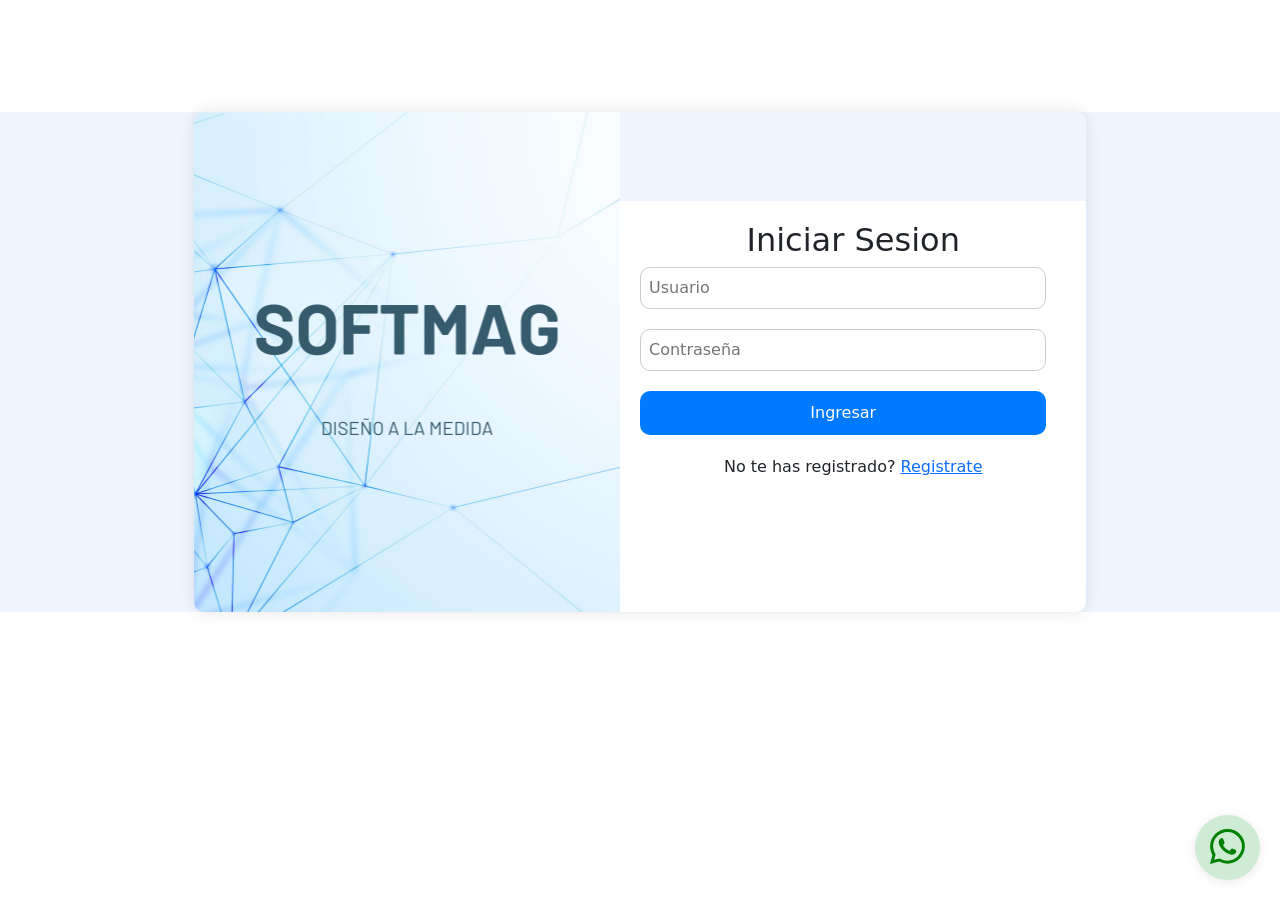
<file: index.html>
<!doctype html>
<html lang="en">
<head>
  <meta charset="utf-8">
  <title>Software del Magdalena</title>
  <!-- <base href="/"> -->
  <meta name="viewport" content="width=device-width, initial-scale=1">
  <link rel="icon" type="image/x-icon" href="favicon.ico">
<link rel="stylesheet" href="styles.9001b10c75f237f11515.css"></head>
<body>
  <app-root></app-root>
  <script src="https://code.jquery.com/jquery-3.2.1.slim.min.js" integrity="sha384-KJ3o2DKtIkvYIK3UENzmM7KCkRr/rE9/Qpg6aAZGJwFDMVNA/GpGFF93hXpG5KkN" crossorigin="anonymous"></script>
  <script src="https://cdn.jsdelivr.net/npm/popper.js@1.12.9/dist/umd/popper.min.js" integrity="sha384-ApNbgh9B+Y1QKtv3Rn7W3mgPxhU9K/ScQsAP7hUibX39j7fakFPskvXusvfa0b4Q" crossorigin="anonymous"></script>
  <script src="https://cdn.jsdelivr.net/npm/bootstrap@4.0.0/dist/js/bootstrap.min.js" integrity="sha384-JZR6Spejh4U02d8jOt6vLEHfe/JQGiRRSQQxSfFWpi1MquVdAyjUar5+76PVCmYl" crossorigin="anonymous"></script>
<script src="runtime.b2175705264e769e2e1d.js" defer></script><script src="polyfills.f62ea638ee1c92e9ab88.js" defer></script><script src="main.fd036f0fab81d7ddb39f.js" defer></script></body>
</html>
</file>
<file: styles.9001b10c75f237f11515.css>
@charset "UTF-8";/*!
 * Bootstrap  v5.3.3 (https://getbootstrap.com/)
 * Copyright 2011-2024 The Bootstrap Authors
 * Licensed under MIT (https://github.com/twbs/bootstrap/blob/main/LICENSE)
 */:root,[data-bs-theme=light]{--bs-blue:#0d6efd;--bs-indigo:#6610f2;--bs-purple:#6f42c1;--bs-pink:#d63384;--bs-red:#dc3545;--bs-orange:#fd7e14;--bs-yellow:#ffc107;--bs-green:#198754;--bs-teal:#20c997;--bs-cyan:#0dcaf0;--bs-black:#000;--bs-white:#fff;--bs-gray:#6c757d;--bs-gray-dark:#343a40;--bs-gray-100:#f8f9fa;--bs-gray-200:#e9ecef;--bs-gray-300:#dee2e6;--bs-gray-400:#ced4da;--bs-gray-500:#adb5bd;--bs-gray-600:#6c757d;--bs-gray-700:#495057;--bs-gray-800:#343a40;--bs-gray-900:#212529;--bs-primary:#0d6efd;--bs-secondary:#6c757d;--bs-success:#198754;--bs-info:#0dcaf0;--bs-warning:#ffc107;--bs-danger:#dc3545;--bs-light:#f8f9fa;--bs-dark:#212529;--bs-primary-rgb:13,110,253;--bs-secondary-rgb:108,117,125;--bs-success-rgb:25,135,84;--bs-info-rgb:13,202,240;--bs-warning-rgb:255,193,7;--bs-danger-rgb:220,53,69;--bs-light-rgb:248,249,250;--bs-dark-rgb:33,37,41;--bs-primary-text-emphasis:#052c65;--bs-secondary-text-emphasis:#2b2f32;--bs-success-text-emphasis:#0a3622;--bs-info-text-emphasis:#055160;--bs-warning-text-emphasis:#664d03;--bs-danger-text-emphasis:#58151c;--bs-light-text-emphasis:#495057;--bs-dark-text-emphasis:#495057;--bs-primary-bg-subtle:#cfe2ff;--bs-secondary-bg-subtle:#e2e3e5;--bs-success-bg-subtle:#d1e7dd;--bs-info-bg-subtle:#cff4fc;--bs-warning-bg-subtle:#fff3cd;--bs-danger-bg-subtle:#f8d7da;--bs-light-bg-subtle:#fcfcfd;--bs-dark-bg-subtle:#ced4da;--bs-primary-border-subtle:#9ec5fe;--bs-secondary-border-subtle:#c4c8cb;--bs-success-border-subtle:#a3cfbb;--bs-info-border-subtle:#9eeaf9;--bs-warning-border-subtle:#ffe69c;--bs-danger-border-subtle:#f1aeb5;--bs-light-border-subtle:#e9ecef;--bs-dark-border-subtle:#adb5bd;--bs-white-rgb:255,255,255;--bs-black-rgb:0,0,0;--bs-font-sans-serif:system-ui,-apple-system,"Segoe UI",Roboto,"Helvetica Neue","Noto Sans","Liberation Sans",Arial,sans-serif,"Apple Color Emoji","Segoe UI Emoji","Segoe UI Symbol","Noto Color Emoji";--bs-font-monospace:SFMono-Regular,Menlo,Monaco,Consolas,"Liberation Mono","Courier New",monospace;--bs-gradient:linear-gradient(180deg,hsla(0,0%,100%,0.15),hsla(0,0%,100%,0));--bs-body-font-family:var(--bs-font-sans-serif);--bs-body-font-size:1rem;--bs-body-font-weight:400;--bs-body-line-height:1.5;--bs-body-color:#212529;--bs-body-color-rgb:33,37,41;--bs-body-bg:#fff;--bs-body-bg-rgb:255,255,255;--bs-emphasis-color:#000;--bs-emphasis-color-rgb:0,0,0;--bs-secondary-color:rgba(33,37,41,0.75);--bs-secondary-color-rgb:33,37,41;--bs-secondary-bg:#e9ecef;--bs-secondary-bg-rgb:233,236,239;--bs-tertiary-color:rgba(33,37,41,0.5);--bs-tertiary-color-rgb:33,37,41;--bs-tertiary-bg:#f8f9fa;--bs-tertiary-bg-rgb:248,249,250;--bs-heading-color:inherit;--bs-link-color:#0d6efd;--bs-link-color-rgb:13,110,253;--bs-link-decoration:underline;--bs-link-hover-color:#0a58ca;--bs-link-hover-color-rgb:10,88,202;--bs-code-color:#d63384;--bs-highlight-color:#212529;--bs-highlight-bg:#fff3cd;--bs-border-width:1px;--bs-border-style:solid;--bs-border-color:#dee2e6;--bs-border-color-translucent:rgba(0,0,0,0.175);--bs-border-radius:0.375rem;--bs-border-radius-sm:0.25rem;--bs-border-radius-lg:0.5rem;--bs-border-radius-xl:1rem;--bs-border-radius-xxl:2rem;--bs-border-radius-2xl:var(--bs-border-radius-xxl);--bs-border-radius-pill:50rem;--bs-box-shadow:0 0.5rem 1rem rgba(0,0,0,0.15);--bs-box-shadow-sm:0 0.125rem 0.25rem rgba(0,0,0,0.075);--bs-box-shadow-lg:0 1rem 3rem rgba(0,0,0,0.175);--bs-box-shadow-inset:inset 0 1px 2px rgba(0,0,0,0.075);--bs-focus-ring-width:0.25rem;--bs-focus-ring-opacity:0.25;--bs-focus-ring-color:rgba(13,110,253,0.25);--bs-form-valid-color:#198754;--bs-form-valid-border-color:#198754;--bs-form-invalid-color:#dc3545;--bs-form-invalid-border-color:#dc3545}[data-bs-theme=dark]{color-scheme:dark;--bs-body-color:#dee2e6;--bs-body-color-rgb:222,226,230;--bs-body-bg:#212529;--bs-body-bg-rgb:33,37,41;--bs-emphasis-color:#fff;--bs-emphasis-color-rgb:255,255,255;--bs-secondary-color:rgba(222,226,230,0.75);--bs-secondary-color-rgb:222,226,230;--bs-secondary-bg:#343a40;--bs-secondary-bg-rgb:52,58,64;--bs-tertiary-color:rgba(222,226,230,0.5);--bs-tertiary-color-rgb:222,226,230;--bs-tertiary-bg:#2b3035;--bs-tertiary-bg-rgb:43,48,53;--bs-primary-text-emphasis:#6ea8fe;--bs-secondary-text-emphasis:#a7acb1;--bs-success-text-emphasis:#75b798;--bs-info-text-emphasis:#6edff6;--bs-warning-text-emphasis:#ffda6a;--bs-danger-text-emphasis:#ea868f;--bs-light-text-emphasis:#f8f9fa;--bs-dark-text-emphasis:#dee2e6;--bs-primary-bg-subtle:#031633;--bs-secondary-bg-subtle:#161719;--bs-success-bg-subtle:#051b11;--bs-info-bg-subtle:#032830;--bs-warning-bg-subtle:#332701;--bs-danger-bg-subtle:#2c0b0e;--bs-light-bg-subtle:#343a40;--bs-dark-bg-subtle:#1a1d20;--bs-primary-border-subtle:#084298;--bs-secondary-border-subtle:#41464b;--bs-success-border-subtle:#0f5132;--bs-info-border-subtle:#087990;--bs-warning-border-subtle:#997404;--bs-danger-border-subtle:#842029;--bs-light-border-subtle:#495057;--bs-dark-border-subtle:#343a40;--bs-heading-color:inherit;--bs-link-color:#6ea8fe;--bs-link-hover-color:#8bb9fe;--bs-link-color-rgb:110,168,254;--bs-link-hover-color-rgb:139,185,254;--bs-code-color:#e685b5;--bs-highlight-color:#dee2e6;--bs-highlight-bg:#664d03;--bs-border-color:#495057;--bs-border-color-translucent:hsla(0,0%,100%,0.15);--bs-form-valid-color:#75b798;--bs-form-valid-border-color:#75b798;--bs-form-invalid-color:#ea868f;--bs-form-invalid-border-color:#ea868f}*,:after,:before{box-sizing:border-box}@media (prefers-reduced-motion:no-preference){:root{scroll-behavior:smooth}}body{margin:0;font-family:var(--bs-body-font-family);font-size:var(--bs-body-font-size);font-weight:var(--bs-body-font-weight);line-height:var(--bs-body-line-height);color:var(--bs-body-color);text-align:var(--bs-body-text-align);background-color:var(--bs-body-bg);-webkit-text-size-adjust:100%;-webkit-tap-highlight-color:transparent}hr{margin:1rem 0;color:inherit;border:0;border-top:var(--bs-border-width) solid;opacity:.25}.h1,.h2,.h3,.h4,.h5,.h6,h1,h2,h3,h4,h5,h6{margin-top:0;margin-bottom:.5rem;font-weight:500;line-height:1.2;color:var(--bs-heading-color)}.h1,h1{font-size:calc(1.375rem + 1.5vw)}@media (min-width:1200px){.h1,h1{font-size:2.5rem}}.h2,h2{font-size:calc(1.325rem + .9vw)}@media (min-width:1200px){.h2,h2{font-size:2rem}}.h3,h3{font-size:calc(1.3rem + .6vw)}@media (min-width:1200px){.h3,h3{font-size:1.75rem}}.h4,h4{font-size:calc(1.275rem + .3vw)}@media (min-width:1200px){.h4,h4{font-size:1.5rem}}.h5,h5{font-size:1.25rem}.h6,h6{font-size:1rem}p{margin-top:0;margin-bottom:1rem}abbr[title]{-webkit-text-decoration:underline dotted;text-decoration:underline dotted;cursor:help;-webkit-text-decoration-skip-ink:none;text-decoration-skip-ink:none}address{margin-bottom:1rem;font-style:normal;line-height:inherit}ol,ul{padding-left:2rem}dl,ol,ul{margin-top:0;margin-bottom:1rem}ol ol,ol ul,ul ol,ul ul{margin-bottom:0}dt{font-weight:700}dd{margin-bottom:.5rem;margin-left:0}blockquote{margin:0 0 1rem}b,strong{font-weight:bolder}.small,small{font-size:.875em}.mark,mark{padding:.1875em;color:var(--bs-highlight-color);background-color:var(--bs-highlight-bg)}sub,sup{position:relative;font-size:.75em;line-height:0;vertical-align:initial}sub{bottom:-.25em}sup{top:-.5em}a{color:rgba(var(--bs-link-color-rgb),var(--bs-link-opacity,1));text-decoration:underline}a:hover{--bs-link-color-rgb:var(--bs-link-hover-color-rgb)}a:not([href]):not([class]),a:not([href]):not([class]):hover{color:inherit;text-decoration:none}code,kbd,pre,samp{font-family:var(--bs-font-monospace);font-size:1em}pre{display:block;margin-top:0;margin-bottom:1rem;overflow:auto;font-size:.875em}pre code{font-size:inherit;color:inherit;word-break:normal}code{font-size:.875em;color:var(--bs-code-color);word-wrap:break-word}a>code{color:inherit}kbd{padding:.1875rem .375rem;font-size:.875em;color:var(--bs-body-bg);background-color:var(--bs-body-color);border-radius:.25rem}kbd kbd{padding:0;font-size:1em}figure{margin:0 0 1rem}img,svg{vertical-align:middle}table{caption-side:bottom;border-collapse:collapse}caption{padding-top:.5rem;padding-bottom:.5rem;color:var(--bs-secondary-color);text-align:left}th{text-align:inherit;text-align:-webkit-match-parent}tbody,td,tfoot,th,thead,tr{border:0 solid;border-color:inherit}label{display:inline-block}button{border-radius:0}button:focus:not(:focus-visible){outline:0}button,input,optgroup,select,textarea{margin:0;font-family:inherit;font-size:inherit;line-height:inherit}button,select{text-transform:none}[role=button]{cursor:pointer}select{word-wrap:normal}select:disabled{opacity:1}[list]:not([type=date]):not([type=datetime-local]):not([type=month]):not([type=week]):not([type=time])::-webkit-calendar-picker-indicator{display:none!important}[type=button],[type=reset],[type=submit],button{-webkit-appearance:button}[type=button]:not(:disabled),[type=reset]:not(:disabled),[type=submit]:not(:disabled),button:not(:disabled){cursor:pointer}::-moz-focus-inner{padding:0;border-style:none}textarea{resize:vertical}fieldset{min-width:0;padding:0;margin:0;border:0}legend{float:left;width:100%;padding:0;margin-bottom:.5rem;font-size:calc(1.275rem + .3vw);line-height:inherit}@media (min-width:1200px){legend{font-size:1.5rem}}legend+*{clear:left}::-webkit-datetime-edit-day-field,::-webkit-datetime-edit-fields-wrapper,::-webkit-datetime-edit-hour-field,::-webkit-datetime-edit-minute,::-webkit-datetime-edit-month-field,::-webkit-datetime-edit-text,::-webkit-datetime-edit-year-field{padding:0}::-webkit-inner-spin-button{height:auto}[type=search]{-webkit-appearance:textfield;outline-offset:-2px}::-webkit-search-decoration{-webkit-appearance:none}::-webkit-color-swatch-wrapper{padding:0}::-webkit-file-upload-button{font:inherit;-webkit-appearance:button}::file-selector-button{font:inherit;-webkit-appearance:button}output{display:inline-block}iframe{border:0}summary{display:list-item;cursor:pointer}progress{vertical-align:initial}[hidden]{display:none!important}.lead{font-size:1.25rem;font-weight:300}.display-1{font-size:calc(1.625rem + 4.5vw);font-weight:300;line-height:1.2}@media (min-width:1200px){.display-1{font-size:5rem}}.display-2{font-size:calc(1.575rem + 3.9vw);font-weight:300;line-height:1.2}@media (min-width:1200px){.display-2{font-size:4.5rem}}.display-3{font-size:calc(1.525rem + 3.3vw);font-weight:300;line-height:1.2}@media (min-width:1200px){.display-3{font-size:4rem}}.display-4{font-size:calc(1.475rem + 2.7vw);font-weight:300;line-height:1.2}@media (min-width:1200px){.display-4{font-size:3.5rem}}.display-5{font-size:calc(1.425rem + 2.1vw);font-weight:300;line-height:1.2}@media (min-width:1200px){.display-5{font-size:3rem}}.display-6{font-size:calc(1.375rem + 1.5vw);font-weight:300;line-height:1.2}@media (min-width:1200px){.display-6{font-size:2.5rem}}.list-inline,.list-unstyled{padding-left:0;list-style:none}.list-inline-item{display:inline-block}.list-inline-item:not(:last-child){margin-right:.5rem}.initialism{font-size:.875em;text-transform:uppercase}.blockquote{margin-bottom:1rem;font-size:1.25rem}.blockquote>:last-child{margin-bottom:0}.blockquote-footer{margin-top:-1rem;margin-bottom:1rem;font-size:.875em;color:#6c757d}.blockquote-footer:before{content:"— "}.img-fluid,.img-thumbnail{max-width:100%;height:auto}.img-thumbnail{padding:.25rem;background-color:var(--bs-body-bg);border:var(--bs-border-width) solid var(--bs-border-color);border-radius:var(--bs-border-radius)}.figure{display:inline-block}.figure-img{margin-bottom:.5rem;line-height:1}.figure-caption{font-size:.875em;color:var(--bs-secondary-color)}.container,.container-fluid,.container-lg,.container-md,.container-sm,.container-xl,.container-xxl{--bs-gutter-x:1.5rem;--bs-gutter-y:0;width:100%;padding-right:calc(var(--bs-gutter-x)*0.5);padding-left:calc(var(--bs-gutter-x)*0.5);margin-right:auto;margin-left:auto}@media (min-width:576px){.container,.container-sm{max-width:540px}}@media (min-width:768px){.container,.container-md,.container-sm{max-width:720px}}@media (min-width:992px){.container,.container-lg,.container-md,.container-sm{max-width:960px}}@media (min-width:1200px){.container,.container-lg,.container-md,.container-sm,.container-xl{max-width:1140px}}@media (min-width:1400px){.container,.container-lg,.container-md,.container-sm,.container-xl,.container-xxl{max-width:1320px}}:root{--bs-breakpoint-xs:0;--bs-breakpoint-sm:576px;--bs-breakpoint-md:768px;--bs-breakpoint-lg:992px;--bs-breakpoint-xl:1200px;--bs-breakpoint-xxl:1400px}.row{--bs-gutter-x:1.5rem;--bs-gutter-y:0;display:flex;flex-wrap:wrap;margin-top:calc(var(--bs-gutter-y)*-1);margin-right:calc(var(--bs-gutter-x)*-0.5);margin-left:calc(var(--bs-gutter-x)*-0.5)}.row>*{flex-shrink:0;width:100%;max-width:100%;padding-right:calc(var(--bs-gutter-x)*0.5);padding-left:calc(var(--bs-gutter-x)*0.5);margin-top:var(--bs-gutter-y)}.col{flex:1 0 0%}.row-cols-auto>*{flex:0 0 auto;width:auto}.row-cols-1>*{flex:0 0 auto;width:100%}.row-cols-2>*{flex:0 0 auto;width:50%}.row-cols-3>*{flex:0 0 auto;width:33.33333333%}.row-cols-4>*{flex:0 0 auto;width:25%}.row-cols-5>*{flex:0 0 auto;width:20%}.row-cols-6>*{flex:0 0 auto;width:16.66666667%}.col-auto{flex:0 0 auto;width:auto}.col-1{flex:0 0 auto;width:8.33333333%}.col-2{flex:0 0 auto;width:16.66666667%}.col-3{flex:0 0 auto;width:25%}.col-4{flex:0 0 auto;width:33.33333333%}.col-5{flex:0 0 auto;width:41.66666667%}.col-6{flex:0 0 auto;width:50%}.col-7{flex:0 0 auto;width:58.33333333%}.col-8{flex:0 0 auto;width:66.66666667%}.col-9{flex:0 0 auto;width:75%}.col-10{flex:0 0 auto;width:83.33333333%}.col-11{flex:0 0 auto;width:91.66666667%}.col-12{flex:0 0 auto;width:100%}.offset-1{margin-left:8.33333333%}.offset-2{margin-left:16.66666667%}.offset-3{margin-left:25%}.offset-4{margin-left:33.33333333%}.offset-5{margin-left:41.66666667%}.offset-6{margin-left:50%}.offset-7{margin-left:58.33333333%}.offset-8{margin-left:66.66666667%}.offset-9{margin-left:75%}.offset-10{margin-left:83.33333333%}.offset-11{margin-left:91.66666667%}.g-0,.gx-0{--bs-gutter-x:0}.g-0,.gy-0{--bs-gutter-y:0}.g-1,.gx-1{--bs-gutter-x:0.25rem}.g-1,.gy-1{--bs-gutter-y:0.25rem}.g-2,.gx-2{--bs-gutter-x:0.5rem}.g-2,.gy-2{--bs-gutter-y:0.5rem}.g-3,.gx-3{--bs-gutter-x:1rem}.g-3,.gy-3{--bs-gutter-y:1rem}.g-4,.gx-4{--bs-gutter-x:1.5rem}.g-4,.gy-4{--bs-gutter-y:1.5rem}.g-5,.gx-5{--bs-gutter-x:3rem}.g-5,.gy-5{--bs-gutter-y:3rem}@media (min-width:576px){.col-sm{flex:1 0 0%}.row-cols-sm-auto>*{flex:0 0 auto;width:auto}.row-cols-sm-1>*{flex:0 0 auto;width:100%}.row-cols-sm-2>*{flex:0 0 auto;width:50%}.row-cols-sm-3>*{flex:0 0 auto;width:33.33333333%}.row-cols-sm-4>*{flex:0 0 auto;width:25%}.row-cols-sm-5>*{flex:0 0 auto;width:20%}.row-cols-sm-6>*{flex:0 0 auto;width:16.66666667%}.col-sm-auto{flex:0 0 auto;width:auto}.col-sm-1{flex:0 0 auto;width:8.33333333%}.col-sm-2{flex:0 0 auto;width:16.66666667%}.col-sm-3{flex:0 0 auto;width:25%}.col-sm-4{flex:0 0 auto;width:33.33333333%}.col-sm-5{flex:0 0 auto;width:41.66666667%}.col-sm-6{flex:0 0 auto;width:50%}.col-sm-7{flex:0 0 auto;width:58.33333333%}.col-sm-8{flex:0 0 auto;width:66.66666667%}.col-sm-9{flex:0 0 auto;width:75%}.col-sm-10{flex:0 0 auto;width:83.33333333%}.col-sm-11{flex:0 0 auto;width:91.66666667%}.col-sm-12{flex:0 0 auto;width:100%}.offset-sm-0{margin-left:0}.offset-sm-1{margin-left:8.33333333%}.offset-sm-2{margin-left:16.66666667%}.offset-sm-3{margin-left:25%}.offset-sm-4{margin-left:33.33333333%}.offset-sm-5{margin-left:41.66666667%}.offset-sm-6{margin-left:50%}.offset-sm-7{margin-left:58.33333333%}.offset-sm-8{margin-left:66.66666667%}.offset-sm-9{margin-left:75%}.offset-sm-10{margin-left:83.33333333%}.offset-sm-11{margin-left:91.66666667%}.g-sm-0,.gx-sm-0{--bs-gutter-x:0}.g-sm-0,.gy-sm-0{--bs-gutter-y:0}.g-sm-1,.gx-sm-1{--bs-gutter-x:0.25rem}.g-sm-1,.gy-sm-1{--bs-gutter-y:0.25rem}.g-sm-2,.gx-sm-2{--bs-gutter-x:0.5rem}.g-sm-2,.gy-sm-2{--bs-gutter-y:0.5rem}.g-sm-3,.gx-sm-3{--bs-gutter-x:1rem}.g-sm-3,.gy-sm-3{--bs-gutter-y:1rem}.g-sm-4,.gx-sm-4{--bs-gutter-x:1.5rem}.g-sm-4,.gy-sm-4{--bs-gutter-y:1.5rem}.g-sm-5,.gx-sm-5{--bs-gutter-x:3rem}.g-sm-5,.gy-sm-5{--bs-gutter-y:3rem}}@media (min-width:768px){.col-md{flex:1 0 0%}.row-cols-md-auto>*{flex:0 0 auto;width:auto}.row-cols-md-1>*{flex:0 0 auto;width:100%}.row-cols-md-2>*{flex:0 0 auto;width:50%}.row-cols-md-3>*{flex:0 0 auto;width:33.33333333%}.row-cols-md-4>*{flex:0 0 auto;width:25%}.row-cols-md-5>*{flex:0 0 auto;width:20%}.row-cols-md-6>*{flex:0 0 auto;width:16.66666667%}.col-md-auto{flex:0 0 auto;width:auto}.col-md-1{flex:0 0 auto;width:8.33333333%}.col-md-2{flex:0 0 auto;width:16.66666667%}.col-md-3{flex:0 0 auto;width:25%}.col-md-4{flex:0 0 auto;width:33.33333333%}.col-md-5{flex:0 0 auto;width:41.66666667%}.col-md-6{flex:0 0 auto;width:50%}.col-md-7{flex:0 0 auto;width:58.33333333%}.col-md-8{flex:0 0 auto;width:66.66666667%}.col-md-9{flex:0 0 auto;width:75%}.col-md-10{flex:0 0 auto;width:83.33333333%}.col-md-11{flex:0 0 auto;width:91.66666667%}.col-md-12{flex:0 0 auto;width:100%}.offset-md-0{margin-left:0}.offset-md-1{margin-left:8.33333333%}.offset-md-2{margin-left:16.66666667%}.offset-md-3{margin-left:25%}.offset-md-4{margin-left:33.33333333%}.offset-md-5{margin-left:41.66666667%}.offset-md-6{margin-left:50%}.offset-md-7{margin-left:58.33333333%}.offset-md-8{margin-left:66.66666667%}.offset-md-9{margin-left:75%}.offset-md-10{margin-left:83.33333333%}.offset-md-11{margin-left:91.66666667%}.g-md-0,.gx-md-0{--bs-gutter-x:0}.g-md-0,.gy-md-0{--bs-gutter-y:0}.g-md-1,.gx-md-1{--bs-gutter-x:0.25rem}.g-md-1,.gy-md-1{--bs-gutter-y:0.25rem}.g-md-2,.gx-md-2{--bs-gutter-x:0.5rem}.g-md-2,.gy-md-2{--bs-gutter-y:0.5rem}.g-md-3,.gx-md-3{--bs-gutter-x:1rem}.g-md-3,.gy-md-3{--bs-gutter-y:1rem}.g-md-4,.gx-md-4{--bs-gutter-x:1.5rem}.g-md-4,.gy-md-4{--bs-gutter-y:1.5rem}.g-md-5,.gx-md-5{--bs-gutter-x:3rem}.g-md-5,.gy-md-5{--bs-gutter-y:3rem}}@media (min-width:992px){.col-lg{flex:1 0 0%}.row-cols-lg-auto>*{flex:0 0 auto;width:auto}.row-cols-lg-1>*{flex:0 0 auto;width:100%}.row-cols-lg-2>*{flex:0 0 auto;width:50%}.row-cols-lg-3>*{flex:0 0 auto;width:33.33333333%}.row-cols-lg-4>*{flex:0 0 auto;width:25%}.row-cols-lg-5>*{flex:0 0 auto;width:20%}.row-cols-lg-6>*{flex:0 0 auto;width:16.66666667%}.col-lg-auto{flex:0 0 auto;width:auto}.col-lg-1{flex:0 0 auto;width:8.33333333%}.col-lg-2{flex:0 0 auto;width:16.66666667%}.col-lg-3{flex:0 0 auto;width:25%}.col-lg-4{flex:0 0 auto;width:33.33333333%}.col-lg-5{flex:0 0 auto;width:41.66666667%}.col-lg-6{flex:0 0 auto;width:50%}.col-lg-7{flex:0 0 auto;width:58.33333333%}.col-lg-8{flex:0 0 auto;width:66.66666667%}.col-lg-9{flex:0 0 auto;width:75%}.col-lg-10{flex:0 0 auto;width:83.33333333%}.col-lg-11{flex:0 0 auto;width:91.66666667%}.col-lg-12{flex:0 0 auto;width:100%}.offset-lg-0{margin-left:0}.offset-lg-1{margin-left:8.33333333%}.offset-lg-2{margin-left:16.66666667%}.offset-lg-3{margin-left:25%}.offset-lg-4{margin-left:33.33333333%}.offset-lg-5{margin-left:41.66666667%}.offset-lg-6{margin-left:50%}.offset-lg-7{margin-left:58.33333333%}.offset-lg-8{margin-left:66.66666667%}.offset-lg-9{margin-left:75%}.offset-lg-10{margin-left:83.33333333%}.offset-lg-11{margin-left:91.66666667%}.g-lg-0,.gx-lg-0{--bs-gutter-x:0}.g-lg-0,.gy-lg-0{--bs-gutter-y:0}.g-lg-1,.gx-lg-1{--bs-gutter-x:0.25rem}.g-lg-1,.gy-lg-1{--bs-gutter-y:0.25rem}.g-lg-2,.gx-lg-2{--bs-gutter-x:0.5rem}.g-lg-2,.gy-lg-2{--bs-gutter-y:0.5rem}.g-lg-3,.gx-lg-3{--bs-gutter-x:1rem}.g-lg-3,.gy-lg-3{--bs-gutter-y:1rem}.g-lg-4,.gx-lg-4{--bs-gutter-x:1.5rem}.g-lg-4,.gy-lg-4{--bs-gutter-y:1.5rem}.g-lg-5,.gx-lg-5{--bs-gutter-x:3rem}.g-lg-5,.gy-lg-5{--bs-gutter-y:3rem}}@media (min-width:1200px){.col-xl{flex:1 0 0%}.row-cols-xl-auto>*{flex:0 0 auto;width:auto}.row-cols-xl-1>*{flex:0 0 auto;width:100%}.row-cols-xl-2>*{flex:0 0 auto;width:50%}.row-cols-xl-3>*{flex:0 0 auto;width:33.33333333%}.row-cols-xl-4>*{flex:0 0 auto;width:25%}.row-cols-xl-5>*{flex:0 0 auto;width:20%}.row-cols-xl-6>*{flex:0 0 auto;width:16.66666667%}.col-xl-auto{flex:0 0 auto;width:auto}.col-xl-1{flex:0 0 auto;width:8.33333333%}.col-xl-2{flex:0 0 auto;width:16.66666667%}.col-xl-3{flex:0 0 auto;width:25%}.col-xl-4{flex:0 0 auto;width:33.33333333%}.col-xl-5{flex:0 0 auto;width:41.66666667%}.col-xl-6{flex:0 0 auto;width:50%}.col-xl-7{flex:0 0 auto;width:58.33333333%}.col-xl-8{flex:0 0 auto;width:66.66666667%}.col-xl-9{flex:0 0 auto;width:75%}.col-xl-10{flex:0 0 auto;width:83.33333333%}.col-xl-11{flex:0 0 auto;width:91.66666667%}.col-xl-12{flex:0 0 auto;width:100%}.offset-xl-0{margin-left:0}.offset-xl-1{margin-left:8.33333333%}.offset-xl-2{margin-left:16.66666667%}.offset-xl-3{margin-left:25%}.offset-xl-4{margin-left:33.33333333%}.offset-xl-5{margin-left:41.66666667%}.offset-xl-6{margin-left:50%}.offset-xl-7{margin-left:58.33333333%}.offset-xl-8{margin-left:66.66666667%}.offset-xl-9{margin-left:75%}.offset-xl-10{margin-left:83.33333333%}.offset-xl-11{margin-left:91.66666667%}.g-xl-0,.gx-xl-0{--bs-gutter-x:0}.g-xl-0,.gy-xl-0{--bs-gutter-y:0}.g-xl-1,.gx-xl-1{--bs-gutter-x:0.25rem}.g-xl-1,.gy-xl-1{--bs-gutter-y:0.25rem}.g-xl-2,.gx-xl-2{--bs-gutter-x:0.5rem}.g-xl-2,.gy-xl-2{--bs-gutter-y:0.5rem}.g-xl-3,.gx-xl-3{--bs-gutter-x:1rem}.g-xl-3,.gy-xl-3{--bs-gutter-y:1rem}.g-xl-4,.gx-xl-4{--bs-gutter-x:1.5rem}.g-xl-4,.gy-xl-4{--bs-gutter-y:1.5rem}.g-xl-5,.gx-xl-5{--bs-gutter-x:3rem}.g-xl-5,.gy-xl-5{--bs-gutter-y:3rem}}@media (min-width:1400px){.col-xxl{flex:1 0 0%}.row-cols-xxl-auto>*{flex:0 0 auto;width:auto}.row-cols-xxl-1>*{flex:0 0 auto;width:100%}.row-cols-xxl-2>*{flex:0 0 auto;width:50%}.row-cols-xxl-3>*{flex:0 0 auto;width:33.33333333%}.row-cols-xxl-4>*{flex:0 0 auto;width:25%}.row-cols-xxl-5>*{flex:0 0 auto;width:20%}.row-cols-xxl-6>*{flex:0 0 auto;width:16.66666667%}.col-xxl-auto{flex:0 0 auto;width:auto}.col-xxl-1{flex:0 0 auto;width:8.33333333%}.col-xxl-2{flex:0 0 auto;width:16.66666667%}.col-xxl-3{flex:0 0 auto;width:25%}.col-xxl-4{flex:0 0 auto;width:33.33333333%}.col-xxl-5{flex:0 0 auto;width:41.66666667%}.col-xxl-6{flex:0 0 auto;width:50%}.col-xxl-7{flex:0 0 auto;width:58.33333333%}.col-xxl-8{flex:0 0 auto;width:66.66666667%}.col-xxl-9{flex:0 0 auto;width:75%}.col-xxl-10{flex:0 0 auto;width:83.33333333%}.col-xxl-11{flex:0 0 auto;width:91.66666667%}.col-xxl-12{flex:0 0 auto;width:100%}.offset-xxl-0{margin-left:0}.offset-xxl-1{margin-left:8.33333333%}.offset-xxl-2{margin-left:16.66666667%}.offset-xxl-3{margin-left:25%}.offset-xxl-4{margin-left:33.33333333%}.offset-xxl-5{margin-left:41.66666667%}.offset-xxl-6{margin-left:50%}.offset-xxl-7{margin-left:58.33333333%}.offset-xxl-8{margin-left:66.66666667%}.offset-xxl-9{margin-left:75%}.offset-xxl-10{margin-left:83.33333333%}.offset-xxl-11{margin-left:91.66666667%}.g-xxl-0,.gx-xxl-0{--bs-gutter-x:0}.g-xxl-0,.gy-xxl-0{--bs-gutter-y:0}.g-xxl-1,.gx-xxl-1{--bs-gutter-x:0.25rem}.g-xxl-1,.gy-xxl-1{--bs-gutter-y:0.25rem}.g-xxl-2,.gx-xxl-2{--bs-gutter-x:0.5rem}.g-xxl-2,.gy-xxl-2{--bs-gutter-y:0.5rem}.g-xxl-3,.gx-xxl-3{--bs-gutter-x:1rem}.g-xxl-3,.gy-xxl-3{--bs-gutter-y:1rem}.g-xxl-4,.gx-xxl-4{--bs-gutter-x:1.5rem}.g-xxl-4,.gy-xxl-4{--bs-gutter-y:1.5rem}.g-xxl-5,.gx-xxl-5{--bs-gutter-x:3rem}.g-xxl-5,.gy-xxl-5{--bs-gutter-y:3rem}}.table{--bs-table-color-type:initial;--bs-table-bg-type:initial;--bs-table-color-state:initial;--bs-table-bg-state:initial;--bs-table-color:var(--bs-emphasis-color);--bs-table-bg:var(--bs-body-bg);--bs-table-border-color:var(--bs-border-color);--bs-table-accent-bg:transparent;--bs-table-striped-color:var(--bs-emphasis-color);--bs-table-striped-bg:rgba(var(--bs-emphasis-color-rgb),0.05);--bs-table-active-color:var(--bs-emphasis-color);--bs-table-active-bg:rgba(var(--bs-emphasis-color-rgb),0.1);--bs-table-hover-color:var(--bs-emphasis-color);--bs-table-hover-bg:rgba(var(--bs-emphasis-color-rgb),0.075);width:100%;margin-bottom:1rem;vertical-align:top;border-color:var(--bs-table-border-color)}.table>:not(caption)>*>*{padding:.5rem;color:var(--bs-table-color-state,var(--bs-table-color-type,var(--bs-table-color)));background-color:var(--bs-table-bg);border-bottom-width:var(--bs-border-width);box-shadow:inset 0 0 0 9999px var(--bs-table-bg-state,var(--bs-table-bg-type,var(--bs-table-accent-bg)))}.table>tbody{vertical-align:inherit}.table>thead{vertical-align:bottom}.table-group-divider{border-top:calc(var(--bs-border-width)*2) solid}.caption-top{caption-side:top}.table-sm>:not(caption)>*>*{padding:.25rem}.table-bordered>:not(caption)>*{border-left-width:0;border-bottom-width:var(--bs-border-width);border-right-width:0;border-top-width:var(--bs-border-width)}.table-bordered>:not(caption)>*>*{border-left-width:var(--bs-border-width);border-bottom-width:0;border-right-width:var(--bs-border-width);border-top-width:0}.table-borderless>:not(caption)>*>*{border-bottom-width:0}.table-borderless>:not(:first-child){border-top-width:0}.table-striped-columns>:not(caption)>tr>:nth-child(2n),.table-striped>tbody>tr:nth-of-type(odd)>*{--bs-table-color-type:var(--bs-table-striped-color);--bs-table-bg-type:var(--bs-table-striped-bg)}.table-active{--bs-table-color-state:var(--bs-table-active-color);--bs-table-bg-state:var(--bs-table-active-bg)}.table-hover>tbody>tr:hover>*{--bs-table-color-state:var(--bs-table-hover-color);--bs-table-bg-state:var(--bs-table-hover-bg)}.table-primary{--bs-table-color:#000;--bs-table-bg:#cfe2ff;--bs-table-border-color:#a6b5cc;--bs-table-striped-bg:#c5d7f2;--bs-table-striped-color:#000;--bs-table-active-bg:#bacbe6;--bs-table-active-color:#000;--bs-table-hover-bg:#bfd1ec;--bs-table-hover-color:#000}.table-primary,.table-secondary{color:var(--bs-table-color);border-color:var(--bs-table-border-color)}.table-secondary{--bs-table-color:#000;--bs-table-bg:#e2e3e5;--bs-table-border-color:#b5b6b7;--bs-table-striped-bg:#d7d8da;--bs-table-striped-color:#000;--bs-table-active-bg:#cbccce;--bs-table-active-color:#000;--bs-table-hover-bg:#d1d2d4;--bs-table-hover-color:#000}.table-success{--bs-table-color:#000;--bs-table-bg:#d1e7dd;--bs-table-border-color:#a7b9b1;--bs-table-striped-bg:#c7dbd2;--bs-table-striped-color:#000;--bs-table-active-bg:#bcd0c7;--bs-table-active-color:#000;--bs-table-hover-bg:#c1d6cc;--bs-table-hover-color:#000}.table-info,.table-success{color:var(--bs-table-color);border-color:var(--bs-table-border-color)}.table-info{--bs-table-color:#000;--bs-table-bg:#cff4fc;--bs-table-border-color:#a6c3ca;--bs-table-striped-bg:#c5e8ef;--bs-table-striped-color:#000;--bs-table-active-bg:#badce3;--bs-table-active-color:#000;--bs-table-hover-bg:#bfe2e9;--bs-table-hover-color:#000}.table-warning{--bs-table-color:#000;--bs-table-bg:#fff3cd;--bs-table-border-color:#ccc2a4;--bs-table-striped-bg:#f2e7c3;--bs-table-striped-color:#000;--bs-table-active-bg:#e6dbb9;--bs-table-active-color:#000;--bs-table-hover-bg:#ece1be;--bs-table-hover-color:#000}.table-danger,.table-warning{color:var(--bs-table-color);border-color:var(--bs-table-border-color)}.table-danger{--bs-table-color:#000;--bs-table-bg:#f8d7da;--bs-table-border-color:#c6acae;--bs-table-striped-bg:#eccccf;--bs-table-striped-color:#000;--bs-table-active-bg:#dfc2c4;--bs-table-active-color:#000;--bs-table-hover-bg:#e5c7ca;--bs-table-hover-color:#000}.table-light{--bs-table-color:#000;--bs-table-bg:#f8f9fa;--bs-table-border-color:#c6c7c8;--bs-table-striped-bg:#ecedee;--bs-table-striped-color:#000;--bs-table-active-bg:#dfe0e1;--bs-table-active-color:#000;--bs-table-hover-bg:#e5e6e7;--bs-table-hover-color:#000}.table-dark,.table-light{color:var(--bs-table-color);border-color:var(--bs-table-border-color)}.table-dark{--bs-table-color:#fff;--bs-table-bg:#212529;--bs-table-border-color:#4d5154;--bs-table-striped-bg:#2c3034;--bs-table-striped-color:#fff;--bs-table-active-bg:#373b3e;--bs-table-active-color:#fff;--bs-table-hover-bg:#323539;--bs-table-hover-color:#fff}.table-responsive{overflow-x:auto;-webkit-overflow-scrolling:touch}@media (max-width:575.98px){.table-responsive-sm{overflow-x:auto;-webkit-overflow-scrolling:touch}}@media (max-width:767.98px){.table-responsive-md{overflow-x:auto;-webkit-overflow-scrolling:touch}}@media (max-width:991.98px){.table-responsive-lg{overflow-x:auto;-webkit-overflow-scrolling:touch}}@media (max-width:1199.98px){.table-responsive-xl{overflow-x:auto;-webkit-overflow-scrolling:touch}}@media (max-width:1399.98px){.table-responsive-xxl{overflow-x:auto;-webkit-overflow-scrolling:touch}}.form-label{margin-bottom:.5rem}.col-form-label{padding-top:calc(.375rem + var(--bs-border-width));padding-bottom:calc(.375rem + var(--bs-border-width));margin-bottom:0;font-size:inherit;line-height:1.5}.col-form-label-lg{padding-top:calc(.5rem + var(--bs-border-width));padding-bottom:calc(.5rem + var(--bs-border-width));font-size:1.25rem}.col-form-label-sm{padding-top:calc(.25rem + var(--bs-border-width));padding-bottom:calc(.25rem + var(--bs-border-width));font-size:.875rem}.form-text{margin-top:.25rem;font-size:.875em;color:var(--bs-secondary-color)}.form-control{display:block;width:100%;padding:.375rem .75rem;font-size:1rem;font-weight:400;line-height:1.5;color:var(--bs-body-color);appearance:none;background-color:var(--bs-body-bg);background-clip:padding-box;border:var(--bs-border-width) solid var(--bs-border-color);border-radius:var(--bs-border-radius);transition:border-color .15s ease-in-out,box-shadow .15s ease-in-out}@media (prefers-reduced-motion:reduce){.form-control{transition:none}}.form-control[type=file]{overflow:hidden}.form-control[type=file]:not(:disabled):not([readonly]){cursor:pointer}.form-control:focus{color:var(--bs-body-color);background-color:var(--bs-body-bg);border-color:#86b7fe;outline:0;box-shadow:0 0 0 .25rem rgba(13,110,253,.25)}.form-control::-webkit-date-and-time-value{min-width:85px;height:1.5em;margin:0}.form-control::-webkit-datetime-edit{display:block;padding:0}.form-control::placeholder{color:var(--bs-secondary-color);opacity:1}.form-control:disabled{background-color:var(--bs-secondary-bg);opacity:1}.form-control::-webkit-file-upload-button{padding:.375rem .75rem;margin:-.375rem -.75rem;margin-inline-end:.75rem;color:var(--bs-body-color);background-color:var(--bs-tertiary-bg);pointer-events:none;border:0 solid;border-color:inherit;border-inline-end-width:var(--bs-border-width);border-radius:0;-webkit-transition:color .15s ease-in-out,background-color .15s ease-in-out,border-color .15s ease-in-out,box-shadow .15s ease-in-out;transition:color .15s ease-in-out,background-color .15s ease-in-out,border-color .15s ease-in-out,box-shadow .15s ease-in-out}.form-control::file-selector-button{padding:.375rem .75rem;margin:-.375rem -.75rem;margin-inline-end:.75rem;color:var(--bs-body-color);background-color:var(--bs-tertiary-bg);pointer-events:none;border:0 solid;border-color:inherit;border-inline-end-width:var(--bs-border-width);border-radius:0;transition:color .15s ease-in-out,background-color .15s ease-in-out,border-color .15s ease-in-out,box-shadow .15s ease-in-out}@media (prefers-reduced-motion:reduce){.form-control::-webkit-file-upload-button{-webkit-transition:none;transition:none}.form-control::file-selector-button{transition:none}}.form-control:hover:not(:disabled):not([readonly])::-webkit-file-upload-button{background-color:var(--bs-secondary-bg)}.form-control:hover:not(:disabled):not([readonly])::file-selector-button{background-color:var(--bs-secondary-bg)}.form-control-plaintext{display:block;width:100%;padding:.375rem 0;margin-bottom:0;line-height:1.5;color:var(--bs-body-color);background-color:initial;border-width:medium;border-left:0 solid transparent;border-bottom:var(--bs-border-width) solid transparent;border-right:0 solid transparent;border-top:var(--bs-border-width) solid transparent}.form-control-plaintext:focus{outline:0}.form-control-plaintext.form-control-lg,.form-control-plaintext.form-control-sm{padding-right:0;padding-left:0}.form-control-sm{min-height:calc(1.5em + .5rem + var(--bs-border-width)*2);padding:.25rem .5rem;font-size:.875rem;border-radius:var(--bs-border-radius-sm)}.form-control-sm::-webkit-file-upload-button{padding:.25rem .5rem;margin:-.25rem -.5rem;margin-inline-end:.5rem}.form-control-sm::file-selector-button{padding:.25rem .5rem;margin:-.25rem -.5rem;margin-inline-end:.5rem}.form-control-lg{min-height:calc(1.5em + 1rem + var(--bs-border-width)*2);padding:.5rem 1rem;font-size:1.25rem;border-radius:var(--bs-border-radius-lg)}.form-control-lg::-webkit-file-upload-button{padding:.5rem 1rem;margin:-.5rem -1rem;margin-inline-end:1rem}.form-control-lg::file-selector-button{padding:.5rem 1rem;margin:-.5rem -1rem;margin-inline-end:1rem}textarea.form-control{min-height:calc(1.5em + .75rem + var(--bs-border-width)*2)}textarea.form-control-sm{min-height:calc(1.5em + .5rem + var(--bs-border-width)*2)}textarea.form-control-lg{min-height:calc(1.5em + 1rem + var(--bs-border-width)*2)}.form-control-color{width:3rem;height:calc(1.5em + .75rem + var(--bs-border-width)*2);padding:.375rem}.form-control-color:not(:disabled):not([readonly]){cursor:pointer}.form-control-color::-moz-color-swatch{border:0!important;border-radius:var(--bs-border-radius)}.form-control-color::-webkit-color-swatch{border:0!important;border-radius:var(--bs-border-radius)}.form-control-color.form-control-sm{height:calc(1.5em + .5rem + var(--bs-border-width)*2)}.form-control-color.form-control-lg{height:calc(1.5em + 1rem + var(--bs-border-width)*2)}.form-select{--bs-form-select-bg-img:url("data:image/svg+xml,%3csvg xmlns='http://www.w3.org/2000/svg' viewBox='0 0 16 16'%3e%3cpath fill='none' stroke='%23343a40' stroke-linecap='round' stroke-linejoin='round' stroke-width='2' d='m2 5 6 6 6-6'/%3e%3c/svg%3e");display:block;width:100%;padding:.375rem 2.25rem .375rem .75rem;font-size:1rem;font-weight:400;line-height:1.5;color:var(--bs-body-color);appearance:none;background-color:var(--bs-body-bg);background-image:var(--bs-form-select-bg-img),var(--bs-form-select-bg-icon,none);background-repeat:no-repeat;background-position:right .75rem center;background-size:16px 12px;border:var(--bs-border-width) solid var(--bs-border-color);border-radius:var(--bs-border-radius);transition:border-color .15s ease-in-out,box-shadow .15s ease-in-out}@media (prefers-reduced-motion:reduce){.form-select{transition:none}}.form-select:focus{border-color:#86b7fe;outline:0;box-shadow:0 0 0 .25rem rgba(13,110,253,.25)}.form-select[multiple],.form-select[size]:not([size="1"]){padding-right:.75rem;background-image:none}.form-select:disabled{background-color:var(--bs-secondary-bg)}.form-select:-moz-focusring{color:transparent;text-shadow:0 0 0 var(--bs-body-color)}.form-select-sm{padding-top:.25rem;padding-bottom:.25rem;padding-left:.5rem;font-size:.875rem;border-radius:var(--bs-border-radius-sm)}.form-select-lg{padding-top:.5rem;padding-bottom:.5rem;padding-left:1rem;font-size:1.25rem;border-radius:var(--bs-border-radius-lg)}[data-bs-theme=dark] .form-select{--bs-form-select-bg-img:url("data:image/svg+xml,%3csvg xmlns='http://www.w3.org/2000/svg' viewBox='0 0 16 16'%3e%3cpath fill='none' stroke='%23dee2e6' stroke-linecap='round' stroke-linejoin='round' stroke-width='2' d='m2 5 6 6 6-6'/%3e%3c/svg%3e")}.form-check{display:block;min-height:1.5rem;padding-left:1.5em;margin-bottom:.125rem}.form-check .form-check-input{float:left;margin-left:-1.5em}.form-check-reverse{padding-right:1.5em;padding-left:0;text-align:right}.form-check-reverse .form-check-input{float:right;margin-right:-1.5em;margin-left:0}.form-check-input{--bs-form-check-bg:var(--bs-body-bg);flex-shrink:0;width:1em;height:1em;margin-top:.25em;vertical-align:top;appearance:none;background-color:var(--bs-form-check-bg);background-image:var(--bs-form-check-bg-image);background-repeat:no-repeat;background-position:50%;background-size:contain;border:var(--bs-border-width) solid var(--bs-border-color);-webkit-print-color-adjust:exact;color-adjust:exact;print-color-adjust:exact}.form-check-input[type=checkbox]{border-radius:.25em}.form-check-input[type=radio]{border-radius:50%}.form-check-input:active{filter:brightness(90%)}.form-check-input:focus{border-color:#86b7fe;outline:0;box-shadow:0 0 0 .25rem rgba(13,110,253,.25)}.form-check-input:checked{background-color:#0d6efd;border-color:#0d6efd}.form-check-input:checked[type=checkbox]{--bs-form-check-bg-image:url("data:image/svg+xml,%3csvg xmlns='http://www.w3.org/2000/svg' viewBox='0 0 20 20'%3e%3cpath fill='none' stroke='%23fff' stroke-linecap='round' stroke-linejoin='round' stroke-width='3' d='m6 10 3 3 6-6'/%3e%3c/svg%3e")}.form-check-input:checked[type=radio]{--bs-form-check-bg-image:url("data:image/svg+xml,%3csvg xmlns='http://www.w3.org/2000/svg' viewBox='-4 -4 8 8'%3e%3ccircle r='2' fill='%23fff'/%3e%3c/svg%3e")}.form-check-input[type=checkbox]:indeterminate{background-color:#0d6efd;border-color:#0d6efd;--bs-form-check-bg-image:url("data:image/svg+xml,%3csvg xmlns='http://www.w3.org/2000/svg' viewBox='0 0 20 20'%3e%3cpath fill='none' stroke='%23fff' stroke-linecap='round' stroke-linejoin='round' stroke-width='3' d='M6 10h8'/%3e%3c/svg%3e")}.form-check-input:disabled{pointer-events:none;filter:none;opacity:.5}.form-check-input:disabled~.form-check-label,.form-check-input[disabled]~.form-check-label{cursor:default;opacity:.5}.form-switch{padding-left:2.5em}.form-switch .form-check-input{--bs-form-switch-bg:url("data:image/svg+xml,%3csvg xmlns='http://www.w3.org/2000/svg' viewBox='-4 -4 8 8'%3e%3ccircle r='3' fill='rgba%280, 0, 0, 0.25%29'/%3e%3c/svg%3e");width:2em;margin-left:-2.5em;background-image:var(--bs-form-switch-bg);background-position:0;border-radius:2em;transition:background-position .15s ease-in-out}@media (prefers-reduced-motion:reduce){.form-switch .form-check-input{transition:none}}.form-switch .form-check-input:focus{--bs-form-switch-bg:url("data:image/svg+xml,%3csvg xmlns='http://www.w3.org/2000/svg' viewBox='-4 -4 8 8'%3e%3ccircle r='3' fill='%2386b7fe'/%3e%3c/svg%3e")}.form-switch .form-check-input:checked{background-position:100%;--bs-form-switch-bg:url("data:image/svg+xml,%3csvg xmlns='http://www.w3.org/2000/svg' viewBox='-4 -4 8 8'%3e%3ccircle r='3' fill='%23fff'/%3e%3c/svg%3e")}.form-switch.form-check-reverse{padding-right:2.5em;padding-left:0}.form-switch.form-check-reverse .form-check-input{margin-right:-2.5em;margin-left:0}.form-check-inline{display:inline-block;margin-right:1rem}.btn-check{position:absolute;clip:rect(0,0,0,0);pointer-events:none}.btn-check:disabled+.btn,.btn-check[disabled]+.btn{pointer-events:none;filter:none;opacity:.65}[data-bs-theme=dark] .form-switch .form-check-input:not(:checked):not(:focus){--bs-form-switch-bg:url("data:image/svg+xml,%3csvg xmlns='http://www.w3.org/2000/svg' viewBox='-4 -4 8 8'%3e%3ccircle r='3' fill='rgba%28255, 255, 255, 0.25%29'/%3e%3c/svg%3e")}.form-range{width:100%;height:1.5rem;padding:0;appearance:none;background-color:initial}.form-range:focus{outline:0}.form-range:focus::-webkit-slider-thumb{box-shadow:0 0 0 1px #fff,0 0 0 .25rem rgba(13,110,253,.25)}.form-range:focus::-moz-range-thumb{box-shadow:0 0 0 1px #fff,0 0 0 .25rem rgba(13,110,253,.25)}.form-range::-moz-focus-outer{border:0}.form-range::-webkit-slider-thumb{width:1rem;height:1rem;margin-top:-.25rem;appearance:none;background-color:#0d6efd;border:0;border-radius:1rem;-webkit-transition:background-color .15s ease-in-out,border-color .15s ease-in-out,box-shadow .15s ease-in-out;transition:background-color .15s ease-in-out,border-color .15s ease-in-out,box-shadow .15s ease-in-out}@media (prefers-reduced-motion:reduce){.form-range::-webkit-slider-thumb{-webkit-transition:none;transition:none}}.form-range::-webkit-slider-thumb:active{background-color:#b6d4fe}.form-range::-webkit-slider-runnable-track{width:100%;height:.5rem;color:transparent;cursor:pointer;background-color:var(--bs-secondary-bg);border-color:transparent;border-radius:1rem}.form-range::-moz-range-thumb{width:1rem;height:1rem;appearance:none;background-color:#0d6efd;border:0;border-radius:1rem;-moz-transition:background-color .15s ease-in-out,border-color .15s ease-in-out,box-shadow .15s ease-in-out;transition:background-color .15s ease-in-out,border-color .15s ease-in-out,box-shadow .15s ease-in-out}@media (prefers-reduced-motion:reduce){.form-range::-moz-range-thumb{-moz-transition:none;transition:none}}.form-range::-moz-range-thumb:active{background-color:#b6d4fe}.form-range::-moz-range-track{width:100%;height:.5rem;color:transparent;cursor:pointer;background-color:var(--bs-secondary-bg);border-color:transparent;border-radius:1rem}.form-range:disabled{pointer-events:none}.form-range:disabled::-webkit-slider-thumb{background-color:var(--bs-secondary-color)}.form-range:disabled::-moz-range-thumb{background-color:var(--bs-secondary-color)}.form-floating{position:relative}.form-floating>.form-control,.form-floating>.form-control-plaintext,.form-floating>.form-select{height:calc(3.5rem + var(--bs-border-width)*2);min-height:calc(3.5rem + var(--bs-border-width)*2);line-height:1.25}.form-floating>label{position:absolute;top:0;left:0;z-index:2;height:100%;padding:1rem .75rem;overflow:hidden;text-align:start;text-overflow:ellipsis;white-space:nowrap;pointer-events:none;border:var(--bs-border-width) solid transparent;transform-origin:0 0;transition:opacity .1s ease-in-out,transform .1s ease-in-out}@media (prefers-reduced-motion:reduce){.form-floating>label{transition:none}}.form-floating>.form-control,.form-floating>.form-control-plaintext{padding:1rem .75rem}.form-floating>.form-control-plaintext::placeholder,.form-floating>.form-control::placeholder{color:transparent}.form-floating>.form-control-plaintext:not(:-moz-placeholder-shown),.form-floating>.form-control:not(:-moz-placeholder-shown){padding-top:1.625rem;padding-bottom:.625rem}.form-floating>.form-control-plaintext:focus,.form-floating>.form-control-plaintext:not(:placeholder-shown),.form-floating>.form-control:focus,.form-floating>.form-control:not(:placeholder-shown){padding-top:1.625rem;padding-bottom:.625rem}.form-floating>.form-control-plaintext:-webkit-autofill,.form-floating>.form-control:-webkit-autofill{padding-top:1.625rem;padding-bottom:.625rem}.form-floating>.form-select{padding-top:1.625rem;padding-bottom:.625rem}.form-floating>.form-control:not(:-moz-placeholder-shown)~label{color:rgba(var(--bs-body-color-rgb),.65);transform:scale(.85) translateY(-.5rem) translateX(.15rem)}.form-floating>.form-control-plaintext~label,.form-floating>.form-control:focus~label,.form-floating>.form-control:not(:placeholder-shown)~label,.form-floating>.form-select~label{color:rgba(var(--bs-body-color-rgb),.65);transform:scale(.85) translateY(-.5rem) translateX(.15rem)}.form-floating>.form-control:not(:-moz-placeholder-shown)~label:after{position:absolute;inset:1rem .375rem;z-index:-1;height:1.5em;content:"";background-color:var(--bs-body-bg);border-radius:var(--bs-border-radius)}.form-floating>.form-control-plaintext~label:after,.form-floating>.form-control:focus~label:after,.form-floating>.form-control:not(:placeholder-shown)~label:after,.form-floating>.form-select~label:after{position:absolute;inset:1rem .375rem;z-index:-1;height:1.5em;content:"";background-color:var(--bs-body-bg);border-radius:var(--bs-border-radius)}.form-floating>.form-control:-webkit-autofill~label{color:rgba(var(--bs-body-color-rgb),.65);transform:scale(.85) translateY(-.5rem) translateX(.15rem)}.form-floating>.form-control-plaintext~label{border-left-width:0;border-bottom-width:var(--bs-border-width);border-right-width:0;border-top-width:var(--bs-border-width)}.form-floating>.form-control:disabled~label,.form-floating>:disabled~label{color:#6c757d}.form-floating>.form-control:disabled~label:after,.form-floating>:disabled~label:after{background-color:var(--bs-secondary-bg)}.input-group{position:relative;display:flex;flex-wrap:wrap;align-items:stretch;width:100%}.input-group>.form-control,.input-group>.form-floating,.input-group>.form-select{position:relative;flex:1 1 auto;width:1%;min-width:0}.input-group>.form-control:focus,.input-group>.form-floating:focus-within,.input-group>.form-select:focus{z-index:5}.input-group .btn{position:relative;z-index:2}.input-group .btn:focus{z-index:5}.input-group-text{display:flex;align-items:center;padding:.375rem .75rem;font-size:1rem;font-weight:400;line-height:1.5;color:var(--bs-body-color);text-align:center;white-space:nowrap;background-color:var(--bs-tertiary-bg);border:var(--bs-border-width) solid var(--bs-border-color);border-radius:var(--bs-border-radius)}.input-group-lg>.btn,.input-group-lg>.form-control,.input-group-lg>.form-select,.input-group-lg>.input-group-text{padding:.5rem 1rem;font-size:1.25rem;border-radius:var(--bs-border-radius-lg)}.input-group-sm>.btn,.input-group-sm>.form-control,.input-group-sm>.form-select,.input-group-sm>.input-group-text{padding:.25rem .5rem;font-size:.875rem;border-radius:var(--bs-border-radius-sm)}.input-group-lg>.form-select,.input-group-sm>.form-select{padding-right:3rem}.input-group.has-validation>.dropdown-toggle:nth-last-child(n+4),.input-group.has-validation>.form-floating:nth-last-child(n+3)>.form-control,.input-group.has-validation>.form-floating:nth-last-child(n+3)>.form-select,.input-group.has-validation>:nth-last-child(n+3):not(.dropdown-toggle):not(.dropdown-menu):not(.form-floating),.input-group:not(.has-validation)>.dropdown-toggle:nth-last-child(n+3),.input-group:not(.has-validation)>.form-floating:not(:last-child)>.form-control,.input-group:not(.has-validation)>.form-floating:not(:last-child)>.form-select,.input-group:not(.has-validation)>:not(:last-child):not(.dropdown-toggle):not(.dropdown-menu):not(.form-floating){border-top-right-radius:0;border-bottom-right-radius:0}.input-group>:not(:first-child):not(.dropdown-menu):not(.valid-tooltip):not(.valid-feedback):not(.invalid-tooltip):not(.invalid-feedback){margin-left:calc(var(--bs-border-width)*-1);border-top-left-radius:0;border-bottom-left-radius:0}.input-group>.form-floating:not(:first-child)>.form-control,.input-group>.form-floating:not(:first-child)>.form-select{border-top-left-radius:0;border-bottom-left-radius:0}.valid-feedback{display:none;width:100%;margin-top:.25rem;font-size:.875em;color:var(--bs-form-valid-color)}.valid-tooltip{position:absolute;top:100%;z-index:5;display:none;max-width:100%;padding:.25rem .5rem;margin-top:.1rem;font-size:.875rem;color:#fff;background-color:var(--bs-success);border-radius:var(--bs-border-radius)}.is-valid~.valid-feedback,.is-valid~.valid-tooltip,.was-validated :valid~.valid-feedback,.was-validated :valid~.valid-tooltip{display:block}.form-control.is-valid,.was-validated .form-control:valid{border-color:var(--bs-form-valid-border-color);padding-right:calc(1.5em + .75rem);background-image:url("data:image/svg+xml,%3csvg xmlns='http://www.w3.org/2000/svg' viewBox='0 0 8 8'%3e%3cpath fill='%23198754' d='M2.3 6.73.6 4.53c-.4-1.04.46-1.4 1.1-.8l1.1 1.4 3.4-3.8c.6-.63 1.6-.27 1.2.7l-4 4.6c-.43.5-.8.4-1.1.1z'/%3e%3c/svg%3e");background-repeat:no-repeat;background-position:right calc(.375em + .1875rem) center;background-size:calc(.75em + .375rem) calc(.75em + .375rem)}.form-control.is-valid:focus,.was-validated .form-control:valid:focus{border-color:var(--bs-form-valid-border-color);box-shadow:0 0 0 .25rem rgba(var(--bs-success-rgb),.25)}.was-validated textarea.form-control:valid,textarea.form-control.is-valid{padding-right:calc(1.5em + .75rem);background-position:top calc(.375em + .1875rem) right calc(.375em + .1875rem)}.form-select.is-valid,.was-validated .form-select:valid{border-color:var(--bs-form-valid-border-color)}.form-select.is-valid:not([multiple]):not([size]),.form-select.is-valid:not([multiple])[size="1"],.was-validated .form-select:valid:not([multiple]):not([size]),.was-validated .form-select:valid:not([multiple])[size="1"]{--bs-form-select-bg-icon:url("data:image/svg+xml,%3csvg xmlns='http://www.w3.org/2000/svg' viewBox='0 0 8 8'%3e%3cpath fill='%23198754' d='M2.3 6.73.6 4.53c-.4-1.04.46-1.4 1.1-.8l1.1 1.4 3.4-3.8c.6-.63 1.6-.27 1.2.7l-4 4.6c-.43.5-.8.4-1.1.1z'/%3e%3c/svg%3e");padding-right:4.125rem;background-position:right .75rem center,center right 2.25rem;background-size:16px 12px,calc(.75em + .375rem) calc(.75em + .375rem)}.form-select.is-valid:focus,.was-validated .form-select:valid:focus{border-color:var(--bs-form-valid-border-color);box-shadow:0 0 0 .25rem rgba(var(--bs-success-rgb),.25)}.form-control-color.is-valid,.was-validated .form-control-color:valid{width:calc(3.75rem + 1.5em)}.form-check-input.is-valid,.was-validated .form-check-input:valid{border-color:var(--bs-form-valid-border-color)}.form-check-input.is-valid:checked,.was-validated .form-check-input:valid:checked{background-color:var(--bs-form-valid-color)}.form-check-input.is-valid:focus,.was-validated .form-check-input:valid:focus{box-shadow:0 0 0 .25rem rgba(var(--bs-success-rgb),.25)}.form-check-input.is-valid~.form-check-label,.was-validated .form-check-input:valid~.form-check-label{color:var(--bs-form-valid-color)}.form-check-inline .form-check-input~.valid-feedback{margin-left:.5em}.input-group>.form-control:not(:focus).is-valid,.input-group>.form-floating:not(:focus-within).is-valid,.input-group>.form-select:not(:focus).is-valid,.was-validated .input-group>.form-control:not(:focus):valid,.was-validated .input-group>.form-floating:not(:focus-within):valid,.was-validated .input-group>.form-select:not(:focus):valid{z-index:3}.invalid-feedback{display:none;width:100%;margin-top:.25rem;font-size:.875em;color:var(--bs-form-invalid-color)}.invalid-tooltip{position:absolute;top:100%;z-index:5;display:none;max-width:100%;padding:.25rem .5rem;margin-top:.1rem;font-size:.875rem;color:#fff;background-color:var(--bs-danger);border-radius:var(--bs-border-radius)}.is-invalid~.invalid-feedback,.is-invalid~.invalid-tooltip,.was-validated :invalid~.invalid-feedback,.was-validated :invalid~.invalid-tooltip{display:block}.form-control.is-invalid,.was-validated .form-control:invalid{border-color:var(--bs-form-invalid-border-color);padding-right:calc(1.5em + .75rem);background-image:url("data:image/svg+xml,%3csvg xmlns='http://www.w3.org/2000/svg' viewBox='0 0 12 12' width='12' height='12' fill='none' stroke='%23dc3545'%3e%3ccircle cx='6' cy='6' r='4.5'/%3e%3cpath stroke-linejoin='round' d='M5.8 3.6h.4L6 6.5z'/%3e%3ccircle cx='6' cy='8.2' r='.6' fill='%23dc3545' stroke='none'/%3e%3c/svg%3e");background-repeat:no-repeat;background-position:right calc(.375em + .1875rem) center;background-size:calc(.75em + .375rem) calc(.75em + .375rem)}.form-control.is-invalid:focus,.was-validated .form-control:invalid:focus{border-color:var(--bs-form-invalid-border-color);box-shadow:0 0 0 .25rem rgba(var(--bs-danger-rgb),.25)}.was-validated textarea.form-control:invalid,textarea.form-control.is-invalid{padding-right:calc(1.5em + .75rem);background-position:top calc(.375em + .1875rem) right calc(.375em + .1875rem)}.form-select.is-invalid,.was-validated .form-select:invalid{border-color:var(--bs-form-invalid-border-color)}.form-select.is-invalid:not([multiple]):not([size]),.form-select.is-invalid:not([multiple])[size="1"],.was-validated .form-select:invalid:not([multiple]):not([size]),.was-validated .form-select:invalid:not([multiple])[size="1"]{--bs-form-select-bg-icon:url("data:image/svg+xml,%3csvg xmlns='http://www.w3.org/2000/svg' viewBox='0 0 12 12' width='12' height='12' fill='none' stroke='%23dc3545'%3e%3ccircle cx='6' cy='6' r='4.5'/%3e%3cpath stroke-linejoin='round' d='M5.8 3.6h.4L6 6.5z'/%3e%3ccircle cx='6' cy='8.2' r='.6' fill='%23dc3545' stroke='none'/%3e%3c/svg%3e");padding-right:4.125rem;background-position:right .75rem center,center right 2.25rem;background-size:16px 12px,calc(.75em + .375rem) calc(.75em + .375rem)}.form-select.is-invalid:focus,.was-validated .form-select:invalid:focus{border-color:var(--bs-form-invalid-border-color);box-shadow:0 0 0 .25rem rgba(var(--bs-danger-rgb),.25)}.form-control-color.is-invalid,.was-validated .form-control-color:invalid{width:calc(3.75rem + 1.5em)}.form-check-input.is-invalid,.was-validated .form-check-input:invalid{border-color:var(--bs-form-invalid-border-color)}.form-check-input.is-invalid:checked,.was-validated .form-check-input:invalid:checked{background-color:var(--bs-form-invalid-color)}.form-check-input.is-invalid:focus,.was-validated .form-check-input:invalid:focus{box-shadow:0 0 0 .25rem rgba(var(--bs-danger-rgb),.25)}.form-check-input.is-invalid~.form-check-label,.was-validated .form-check-input:invalid~.form-check-label{color:var(--bs-form-invalid-color)}.form-check-inline .form-check-input~.invalid-feedback{margin-left:.5em}.input-group>.form-control:not(:focus).is-invalid,.input-group>.form-floating:not(:focus-within).is-invalid,.input-group>.form-select:not(:focus).is-invalid,.was-validated .input-group>.form-control:not(:focus):invalid,.was-validated .input-group>.form-floating:not(:focus-within):invalid,.was-validated .input-group>.form-select:not(:focus):invalid{z-index:4}.btn{--bs-btn-padding-x:0.75rem;--bs-btn-padding-y:0.375rem;--bs-btn-font-size:1rem;--bs-btn-font-weight:400;--bs-btn-line-height:1.5;--bs-btn-color:var(--bs-body-color);--bs-btn-bg:transparent;--bs-btn-border-width:var(--bs-border-width);--bs-btn-border-color:transparent;--bs-btn-border-radius:var(--bs-border-radius);--bs-btn-hover-border-color:transparent;--bs-btn-box-shadow:inset 0 1px 0 hsla(0,0%,100%,0.15),0 1px 1px rgba(0,0,0,0.075);--bs-btn-disabled-opacity:0.65;--bs-btn-focus-box-shadow:0 0 0 0.25rem rgba(var(--bs-btn-focus-shadow-rgb),.5);display:inline-block;padding:var(--bs-btn-padding-y) var(--bs-btn-padding-x);font-family:var(--bs-btn-font-family);font-size:var(--bs-btn-font-size);font-weight:var(--bs-btn-font-weight);line-height:var(--bs-btn-line-height);color:var(--bs-btn-color);text-align:center;text-decoration:none;vertical-align:middle;cursor:pointer;-webkit-user-select:none;user-select:none;border:var(--bs-btn-border-width) solid var(--bs-btn-border-color);border-radius:var(--bs-btn-border-radius);background-color:var(--bs-btn-bg);transition:color .15s ease-in-out,background-color .15s ease-in-out,border-color .15s ease-in-out,box-shadow .15s ease-in-out}@media (prefers-reduced-motion:reduce){.btn{transition:none}}.btn:hover{color:var(--bs-btn-hover-color);background-color:var(--bs-btn-hover-bg);border-color:var(--bs-btn-hover-border-color)}.btn-check+.btn:hover{color:var(--bs-btn-color);background-color:var(--bs-btn-bg);border-color:var(--bs-btn-border-color)}.btn:focus-visible{color:var(--bs-btn-hover-color);background-color:var(--bs-btn-hover-bg)}.btn-check:focus-visible+.btn,.btn:focus-visible{border-color:var(--bs-btn-hover-border-color);outline:0;box-shadow:var(--bs-btn-focus-box-shadow)}.btn-check:checked+.btn,.btn.active,.btn.show,.btn:first-child:active,:not(.btn-check)+.btn:active{color:var(--bs-btn-active-color);background-color:var(--bs-btn-active-bg);border-color:var(--bs-btn-active-border-color)}.btn-check:checked+.btn:focus-visible,.btn-check:checked:focus-visible+.btn,.btn.active:focus-visible,.btn.show:focus-visible,.btn:first-child:active:focus-visible,:not(.btn-check)+.btn:active:focus-visible{box-shadow:var(--bs-btn-focus-box-shadow)}.btn.disabled,.btn:disabled,fieldset:disabled .btn{color:var(--bs-btn-disabled-color);pointer-events:none;background-color:var(--bs-btn-disabled-bg);border-color:var(--bs-btn-disabled-border-color);opacity:var(--bs-btn-disabled-opacity)}.btn-primary{--bs-btn-color:#fff;--bs-btn-bg:#0d6efd;--bs-btn-border-color:#0d6efd;--bs-btn-hover-color:#fff;--bs-btn-hover-bg:#0b5ed7;--bs-btn-hover-border-color:#0a58ca;--bs-btn-focus-shadow-rgb:49,132,253;--bs-btn-active-color:#fff;--bs-btn-active-bg:#0a58ca;--bs-btn-active-border-color:#0a53be;--bs-btn-active-shadow:inset 0 3px 5px rgba(0,0,0,0.125);--bs-btn-disabled-color:#fff;--bs-btn-disabled-bg:#0d6efd;--bs-btn-disabled-border-color:#0d6efd}.btn-secondary{--bs-btn-color:#fff;--bs-btn-bg:#6c757d;--bs-btn-border-color:#6c757d;--bs-btn-hover-color:#fff;--bs-btn-hover-bg:#5c636a;--bs-btn-hover-border-color:#565e64;--bs-btn-focus-shadow-rgb:130,138,145;--bs-btn-active-color:#fff;--bs-btn-active-bg:#565e64;--bs-btn-active-border-color:#51585e;--bs-btn-active-shadow:inset 0 3px 5px rgba(0,0,0,0.125);--bs-btn-disabled-color:#fff;--bs-btn-disabled-bg:#6c757d;--bs-btn-disabled-border-color:#6c757d}.btn-success{--bs-btn-color:#fff;--bs-btn-bg:#198754;--bs-btn-border-color:#198754;--bs-btn-hover-color:#fff;--bs-btn-hover-bg:#157347;--bs-btn-hover-border-color:#146c43;--bs-btn-focus-shadow-rgb:60,153,110;--bs-btn-active-color:#fff;--bs-btn-active-bg:#146c43;--bs-btn-active-border-color:#13653f;--bs-btn-active-shadow:inset 0 3px 5px rgba(0,0,0,0.125);--bs-btn-disabled-color:#fff;--bs-btn-disabled-bg:#198754;--bs-btn-disabled-border-color:#198754}.btn-info{--bs-btn-color:#000;--bs-btn-bg:#0dcaf0;--bs-btn-border-color:#0dcaf0;--bs-btn-hover-color:#000;--bs-btn-hover-bg:#31d2f2;--bs-btn-hover-border-color:#25cff2;--bs-btn-focus-shadow-rgb:11,172,204;--bs-btn-active-color:#000;--bs-btn-active-bg:#3dd5f3;--bs-btn-active-border-color:#25cff2;--bs-btn-active-shadow:inset 0 3px 5px rgba(0,0,0,0.125);--bs-btn-disabled-color:#000;--bs-btn-disabled-bg:#0dcaf0;--bs-btn-disabled-border-color:#0dcaf0}.btn-warning{--bs-btn-color:#000;--bs-btn-bg:#ffc107;--bs-btn-border-color:#ffc107;--bs-btn-hover-color:#000;--bs-btn-hover-bg:#ffca2c;--bs-btn-hover-border-color:#ffc720;--bs-btn-focus-shadow-rgb:217,164,6;--bs-btn-active-color:#000;--bs-btn-active-bg:#ffcd39;--bs-btn-active-border-color:#ffc720;--bs-btn-active-shadow:inset 0 3px 5px rgba(0,0,0,0.125);--bs-btn-disabled-color:#000;--bs-btn-disabled-bg:#ffc107;--bs-btn-disabled-border-color:#ffc107}.btn-danger{--bs-btn-color:#fff;--bs-btn-bg:#dc3545;--bs-btn-border-color:#dc3545;--bs-btn-hover-color:#fff;--bs-btn-hover-bg:#bb2d3b;--bs-btn-hover-border-color:#b02a37;--bs-btn-focus-shadow-rgb:225,83,97;--bs-btn-active-color:#fff;--bs-btn-active-bg:#b02a37;--bs-btn-active-border-color:#a52834;--bs-btn-active-shadow:inset 0 3px 5px rgba(0,0,0,0.125);--bs-btn-disabled-color:#fff;--bs-btn-disabled-bg:#dc3545;--bs-btn-disabled-border-color:#dc3545}.btn-light{--bs-btn-color:#000;--bs-btn-bg:#f8f9fa;--bs-btn-border-color:#f8f9fa;--bs-btn-hover-color:#000;--bs-btn-hover-bg:#d3d4d5;--bs-btn-hover-border-color:#c6c7c8;--bs-btn-focus-shadow-rgb:211,212,213;--bs-btn-active-color:#000;--bs-btn-active-bg:#c6c7c8;--bs-btn-active-border-color:#babbbc;--bs-btn-active-shadow:inset 0 3px 5px rgba(0,0,0,0.125);--bs-btn-disabled-color:#000;--bs-btn-disabled-bg:#f8f9fa;--bs-btn-disabled-border-color:#f8f9fa}.btn-dark{--bs-btn-color:#fff;--bs-btn-bg:#212529;--bs-btn-border-color:#212529;--bs-btn-hover-color:#fff;--bs-btn-hover-bg:#424649;--bs-btn-hover-border-color:#373b3e;--bs-btn-focus-shadow-rgb:66,70,73;--bs-btn-active-color:#fff;--bs-btn-active-bg:#4d5154;--bs-btn-active-border-color:#373b3e;--bs-btn-active-shadow:inset 0 3px 5px rgba(0,0,0,0.125);--bs-btn-disabled-color:#fff;--bs-btn-disabled-bg:#212529;--bs-btn-disabled-border-color:#212529}.btn-outline-primary{--bs-btn-color:#0d6efd;--bs-btn-border-color:#0d6efd;--bs-btn-hover-color:#fff;--bs-btn-hover-bg:#0d6efd;--bs-btn-hover-border-color:#0d6efd;--bs-btn-focus-shadow-rgb:13,110,253;--bs-btn-active-color:#fff;--bs-btn-active-bg:#0d6efd;--bs-btn-active-border-color:#0d6efd;--bs-btn-active-shadow:inset 0 3px 5px rgba(0,0,0,0.125);--bs-btn-disabled-color:#0d6efd;--bs-btn-disabled-bg:transparent;--bs-btn-disabled-border-color:#0d6efd;--bs-gradient:none}.btn-outline-secondary{--bs-btn-color:#6c757d;--bs-btn-border-color:#6c757d;--bs-btn-hover-color:#fff;--bs-btn-hover-bg:#6c757d;--bs-btn-hover-border-color:#6c757d;--bs-btn-focus-shadow-rgb:108,117,125;--bs-btn-active-color:#fff;--bs-btn-active-bg:#6c757d;--bs-btn-active-border-color:#6c757d;--bs-btn-active-shadow:inset 0 3px 5px rgba(0,0,0,0.125);--bs-btn-disabled-color:#6c757d;--bs-btn-disabled-bg:transparent;--bs-btn-disabled-border-color:#6c757d;--bs-gradient:none}.btn-outline-success{--bs-btn-color:#198754;--bs-btn-border-color:#198754;--bs-btn-hover-color:#fff;--bs-btn-hover-bg:#198754;--bs-btn-hover-border-color:#198754;--bs-btn-focus-shadow-rgb:25,135,84;--bs-btn-active-color:#fff;--bs-btn-active-bg:#198754;--bs-btn-active-border-color:#198754;--bs-btn-active-shadow:inset 0 3px 5px rgba(0,0,0,0.125);--bs-btn-disabled-color:#198754;--bs-btn-disabled-bg:transparent;--bs-btn-disabled-border-color:#198754;--bs-gradient:none}.btn-outline-info{--bs-btn-color:#0dcaf0;--bs-btn-border-color:#0dcaf0;--bs-btn-hover-color:#000;--bs-btn-hover-bg:#0dcaf0;--bs-btn-hover-border-color:#0dcaf0;--bs-btn-focus-shadow-rgb:13,202,240;--bs-btn-active-color:#000;--bs-btn-active-bg:#0dcaf0;--bs-btn-active-border-color:#0dcaf0;--bs-btn-active-shadow:inset 0 3px 5px rgba(0,0,0,0.125);--bs-btn-disabled-color:#0dcaf0;--bs-btn-disabled-bg:transparent;--bs-btn-disabled-border-color:#0dcaf0;--bs-gradient:none}.btn-outline-warning{--bs-btn-color:#ffc107;--bs-btn-border-color:#ffc107;--bs-btn-hover-color:#000;--bs-btn-hover-bg:#ffc107;--bs-btn-hover-border-color:#ffc107;--bs-btn-focus-shadow-rgb:255,193,7;--bs-btn-active-color:#000;--bs-btn-active-bg:#ffc107;--bs-btn-active-border-color:#ffc107;--bs-btn-active-shadow:inset 0 3px 5px rgba(0,0,0,0.125);--bs-btn-disabled-color:#ffc107;--bs-btn-disabled-bg:transparent;--bs-btn-disabled-border-color:#ffc107;--bs-gradient:none}.btn-outline-danger{--bs-btn-color:#dc3545;--bs-btn-border-color:#dc3545;--bs-btn-hover-color:#fff;--bs-btn-hover-bg:#dc3545;--bs-btn-hover-border-color:#dc3545;--bs-btn-focus-shadow-rgb:220,53,69;--bs-btn-active-color:#fff;--bs-btn-active-bg:#dc3545;--bs-btn-active-border-color:#dc3545;--bs-btn-active-shadow:inset 0 3px 5px rgba(0,0,0,0.125);--bs-btn-disabled-color:#dc3545;--bs-btn-disabled-bg:transparent;--bs-btn-disabled-border-color:#dc3545;--bs-gradient:none}.btn-outline-light{--bs-btn-color:#f8f9fa;--bs-btn-border-color:#f8f9fa;--bs-btn-hover-color:#000;--bs-btn-hover-bg:#f8f9fa;--bs-btn-hover-border-color:#f8f9fa;--bs-btn-focus-shadow-rgb:248,249,250;--bs-btn-active-color:#000;--bs-btn-active-bg:#f8f9fa;--bs-btn-active-border-color:#f8f9fa;--bs-btn-active-shadow:inset 0 3px 5px rgba(0,0,0,0.125);--bs-btn-disabled-color:#f8f9fa;--bs-btn-disabled-bg:transparent;--bs-btn-disabled-border-color:#f8f9fa;--bs-gradient:none}.btn-outline-dark{--bs-btn-color:#212529;--bs-btn-border-color:#212529;--bs-btn-hover-color:#fff;--bs-btn-hover-bg:#212529;--bs-btn-hover-border-color:#212529;--bs-btn-focus-shadow-rgb:33,37,41;--bs-btn-active-color:#fff;--bs-btn-active-bg:#212529;--bs-btn-active-border-color:#212529;--bs-btn-active-shadow:inset 0 3px 5px rgba(0,0,0,0.125);--bs-btn-disabled-color:#212529;--bs-btn-disabled-bg:transparent;--bs-btn-disabled-border-color:#212529;--bs-gradient:none}.btn-link{--bs-btn-font-weight:400;--bs-btn-color:var(--bs-link-color);--bs-btn-bg:transparent;--bs-btn-border-color:transparent;--bs-btn-hover-color:var(--bs-link-hover-color);--bs-btn-hover-border-color:transparent;--bs-btn-active-color:var(--bs-link-hover-color);--bs-btn-active-border-color:transparent;--bs-btn-disabled-color:#6c757d;--bs-btn-disabled-border-color:transparent;--bs-btn-box-shadow:0 0 0 #000;--bs-btn-focus-shadow-rgb:49,132,253;text-decoration:underline}.btn-link:focus-visible{color:var(--bs-btn-color)}.btn-link:hover{color:var(--bs-btn-hover-color)}.btn-group-lg>.btn,.btn-lg{--bs-btn-padding-y:0.5rem;--bs-btn-padding-x:1rem;--bs-btn-font-size:1.25rem;--bs-btn-border-radius:var(--bs-border-radius-lg)}.btn-group-sm>.btn,.btn-sm{--bs-btn-padding-y:0.25rem;--bs-btn-padding-x:0.5rem;--bs-btn-font-size:0.875rem;--bs-btn-border-radius:var(--bs-border-radius-sm)}.fade{transition:opacity .15s linear}@media (prefers-reduced-motion:reduce){.fade{transition:none}}.fade:not(.show){opacity:0}.collapse:not(.show){display:none}.collapsing{height:0;overflow:hidden;transition:height .35s ease}@media (prefers-reduced-motion:reduce){.collapsing{transition:none}}.collapsing.collapse-horizontal{width:0;height:auto;transition:width .35s ease}@media (prefers-reduced-motion:reduce){.collapsing.collapse-horizontal{transition:none}}.dropdown,.dropdown-center,.dropend,.dropstart,.dropup,.dropup-center{position:relative}.dropdown-toggle{white-space:nowrap}.dropdown-toggle:after{display:inline-block;margin-left:.255em;vertical-align:.255em;content:"";border-top:.3em solid;border-right:.3em solid transparent;border-bottom:0;border-left:.3em solid transparent}.dropdown-toggle:empty:after{margin-left:0}.dropdown-menu{--bs-dropdown-zindex:1000;--bs-dropdown-min-width:10rem;--bs-dropdown-padding-x:0;--bs-dropdown-padding-y:0.5rem;--bs-dropdown-spacer:0.125rem;--bs-dropdown-font-size:1rem;--bs-dropdown-color:var(--bs-body-color);--bs-dropdown-bg:var(--bs-body-bg);--bs-dropdown-border-color:var(--bs-border-color-translucent);--bs-dropdown-border-radius:var(--bs-border-radius);--bs-dropdown-border-width:var(--bs-border-width);--bs-dropdown-inner-border-radius:calc(var(--bs-border-radius) - var(--bs-border-width));--bs-dropdown-divider-bg:var(--bs-border-color-translucent);--bs-dropdown-divider-margin-y:0.5rem;--bs-dropdown-box-shadow:var(--bs-box-shadow);--bs-dropdown-link-color:var(--bs-body-color);--bs-dropdown-link-hover-color:var(--bs-body-color);--bs-dropdown-link-hover-bg:var(--bs-tertiary-bg);--bs-dropdown-link-active-color:#fff;--bs-dropdown-link-active-bg:#0d6efd;--bs-dropdown-link-disabled-color:var(--bs-tertiary-color);--bs-dropdown-item-padding-x:1rem;--bs-dropdown-item-padding-y:0.25rem;--bs-dropdown-header-color:#6c757d;--bs-dropdown-header-padding-x:1rem;--bs-dropdown-header-padding-y:0.5rem;position:absolute;z-index:var(--bs-dropdown-zindex);display:none;min-width:var(--bs-dropdown-min-width);padding:var(--bs-dropdown-padding-y) var(--bs-dropdown-padding-x);margin:0;font-size:var(--bs-dropdown-font-size);color:var(--bs-dropdown-color);text-align:left;list-style:none;background-color:var(--bs-dropdown-bg);background-clip:padding-box;border:var(--bs-dropdown-border-width) solid var(--bs-dropdown-border-color);border-radius:var(--bs-dropdown-border-radius)}.dropdown-menu[data-bs-popper]{top:100%;left:0;margin-top:var(--bs-dropdown-spacer)}.dropdown-menu-start{--bs-position:start}.dropdown-menu-start[data-bs-popper]{right:auto;left:0}.dropdown-menu-end{--bs-position:end}.dropdown-menu-end[data-bs-popper]{right:0;left:auto}@media (min-width:576px){.dropdown-menu-sm-start{--bs-position:start}.dropdown-menu-sm-start[data-bs-popper]{right:auto;left:0}.dropdown-menu-sm-end{--bs-position:end}.dropdown-menu-sm-end[data-bs-popper]{right:0;left:auto}}@media (min-width:768px){.dropdown-menu-md-start{--bs-position:start}.dropdown-menu-md-start[data-bs-popper]{right:auto;left:0}.dropdown-menu-md-end{--bs-position:end}.dropdown-menu-md-end[data-bs-popper]{right:0;left:auto}}@media (min-width:992px){.dropdown-menu-lg-start{--bs-position:start}.dropdown-menu-lg-start[data-bs-popper]{right:auto;left:0}.dropdown-menu-lg-end{--bs-position:end}.dropdown-menu-lg-end[data-bs-popper]{right:0;left:auto}}@media (min-width:1200px){.dropdown-menu-xl-start{--bs-position:start}.dropdown-menu-xl-start[data-bs-popper]{right:auto;left:0}.dropdown-menu-xl-end{--bs-position:end}.dropdown-menu-xl-end[data-bs-popper]{right:0;left:auto}}@media (min-width:1400px){.dropdown-menu-xxl-start{--bs-position:start}.dropdown-menu-xxl-start[data-bs-popper]{right:auto;left:0}.dropdown-menu-xxl-end{--bs-position:end}.dropdown-menu-xxl-end[data-bs-popper]{right:0;left:auto}}.dropup .dropdown-menu[data-bs-popper]{top:auto;bottom:100%;margin-top:0;margin-bottom:var(--bs-dropdown-spacer)}.dropup .dropdown-toggle:after{display:inline-block;margin-left:.255em;vertical-align:.255em;content:"";border-top:0;border-right:.3em solid transparent;border-bottom:.3em solid;border-left:.3em solid transparent}.dropup .dropdown-toggle:empty:after{margin-left:0}.dropend .dropdown-menu[data-bs-popper]{top:0;right:auto;left:100%;margin-top:0;margin-left:var(--bs-dropdown-spacer)}.dropend .dropdown-toggle:after{display:inline-block;margin-left:.255em;vertical-align:.255em;content:"";border-top:.3em solid transparent;border-right:0;border-bottom:.3em solid transparent;border-left:.3em solid}.dropend .dropdown-toggle:empty:after{margin-left:0}.dropend .dropdown-toggle:after{vertical-align:0}.dropstart .dropdown-menu[data-bs-popper]{top:0;right:100%;left:auto;margin-top:0;margin-right:var(--bs-dropdown-spacer)}.dropstart .dropdown-toggle:after{display:inline-block;margin-left:.255em;vertical-align:.255em;content:"";display:none}.dropstart .dropdown-toggle:before{display:inline-block;margin-right:.255em;vertical-align:.255em;content:"";border-top:.3em solid transparent;border-right:.3em solid;border-bottom:.3em solid transparent}.dropstart .dropdown-toggle:empty:after{margin-left:0}.dropstart .dropdown-toggle:before{vertical-align:0}.dropdown-divider{height:0;margin:var(--bs-dropdown-divider-margin-y) 0;overflow:hidden;border-top:1px solid var(--bs-dropdown-divider-bg);opacity:1}.dropdown-item{display:block;width:100%;padding:var(--bs-dropdown-item-padding-y) var(--bs-dropdown-item-padding-x);clear:both;font-weight:400;color:var(--bs-dropdown-link-color);text-align:inherit;text-decoration:none;white-space:nowrap;background-color:initial;border:0;border-radius:var(--bs-dropdown-item-border-radius,0)}.dropdown-item:focus,.dropdown-item:hover{color:var(--bs-dropdown-link-hover-color);background-color:var(--bs-dropdown-link-hover-bg)}.dropdown-item.active,.dropdown-item:active{color:var(--bs-dropdown-link-active-color);text-decoration:none;background-color:var(--bs-dropdown-link-active-bg)}.dropdown-item.disabled,.dropdown-item:disabled{color:var(--bs-dropdown-link-disabled-color);pointer-events:none;background-color:initial}.dropdown-menu.show{display:block}.dropdown-header{display:block;padding:var(--bs-dropdown-header-padding-y) var(--bs-dropdown-header-padding-x);margin-bottom:0;font-size:.875rem;color:var(--bs-dropdown-header-color);white-space:nowrap}.dropdown-item-text{display:block;padding:var(--bs-dropdown-item-padding-y) var(--bs-dropdown-item-padding-x);color:var(--bs-dropdown-link-color)}.dropdown-menu-dark{--bs-dropdown-color:#dee2e6;--bs-dropdown-bg:#343a40;--bs-dropdown-border-color:var(--bs-border-color-translucent);--bs-dropdown-link-color:#dee2e6;--bs-dropdown-link-hover-color:#fff;--bs-dropdown-divider-bg:var(--bs-border-color-translucent);--bs-dropdown-link-hover-bg:hsla(0,0%,100%,0.15);--bs-dropdown-link-active-color:#fff;--bs-dropdown-link-active-bg:#0d6efd;--bs-dropdown-link-disabled-color:#adb5bd;--bs-dropdown-header-color:#adb5bd}.btn-group,.btn-group-vertical{position:relative;display:inline-flex;vertical-align:middle}.btn-group-vertical>.btn,.btn-group>.btn{position:relative;flex:1 1 auto}.btn-group-vertical>.btn-check:checked+.btn,.btn-group-vertical>.btn-check:focus+.btn,.btn-group-vertical>.btn.active,.btn-group-vertical>.btn:active,.btn-group-vertical>.btn:focus,.btn-group-vertical>.btn:hover,.btn-group>.btn-check:checked+.btn,.btn-group>.btn-check:focus+.btn,.btn-group>.btn.active,.btn-group>.btn:active,.btn-group>.btn:focus,.btn-group>.btn:hover{z-index:1}.btn-toolbar{display:flex;flex-wrap:wrap;justify-content:flex-start}.btn-toolbar .input-group{width:auto}.btn-group{border-radius:var(--bs-border-radius)}.btn-group>.btn-group:not(:first-child),.btn-group>:not(.btn-check:first-child)+.btn{margin-left:calc(var(--bs-border-width)*-1)}.btn-group>.btn-group:not(:last-child)>.btn,.btn-group>.btn.dropdown-toggle-split:first-child,.btn-group>.btn:not(:last-child):not(.dropdown-toggle){border-top-right-radius:0;border-bottom-right-radius:0}.btn-group>.btn-group:not(:first-child)>.btn,.btn-group>.btn:nth-child(n+3),.btn-group>:not(.btn-check)+.btn{border-top-left-radius:0;border-bottom-left-radius:0}.dropdown-toggle-split{padding-right:.5625rem;padding-left:.5625rem}.dropdown-toggle-split:after,.dropend .dropdown-toggle-split:after,.dropup .dropdown-toggle-split:after{margin-left:0}.dropstart .dropdown-toggle-split:before{margin-right:0}.btn-group-sm>.btn+.dropdown-toggle-split,.btn-sm+.dropdown-toggle-split{padding-right:.375rem;padding-left:.375rem}.btn-group-lg>.btn+.dropdown-toggle-split,.btn-lg+.dropdown-toggle-split{padding-right:.75rem;padding-left:.75rem}.btn-group-vertical{flex-direction:column;align-items:flex-start;justify-content:center}.btn-group-vertical>.btn,.btn-group-vertical>.btn-group{width:100%}.btn-group-vertical>.btn-group:not(:first-child),.btn-group-vertical>.btn:not(:first-child){margin-top:calc(var(--bs-border-width)*-1)}.btn-group-vertical>.btn-group:not(:last-child)>.btn,.btn-group-vertical>.btn:not(:last-child):not(.dropdown-toggle){border-bottom-right-radius:0;border-bottom-left-radius:0}.btn-group-vertical>.btn-group:not(:first-child)>.btn,.btn-group-vertical>.btn~.btn{border-top-left-radius:0;border-top-right-radius:0}.nav{--bs-nav-link-padding-x:1rem;--bs-nav-link-padding-y:0.5rem;--bs-nav-link-color:var(--bs-link-color);--bs-nav-link-hover-color:var(--bs-link-hover-color);--bs-nav-link-disabled-color:var(--bs-secondary-color);display:flex;flex-wrap:wrap;padding-left:0;margin-bottom:0;list-style:none}.nav-link{display:block;padding:var(--bs-nav-link-padding-y) var(--bs-nav-link-padding-x);font-size:var(--bs-nav-link-font-size);font-weight:var(--bs-nav-link-font-weight);color:var(--bs-nav-link-color);text-decoration:none;background:0 0;border:0;transition:color .15s ease-in-out,background-color .15s ease-in-out,border-color .15s ease-in-out}@media (prefers-reduced-motion:reduce){.nav-link{transition:none}}.nav-link:focus,.nav-link:hover{color:var(--bs-nav-link-hover-color)}.nav-link:focus-visible{outline:0;box-shadow:0 0 0 .25rem rgba(13,110,253,.25)}.nav-link.disabled,.nav-link:disabled{color:var(--bs-nav-link-disabled-color);pointer-events:none;cursor:default}.nav-tabs{--bs-nav-tabs-border-width:var(--bs-border-width);--bs-nav-tabs-border-color:var(--bs-border-color);--bs-nav-tabs-border-radius:var(--bs-border-radius);--bs-nav-tabs-link-hover-border-color:var(--bs-secondary-bg) var(--bs-secondary-bg) var(--bs-border-color);--bs-nav-tabs-link-active-color:var(--bs-emphasis-color);--bs-nav-tabs-link-active-bg:var(--bs-body-bg);--bs-nav-tabs-link-active-border-color:var(--bs-border-color) var(--bs-border-color) var(--bs-body-bg);border-bottom:var(--bs-nav-tabs-border-width) solid var(--bs-nav-tabs-border-color)}.nav-tabs .nav-link{margin-bottom:calc(var(--bs-nav-tabs-border-width)*-1);border:var(--bs-nav-tabs-border-width) solid transparent;border-top-left-radius:var(--bs-nav-tabs-border-radius);border-top-right-radius:var(--bs-nav-tabs-border-radius)}.nav-tabs .nav-link:focus,.nav-tabs .nav-link:hover{isolation:isolate;border-color:var(--bs-nav-tabs-link-hover-border-color)}.nav-tabs .nav-item.show .nav-link,.nav-tabs .nav-link.active{color:var(--bs-nav-tabs-link-active-color);background-color:var(--bs-nav-tabs-link-active-bg);border-color:var(--bs-nav-tabs-link-active-border-color)}.nav-tabs .dropdown-menu{margin-top:calc(var(--bs-nav-tabs-border-width)*-1);border-top-left-radius:0;border-top-right-radius:0}.nav-pills{--bs-nav-pills-border-radius:var(--bs-border-radius);--bs-nav-pills-link-active-color:#fff;--bs-nav-pills-link-active-bg:#0d6efd}.nav-pills .nav-link{border-radius:var(--bs-nav-pills-border-radius)}.nav-pills .nav-link.active,.nav-pills .show>.nav-link{color:var(--bs-nav-pills-link-active-color);background-color:var(--bs-nav-pills-link-active-bg)}.nav-underline{--bs-nav-underline-gap:1rem;--bs-nav-underline-border-width:0.125rem;--bs-nav-underline-link-active-color:var(--bs-emphasis-color);gap:var(--bs-nav-underline-gap)}.nav-underline .nav-link{padding-right:0;padding-left:0;border-bottom:var(--bs-nav-underline-border-width) solid transparent}.nav-underline .nav-link:focus,.nav-underline .nav-link:hover{border-bottom-color:initial}.nav-underline .nav-link.active,.nav-underline .show>.nav-link{font-weight:700;color:var(--bs-nav-underline-link-active-color);border-bottom-color:initial}.nav-fill .nav-item,.nav-fill>.nav-link{flex:1 1 auto;text-align:center}.nav-justified .nav-item,.nav-justified>.nav-link{flex-basis:0;flex-grow:1;text-align:center}.nav-fill .nav-item .nav-link,.nav-justified .nav-item .nav-link{width:100%}.tab-content>.tab-pane{display:none}.tab-content>.active{display:block}.navbar{--bs-navbar-padding-x:0;--bs-navbar-padding-y:0.5rem;--bs-navbar-color:rgba(var(--bs-emphasis-color-rgb),0.65);--bs-navbar-hover-color:rgba(var(--bs-emphasis-color-rgb),0.8);--bs-navbar-disabled-color:rgba(var(--bs-emphasis-color-rgb),0.3);--bs-navbar-active-color:rgba(var(--bs-emphasis-color-rgb),1);--bs-navbar-brand-padding-y:0.3125rem;--bs-navbar-brand-margin-end:1rem;--bs-navbar-brand-font-size:1.25rem;--bs-navbar-brand-color:rgba(var(--bs-emphasis-color-rgb),1);--bs-navbar-brand-hover-color:rgba(var(--bs-emphasis-color-rgb),1);--bs-navbar-nav-link-padding-x:0.5rem;--bs-navbar-toggler-padding-y:0.25rem;--bs-navbar-toggler-padding-x:0.75rem;--bs-navbar-toggler-font-size:1.25rem;--bs-navbar-toggler-icon-bg:url("data:image/svg+xml,%3csvg xmlns='http://www.w3.org/2000/svg' viewBox='0 0 30 30'%3e%3cpath stroke='rgba%2833, 37, 41, 0.75%29' stroke-linecap='round' stroke-miterlimit='10' stroke-width='2' d='M4 7h22M4 15h22M4 23h22'/%3e%3c/svg%3e");--bs-navbar-toggler-border-color:rgba(var(--bs-emphasis-color-rgb),0.15);--bs-navbar-toggler-border-radius:var(--bs-border-radius);--bs-navbar-toggler-focus-width:0.25rem;--bs-navbar-toggler-transition:box-shadow 0.15s ease-in-out;position:relative;display:flex;flex-wrap:wrap;align-items:center;justify-content:space-between;padding:var(--bs-navbar-padding-y) var(--bs-navbar-padding-x)}.navbar>.container,.navbar>.container-fluid,.navbar>.container-lg,.navbar>.container-md,.navbar>.container-sm,.navbar>.container-xl,.navbar>.container-xxl{display:flex;flex-wrap:inherit;align-items:center;justify-content:space-between}.navbar-brand{padding-top:var(--bs-navbar-brand-padding-y);padding-bottom:var(--bs-navbar-brand-padding-y);margin-right:var(--bs-navbar-brand-margin-end);font-size:var(--bs-navbar-brand-font-size);color:var(--bs-navbar-brand-color);text-decoration:none;white-space:nowrap}.navbar-brand:focus,.navbar-brand:hover{color:var(--bs-navbar-brand-hover-color)}.navbar-nav{--bs-nav-link-padding-x:0;--bs-nav-link-padding-y:0.5rem;--bs-nav-link-color:var(--bs-navbar-color);--bs-nav-link-hover-color:var(--bs-navbar-hover-color);--bs-nav-link-disabled-color:var(--bs-navbar-disabled-color);display:flex;flex-direction:column;padding-left:0;margin-bottom:0;list-style:none}.navbar-nav .nav-link.active,.navbar-nav .nav-link.show{color:var(--bs-navbar-active-color)}.navbar-nav .dropdown-menu{position:static}.navbar-text{padding-top:.5rem;padding-bottom:.5rem;color:var(--bs-navbar-color)}.navbar-text a,.navbar-text a:focus,.navbar-text a:hover{color:var(--bs-navbar-active-color)}.navbar-collapse{flex-basis:100%;flex-grow:1;align-items:center}.navbar-toggler{padding:var(--bs-navbar-toggler-padding-y) var(--bs-navbar-toggler-padding-x);font-size:var(--bs-navbar-toggler-font-size);line-height:1;color:var(--bs-navbar-color);background-color:initial;border:var(--bs-border-width) solid var(--bs-navbar-toggler-border-color);border-radius:var(--bs-navbar-toggler-border-radius);transition:var(--bs-navbar-toggler-transition)}@media (prefers-reduced-motion:reduce){.navbar-toggler{transition:none}}.navbar-toggler:hover{text-decoration:none}.navbar-toggler:focus{text-decoration:none;outline:0;box-shadow:0 0 0 var(--bs-navbar-toggler-focus-width)}.navbar-toggler-icon{display:inline-block;width:1.5em;height:1.5em;vertical-align:middle;background-image:var(--bs-navbar-toggler-icon-bg);background-repeat:no-repeat;background-position:50%;background-size:100%}.navbar-nav-scroll{max-height:var(--bs-scroll-height,75vh);overflow-y:auto}@media (min-width:576px){.navbar-expand-sm{flex-wrap:nowrap;justify-content:flex-start}.navbar-expand-sm .navbar-nav{flex-direction:row}.navbar-expand-sm .navbar-nav .dropdown-menu{position:absolute}.navbar-expand-sm .navbar-nav .nav-link{padding-right:var(--bs-navbar-nav-link-padding-x);padding-left:var(--bs-navbar-nav-link-padding-x)}.navbar-expand-sm .navbar-nav-scroll{overflow:visible}.navbar-expand-sm .navbar-collapse{display:flex!important;flex-basis:auto}.navbar-expand-sm .navbar-toggler{display:none}.navbar-expand-sm .offcanvas{position:static;z-index:auto;flex-grow:1;width:auto!important;height:auto!important;visibility:visible!important;background-color:initial!important;border:0!important;transform:none!important;transition:none}.navbar-expand-sm .offcanvas .offcanvas-header{display:none}.navbar-expand-sm .offcanvas .offcanvas-body{display:flex;flex-grow:0;padding:0;overflow-y:visible}}@media (min-width:768px){.navbar-expand-md{flex-wrap:nowrap;justify-content:flex-start}.navbar-expand-md .navbar-nav{flex-direction:row}.navbar-expand-md .navbar-nav .dropdown-menu{position:absolute}.navbar-expand-md .navbar-nav .nav-link{padding-right:var(--bs-navbar-nav-link-padding-x);padding-left:var(--bs-navbar-nav-link-padding-x)}.navbar-expand-md .navbar-nav-scroll{overflow:visible}.navbar-expand-md .navbar-collapse{display:flex!important;flex-basis:auto}.navbar-expand-md .navbar-toggler{display:none}.navbar-expand-md .offcanvas{position:static;z-index:auto;flex-grow:1;width:auto!important;height:auto!important;visibility:visible!important;background-color:initial!important;border:0!important;transform:none!important;transition:none}.navbar-expand-md .offcanvas .offcanvas-header{display:none}.navbar-expand-md .offcanvas .offcanvas-body{display:flex;flex-grow:0;padding:0;overflow-y:visible}}@media (min-width:992px){.navbar-expand-lg{flex-wrap:nowrap;justify-content:flex-start}.navbar-expand-lg .navbar-nav{flex-direction:row}.navbar-expand-lg .navbar-nav .dropdown-menu{position:absolute}.navbar-expand-lg .navbar-nav .nav-link{padding-right:var(--bs-navbar-nav-link-padding-x);padding-left:var(--bs-navbar-nav-link-padding-x)}.navbar-expand-lg .navbar-nav-scroll{overflow:visible}.navbar-expand-lg .navbar-collapse{display:flex!important;flex-basis:auto}.navbar-expand-lg .navbar-toggler{display:none}.navbar-expand-lg .offcanvas{position:static;z-index:auto;flex-grow:1;width:auto!important;height:auto!important;visibility:visible!important;background-color:initial!important;border:0!important;transform:none!important;transition:none}.navbar-expand-lg .offcanvas .offcanvas-header{display:none}.navbar-expand-lg .offcanvas .offcanvas-body{display:flex;flex-grow:0;padding:0;overflow-y:visible}}@media (min-width:1200px){.navbar-expand-xl{flex-wrap:nowrap;justify-content:flex-start}.navbar-expand-xl .navbar-nav{flex-direction:row}.navbar-expand-xl .navbar-nav .dropdown-menu{position:absolute}.navbar-expand-xl .navbar-nav .nav-link{padding-right:var(--bs-navbar-nav-link-padding-x);padding-left:var(--bs-navbar-nav-link-padding-x)}.navbar-expand-xl .navbar-nav-scroll{overflow:visible}.navbar-expand-xl .navbar-collapse{display:flex!important;flex-basis:auto}.navbar-expand-xl .navbar-toggler{display:none}.navbar-expand-xl .offcanvas{position:static;z-index:auto;flex-grow:1;width:auto!important;height:auto!important;visibility:visible!important;background-color:initial!important;border:0!important;transform:none!important;transition:none}.navbar-expand-xl .offcanvas .offcanvas-header{display:none}.navbar-expand-xl .offcanvas .offcanvas-body{display:flex;flex-grow:0;padding:0;overflow-y:visible}}@media (min-width:1400px){.navbar-expand-xxl{flex-wrap:nowrap;justify-content:flex-start}.navbar-expand-xxl .navbar-nav{flex-direction:row}.navbar-expand-xxl .navbar-nav .dropdown-menu{position:absolute}.navbar-expand-xxl .navbar-nav .nav-link{padding-right:var(--bs-navbar-nav-link-padding-x);padding-left:var(--bs-navbar-nav-link-padding-x)}.navbar-expand-xxl .navbar-nav-scroll{overflow:visible}.navbar-expand-xxl .navbar-collapse{display:flex!important;flex-basis:auto}.navbar-expand-xxl .navbar-toggler{display:none}.navbar-expand-xxl .offcanvas{position:static;z-index:auto;flex-grow:1;width:auto!important;height:auto!important;visibility:visible!important;background-color:initial!important;border:0!important;transform:none!important;transition:none}.navbar-expand-xxl .offcanvas .offcanvas-header{display:none}.navbar-expand-xxl .offcanvas .offcanvas-body{display:flex;flex-grow:0;padding:0;overflow-y:visible}}.navbar-expand{flex-wrap:nowrap;justify-content:flex-start}.navbar-expand .navbar-nav{flex-direction:row}.navbar-expand .navbar-nav .dropdown-menu{position:absolute}.navbar-expand .navbar-nav .nav-link{padding-right:var(--bs-navbar-nav-link-padding-x);padding-left:var(--bs-navbar-nav-link-padding-x)}.navbar-expand .navbar-nav-scroll{overflow:visible}.navbar-expand .navbar-collapse{display:flex!important;flex-basis:auto}.navbar-expand .navbar-toggler{display:none}.navbar-expand .offcanvas{position:static;z-index:auto;flex-grow:1;width:auto!important;height:auto!important;visibility:visible!important;background-color:initial!important;border:0!important;transform:none!important;transition:none}.navbar-expand .offcanvas .offcanvas-header{display:none}.navbar-expand .offcanvas .offcanvas-body{display:flex;flex-grow:0;padding:0;overflow-y:visible}.navbar-dark,.navbar[data-bs-theme=dark]{--bs-navbar-color:hsla(0,0%,100%,0.55);--bs-navbar-hover-color:hsla(0,0%,100%,0.75);--bs-navbar-disabled-color:hsla(0,0%,100%,0.25);--bs-navbar-active-color:#fff;--bs-navbar-brand-color:#fff;--bs-navbar-brand-hover-color:#fff;--bs-navbar-toggler-border-color:hsla(0,0%,100%,0.1)}.navbar-dark,.navbar[data-bs-theme=dark],[data-bs-theme=dark] .navbar-toggler-icon{--bs-navbar-toggler-icon-bg:url("data:image/svg+xml,%3csvg xmlns='http://www.w3.org/2000/svg' viewBox='0 0 30 30'%3e%3cpath stroke='rgba%28255, 255, 255, 0.55%29' stroke-linecap='round' stroke-miterlimit='10' stroke-width='2' d='M4 7h22M4 15h22M4 23h22'/%3e%3c/svg%3e")}.card{--bs-card-spacer-y:1rem;--bs-card-spacer-x:1rem;--bs-card-title-spacer-y:0.5rem;--bs-card-border-width:var(--bs-border-width);--bs-card-border-color:var(--bs-border-color-translucent);--bs-card-border-radius:var(--bs-border-radius);--bs-card-inner-border-radius:calc(var(--bs-border-radius) - var(--bs-border-width));--bs-card-cap-padding-y:0.5rem;--bs-card-cap-padding-x:1rem;--bs-card-cap-bg:rgba(var(--bs-body-color-rgb),0.03);--bs-card-bg:var(--bs-body-bg);--bs-card-img-overlay-padding:1rem;--bs-card-group-margin:0.75rem;position:relative;display:flex;flex-direction:column;min-width:0;height:var(--bs-card-height);color:var(--bs-body-color);word-wrap:break-word;background-color:var(--bs-card-bg);background-clip:initial;border:var(--bs-card-border-width) solid var(--bs-card-border-color);border-radius:var(--bs-card-border-radius)}.card>hr{margin-right:0;margin-left:0}.card>.list-group{border-top:inherit;border-bottom:inherit}.card>.list-group:first-child{border-top-width:0;border-top-left-radius:var(--bs-card-inner-border-radius);border-top-right-radius:var(--bs-card-inner-border-radius)}.card>.list-group:last-child{border-bottom-width:0;border-bottom-right-radius:var(--bs-card-inner-border-radius);border-bottom-left-radius:var(--bs-card-inner-border-radius)}.card>.card-header+.list-group,.card>.list-group+.card-footer{border-top:0}.card-body{flex:1 1 auto;padding:var(--bs-card-spacer-y) var(--bs-card-spacer-x);color:var(--bs-card-color)}.card-title{margin-bottom:var(--bs-card-title-spacer-y);color:var(--bs-card-title-color)}.card-subtitle{margin-top:calc(var(--bs-card-title-spacer-y)*-0.5);color:var(--bs-card-subtitle-color)}.card-subtitle,.card-text:last-child{margin-bottom:0}.card-link+.card-link{margin-left:var(--bs-card-spacer-x)}.card-header{padding:var(--bs-card-cap-padding-y) var(--bs-card-cap-padding-x);margin-bottom:0;color:var(--bs-card-cap-color);background-color:var(--bs-card-cap-bg);border-bottom:var(--bs-card-border-width) solid var(--bs-card-border-color)}.card-header:first-child{border-radius:var(--bs-card-inner-border-radius) var(--bs-card-inner-border-radius) 0 0}.card-footer{padding:var(--bs-card-cap-padding-y) var(--bs-card-cap-padding-x);color:var(--bs-card-cap-color);background-color:var(--bs-card-cap-bg);border-top:var(--bs-card-border-width) solid var(--bs-card-border-color)}.card-footer:last-child{border-radius:0 0 var(--bs-card-inner-border-radius) var(--bs-card-inner-border-radius)}.card-header-tabs{margin-right:calc(var(--bs-card-cap-padding-x)*-0.5);margin-bottom:calc(var(--bs-card-cap-padding-y)*-1);margin-left:calc(var(--bs-card-cap-padding-x)*-0.5);border-bottom:0}.card-header-tabs .nav-link.active{background-color:var(--bs-card-bg);border-bottom-color:var(--bs-card-bg)}.card-header-pills{margin-right:calc(var(--bs-card-cap-padding-x)*-0.5);margin-left:calc(var(--bs-card-cap-padding-x)*-0.5)}.card-img-overlay{position:absolute;top:0;right:0;bottom:0;left:0;padding:var(--bs-card-img-overlay-padding);border-radius:var(--bs-card-inner-border-radius)}.card-img,.card-img-bottom,.card-img-top{width:100%}.card-img,.card-img-top{border-top-left-radius:var(--bs-card-inner-border-radius);border-top-right-radius:var(--bs-card-inner-border-radius)}.card-img,.card-img-bottom{border-bottom-right-radius:var(--bs-card-inner-border-radius);border-bottom-left-radius:var(--bs-card-inner-border-radius)}.card-group>.card{margin-bottom:var(--bs-card-group-margin)}@media (min-width:576px){.card-group{display:flex;flex-flow:row wrap}.card-group>.card{flex:1 0 0%;margin-bottom:0}.card-group>.card+.card{margin-left:0;border-left:0}.card-group>.card:not(:last-child){border-top-right-radius:0;border-bottom-right-radius:0}.card-group>.card:not(:last-child) .card-header,.card-group>.card:not(:last-child) .card-img-top{border-top-right-radius:0}.card-group>.card:not(:last-child) .card-footer,.card-group>.card:not(:last-child) .card-img-bottom{border-bottom-right-radius:0}.card-group>.card:not(:first-child){border-top-left-radius:0;border-bottom-left-radius:0}.card-group>.card:not(:first-child) .card-header,.card-group>.card:not(:first-child) .card-img-top{border-top-left-radius:0}.card-group>.card:not(:first-child) .card-footer,.card-group>.card:not(:first-child) .card-img-bottom{border-bottom-left-radius:0}}.accordion{--bs-accordion-color:var(--bs-body-color);--bs-accordion-bg:var(--bs-body-bg);--bs-accordion-transition:color 0.15s ease-in-out,background-color 0.15s ease-in-out,border-color 0.15s ease-in-out,box-shadow 0.15s ease-in-out,border-radius 0.15s ease;--bs-accordion-border-color:var(--bs-border-color);--bs-accordion-border-width:var(--bs-border-width);--bs-accordion-border-radius:var(--bs-border-radius);--bs-accordion-inner-border-radius:calc(var(--bs-border-radius) - var(--bs-border-width));--bs-accordion-btn-padding-x:1.25rem;--bs-accordion-btn-padding-y:1rem;--bs-accordion-btn-color:var(--bs-body-color);--bs-accordion-btn-bg:var(--bs-accordion-bg);--bs-accordion-btn-icon:url("data:image/svg+xml,%3csvg xmlns='http://www.w3.org/2000/svg' viewBox='0 0 16 16' fill='none' stroke='%23212529' stroke-linecap='round' stroke-linejoin='round'%3e%3cpath d='M2 5L8 11L14 5'/%3e%3c/svg%3e");--bs-accordion-btn-icon-width:1.25rem;--bs-accordion-btn-icon-transform:rotate(-180deg);--bs-accordion-btn-icon-transition:transform 0.2s ease-in-out;--bs-accordion-btn-active-icon:url("data:image/svg+xml,%3csvg xmlns='http://www.w3.org/2000/svg' viewBox='0 0 16 16' fill='none' stroke='%23052c65' stroke-linecap='round' stroke-linejoin='round'%3e%3cpath d='M2 5L8 11L14 5'/%3e%3c/svg%3e");--bs-accordion-btn-focus-box-shadow:0 0 0 0.25rem rgba(13,110,253,0.25);--bs-accordion-body-padding-x:1.25rem;--bs-accordion-body-padding-y:1rem;--bs-accordion-active-color:var(--bs-primary-text-emphasis);--bs-accordion-active-bg:var(--bs-primary-bg-subtle)}.accordion-button{position:relative;display:flex;align-items:center;width:100%;padding:var(--bs-accordion-btn-padding-y) var(--bs-accordion-btn-padding-x);font-size:1rem;color:var(--bs-accordion-btn-color);text-align:left;background-color:var(--bs-accordion-btn-bg);border:0;border-radius:0;overflow-anchor:none;transition:var(--bs-accordion-transition)}@media (prefers-reduced-motion:reduce){.accordion-button{transition:none}}.accordion-button:not(.collapsed){color:var(--bs-accordion-active-color);background-color:var(--bs-accordion-active-bg);box-shadow:inset 0 calc(var(--bs-accordion-border-width)*-1) 0 var(--bs-accordion-border-color)}.accordion-button:not(.collapsed):after{background-image:var(--bs-accordion-btn-active-icon);transform:var(--bs-accordion-btn-icon-transform)}.accordion-button:after{flex-shrink:0;width:var(--bs-accordion-btn-icon-width);height:var(--bs-accordion-btn-icon-width);margin-left:auto;content:"";background-image:var(--bs-accordion-btn-icon);background-repeat:no-repeat;background-size:var(--bs-accordion-btn-icon-width);transition:var(--bs-accordion-btn-icon-transition)}@media (prefers-reduced-motion:reduce){.accordion-button:after{transition:none}}.accordion-button:hover{z-index:2}.accordion-button:focus{z-index:3;outline:0;box-shadow:var(--bs-accordion-btn-focus-box-shadow)}.accordion-header{margin-bottom:0}.accordion-item{color:var(--bs-accordion-color);background-color:var(--bs-accordion-bg);border:var(--bs-accordion-border-width) solid var(--bs-accordion-border-color)}.accordion-item:first-of-type{border-top-left-radius:var(--bs-accordion-border-radius);border-top-right-radius:var(--bs-accordion-border-radius)}.accordion-item:first-of-type>.accordion-header .accordion-button{border-top-left-radius:var(--bs-accordion-inner-border-radius);border-top-right-radius:var(--bs-accordion-inner-border-radius)}.accordion-item:not(:first-of-type){border-top:0}.accordion-item:last-of-type{border-bottom-right-radius:var(--bs-accordion-border-radius);border-bottom-left-radius:var(--bs-accordion-border-radius)}.accordion-item:last-of-type>.accordion-header .accordion-button.collapsed{border-bottom-right-radius:var(--bs-accordion-inner-border-radius);border-bottom-left-radius:var(--bs-accordion-inner-border-radius)}.accordion-item:last-of-type>.accordion-collapse{border-bottom-right-radius:var(--bs-accordion-border-radius);border-bottom-left-radius:var(--bs-accordion-border-radius)}.accordion-body{padding:var(--bs-accordion-body-padding-y) var(--bs-accordion-body-padding-x)}.accordion-flush>.accordion-item{border-right:0;border-left:0;border-radius:0}.accordion-flush>.accordion-item:first-child{border-top:0}.accordion-flush>.accordion-item:last-child{border-bottom:0}.accordion-flush>.accordion-item>.accordion-collapse,.accordion-flush>.accordion-item>.accordion-header .accordion-button,.accordion-flush>.accordion-item>.accordion-header .accordion-button.collapsed{border-radius:0}[data-bs-theme=dark] .accordion-button:after{--bs-accordion-btn-icon:url("data:image/svg+xml,%3csvg xmlns='http://www.w3.org/2000/svg' viewBox='0 0 16 16' fill='%236ea8fe'%3e%3cpath fill-rule='evenodd' d='M1.646 4.646a.5.5 0 0 1 .708 0L8 10.293l5.646-5.647a.5.5 0 0 1 .708.708l-6 6a.5.5 0 0 1-.708 0l-6-6a.5.5 0 0 1 0-.708z'/%3e%3c/svg%3e");--bs-accordion-btn-active-icon:url("data:image/svg+xml,%3csvg xmlns='http://www.w3.org/2000/svg' viewBox='0 0 16 16' fill='%236ea8fe'%3e%3cpath fill-rule='evenodd' d='M1.646 4.646a.5.5 0 0 1 .708 0L8 10.293l5.646-5.647a.5.5 0 0 1 .708.708l-6 6a.5.5 0 0 1-.708 0l-6-6a.5.5 0 0 1 0-.708z'/%3e%3c/svg%3e")}.breadcrumb{--bs-breadcrumb-padding-x:0;--bs-breadcrumb-padding-y:0;--bs-breadcrumb-margin-bottom:1rem;--bs-breadcrumb-divider-color:var(--bs-secondary-color);--bs-breadcrumb-item-padding-x:0.5rem;--bs-breadcrumb-item-active-color:var(--bs-secondary-color);display:flex;flex-wrap:wrap;padding:var(--bs-breadcrumb-padding-y) var(--bs-breadcrumb-padding-x);margin-bottom:var(--bs-breadcrumb-margin-bottom);font-size:var(--bs-breadcrumb-font-size);list-style:none;background-color:var(--bs-breadcrumb-bg);border-radius:var(--bs-breadcrumb-border-radius)}.breadcrumb-item+.breadcrumb-item{padding-left:var(--bs-breadcrumb-item-padding-x)}.breadcrumb-item+.breadcrumb-item:before{float:left;padding-right:var(--bs-breadcrumb-item-padding-x);color:var(--bs-breadcrumb-divider-color);content:var(--bs-breadcrumb-divider,"/")}.breadcrumb-item.active{color:var(--bs-breadcrumb-item-active-color)}.pagination{--bs-pagination-padding-x:0.75rem;--bs-pagination-padding-y:0.375rem;--bs-pagination-font-size:1rem;--bs-pagination-color:var(--bs-link-color);--bs-pagination-bg:var(--bs-body-bg);--bs-pagination-border-width:var(--bs-border-width);--bs-pagination-border-color:var(--bs-border-color);--bs-pagination-border-radius:var(--bs-border-radius);--bs-pagination-hover-color:var(--bs-link-hover-color);--bs-pagination-hover-bg:var(--bs-tertiary-bg);--bs-pagination-hover-border-color:var(--bs-border-color);--bs-pagination-focus-color:var(--bs-link-hover-color);--bs-pagination-focus-bg:var(--bs-secondary-bg);--bs-pagination-focus-box-shadow:0 0 0 0.25rem rgba(13,110,253,0.25);--bs-pagination-active-color:#fff;--bs-pagination-active-bg:#0d6efd;--bs-pagination-active-border-color:#0d6efd;--bs-pagination-disabled-color:var(--bs-secondary-color);--bs-pagination-disabled-bg:var(--bs-secondary-bg);--bs-pagination-disabled-border-color:var(--bs-border-color);display:flex;padding-left:0;list-style:none}.page-link{position:relative;display:block;padding:var(--bs-pagination-padding-y) var(--bs-pagination-padding-x);font-size:var(--bs-pagination-font-size);color:var(--bs-pagination-color);text-decoration:none;background-color:var(--bs-pagination-bg);border:var(--bs-pagination-border-width) solid var(--bs-pagination-border-color);transition:color .15s ease-in-out,background-color .15s ease-in-out,border-color .15s ease-in-out,box-shadow .15s ease-in-out}@media (prefers-reduced-motion:reduce){.page-link{transition:none}}.page-link:hover{z-index:2;color:var(--bs-pagination-hover-color);background-color:var(--bs-pagination-hover-bg);border-color:var(--bs-pagination-hover-border-color)}.page-link:focus{z-index:3;color:var(--bs-pagination-focus-color);background-color:var(--bs-pagination-focus-bg);outline:0;box-shadow:var(--bs-pagination-focus-box-shadow)}.active>.page-link,.page-link.active{z-index:3;color:var(--bs-pagination-active-color);background-color:var(--bs-pagination-active-bg);border-color:var(--bs-pagination-active-border-color)}.disabled>.page-link,.page-link.disabled{color:var(--bs-pagination-disabled-color);pointer-events:none;background-color:var(--bs-pagination-disabled-bg);border-color:var(--bs-pagination-disabled-border-color)}.page-item:not(:first-child) .page-link{margin-left:calc(var(--bs-border-width)*-1)}.page-item:first-child .page-link{border-top-left-radius:var(--bs-pagination-border-radius);border-bottom-left-radius:var(--bs-pagination-border-radius)}.page-item:last-child .page-link{border-top-right-radius:var(--bs-pagination-border-radius);border-bottom-right-radius:var(--bs-pagination-border-radius)}.pagination-lg{--bs-pagination-padding-x:1.5rem;--bs-pagination-padding-y:0.75rem;--bs-pagination-font-size:1.25rem;--bs-pagination-border-radius:var(--bs-border-radius-lg)}.pagination-sm{--bs-pagination-padding-x:0.5rem;--bs-pagination-padding-y:0.25rem;--bs-pagination-font-size:0.875rem;--bs-pagination-border-radius:var(--bs-border-radius-sm)}.badge{--bs-badge-padding-x:0.65em;--bs-badge-padding-y:0.35em;--bs-badge-font-size:0.75em;--bs-badge-font-weight:700;--bs-badge-color:#fff;--bs-badge-border-radius:var(--bs-border-radius);display:inline-block;padding:var(--bs-badge-padding-y) var(--bs-badge-padding-x);font-size:var(--bs-badge-font-size);font-weight:var(--bs-badge-font-weight);line-height:1;color:var(--bs-badge-color);text-align:center;white-space:nowrap;vertical-align:initial;border-radius:var(--bs-badge-border-radius)}.badge:empty{display:none}.btn .badge{position:relative;top:-1px}.alert{--bs-alert-bg:transparent;--bs-alert-padding-x:1rem;--bs-alert-padding-y:1rem;--bs-alert-margin-bottom:1rem;--bs-alert-color:inherit;--bs-alert-border-color:transparent;--bs-alert-border:var(--bs-border-width) solid var(--bs-alert-border-color);--bs-alert-border-radius:var(--bs-border-radius);--bs-alert-link-color:inherit;position:relative;padding:var(--bs-alert-padding-y) var(--bs-alert-padding-x);margin-bottom:var(--bs-alert-margin-bottom);color:var(--bs-alert-color);background-color:var(--bs-alert-bg);border:var(--bs-alert-border);border-radius:var(--bs-alert-border-radius)}.alert-heading{color:inherit}.alert-link{font-weight:700;color:var(--bs-alert-link-color)}.alert-dismissible{padding-right:3rem}.alert-dismissible .btn-close{position:absolute;top:0;right:0;z-index:2;padding:1.25rem 1rem}.alert-primary{--bs-alert-color:var(--bs-primary-text-emphasis);--bs-alert-bg:var(--bs-primary-bg-subtle);--bs-alert-border-color:var(--bs-primary-border-subtle);--bs-alert-link-color:var(--bs-primary-text-emphasis)}.alert-secondary{--bs-alert-color:var(--bs-secondary-text-emphasis);--bs-alert-bg:var(--bs-secondary-bg-subtle);--bs-alert-border-color:var(--bs-secondary-border-subtle);--bs-alert-link-color:var(--bs-secondary-text-emphasis)}.alert-success{--bs-alert-color:var(--bs-success-text-emphasis);--bs-alert-bg:var(--bs-success-bg-subtle);--bs-alert-border-color:var(--bs-success-border-subtle);--bs-alert-link-color:var(--bs-success-text-emphasis)}.alert-info{--bs-alert-color:var(--bs-info-text-emphasis);--bs-alert-bg:var(--bs-info-bg-subtle);--bs-alert-border-color:var(--bs-info-border-subtle);--bs-alert-link-color:var(--bs-info-text-emphasis)}.alert-warning{--bs-alert-color:var(--bs-warning-text-emphasis);--bs-alert-bg:var(--bs-warning-bg-subtle);--bs-alert-border-color:var(--bs-warning-border-subtle);--bs-alert-link-color:var(--bs-warning-text-emphasis)}.alert-danger{--bs-alert-color:var(--bs-danger-text-emphasis);--bs-alert-bg:var(--bs-danger-bg-subtle);--bs-alert-border-color:var(--bs-danger-border-subtle);--bs-alert-link-color:var(--bs-danger-text-emphasis)}.alert-light{--bs-alert-color:var(--bs-light-text-emphasis);--bs-alert-bg:var(--bs-light-bg-subtle);--bs-alert-border-color:var(--bs-light-border-subtle);--bs-alert-link-color:var(--bs-light-text-emphasis)}.alert-dark{--bs-alert-color:var(--bs-dark-text-emphasis);--bs-alert-bg:var(--bs-dark-bg-subtle);--bs-alert-border-color:var(--bs-dark-border-subtle);--bs-alert-link-color:var(--bs-dark-text-emphasis)}@keyframes progress-bar-stripes{0%{background-position-x:1rem}}.progress,.progress-stacked{--bs-progress-height:1rem;--bs-progress-font-size:0.75rem;--bs-progress-bg:var(--bs-secondary-bg);--bs-progress-border-radius:var(--bs-border-radius);--bs-progress-box-shadow:var(--bs-box-shadow-inset);--bs-progress-bar-color:#fff;--bs-progress-bar-bg:#0d6efd;--bs-progress-bar-transition:width 0.6s ease;display:flex;height:var(--bs-progress-height);overflow:hidden;font-size:var(--bs-progress-font-size);background-color:var(--bs-progress-bg);border-radius:var(--bs-progress-border-radius)}.progress-bar{display:flex;flex-direction:column;justify-content:center;overflow:hidden;color:var(--bs-progress-bar-color);text-align:center;white-space:nowrap;background-color:var(--bs-progress-bar-bg);transition:var(--bs-progress-bar-transition)}@media (prefers-reduced-motion:reduce){.progress-bar{transition:none}}.progress-bar-striped{background-image:linear-gradient(45deg,hsla(0,0%,100%,.15) 25%,transparent 0,transparent 50%,hsla(0,0%,100%,.15) 0,hsla(0,0%,100%,.15) 75%,transparent 0,transparent);background-size:var(--bs-progress-height) var(--bs-progress-height)}.progress-stacked>.progress{overflow:visible}.progress-stacked>.progress>.progress-bar{width:100%}.progress-bar-animated{animation:progress-bar-stripes 1s linear infinite}@media (prefers-reduced-motion:reduce){.progress-bar-animated{animation:none}}.list-group{--bs-list-group-color:var(--bs-body-color);--bs-list-group-bg:var(--bs-body-bg);--bs-list-group-border-color:var(--bs-border-color);--bs-list-group-border-width:var(--bs-border-width);--bs-list-group-border-radius:var(--bs-border-radius);--bs-list-group-item-padding-x:1rem;--bs-list-group-item-padding-y:0.5rem;--bs-list-group-action-color:var(--bs-secondary-color);--bs-list-group-action-hover-color:var(--bs-emphasis-color);--bs-list-group-action-hover-bg:var(--bs-tertiary-bg);--bs-list-group-action-active-color:var(--bs-body-color);--bs-list-group-action-active-bg:var(--bs-secondary-bg);--bs-list-group-disabled-color:var(--bs-secondary-color);--bs-list-group-disabled-bg:var(--bs-body-bg);--bs-list-group-active-color:#fff;--bs-list-group-active-bg:#0d6efd;--bs-list-group-active-border-color:#0d6efd;display:flex;flex-direction:column;padding-left:0;margin-bottom:0;border-radius:var(--bs-list-group-border-radius)}.list-group-numbered{list-style-type:none;counter-reset:section}.list-group-numbered>.list-group-item:before{content:counters(section,".") ". ";counter-increment:section}.list-group-item-action{width:100%;color:var(--bs-list-group-action-color);text-align:inherit}.list-group-item-action:focus,.list-group-item-action:hover{z-index:1;color:var(--bs-list-group-action-hover-color);text-decoration:none;background-color:var(--bs-list-group-action-hover-bg)}.list-group-item-action:active{color:var(--bs-list-group-action-active-color);background-color:var(--bs-list-group-action-active-bg)}.list-group-item{position:relative;display:block;padding:var(--bs-list-group-item-padding-y) var(--bs-list-group-item-padding-x);color:var(--bs-list-group-color);text-decoration:none;background-color:var(--bs-list-group-bg);border:var(--bs-list-group-border-width) solid var(--bs-list-group-border-color)}.list-group-item:first-child{border-top-left-radius:inherit;border-top-right-radius:inherit}.list-group-item:last-child{border-bottom-right-radius:inherit;border-bottom-left-radius:inherit}.list-group-item.disabled,.list-group-item:disabled{color:var(--bs-list-group-disabled-color);pointer-events:none;background-color:var(--bs-list-group-disabled-bg)}.list-group-item.active{z-index:2;color:var(--bs-list-group-active-color);background-color:var(--bs-list-group-active-bg);border-color:var(--bs-list-group-active-border-color)}.list-group-item+.list-group-item{border-top-width:0}.list-group-item+.list-group-item.active{margin-top:calc(var(--bs-list-group-border-width)*-1);border-top-width:var(--bs-list-group-border-width)}.list-group-horizontal{flex-direction:row}.list-group-horizontal>.list-group-item:first-child:not(:last-child){border-bottom-left-radius:var(--bs-list-group-border-radius);border-top-right-radius:0}.list-group-horizontal>.list-group-item:last-child:not(:first-child){border-top-right-radius:var(--bs-list-group-border-radius);border-bottom-left-radius:0}.list-group-horizontal>.list-group-item.active{margin-top:0}.list-group-horizontal>.list-group-item+.list-group-item{border-top-width:var(--bs-list-group-border-width);border-left-width:0}.list-group-horizontal>.list-group-item+.list-group-item.active{margin-left:calc(var(--bs-list-group-border-width)*-1);border-left-width:var(--bs-list-group-border-width)}@media (min-width:576px){.list-group-horizontal-sm{flex-direction:row}.list-group-horizontal-sm>.list-group-item:first-child:not(:last-child){border-bottom-left-radius:var(--bs-list-group-border-radius);border-top-right-radius:0}.list-group-horizontal-sm>.list-group-item:last-child:not(:first-child){border-top-right-radius:var(--bs-list-group-border-radius);border-bottom-left-radius:0}.list-group-horizontal-sm>.list-group-item.active{margin-top:0}.list-group-horizontal-sm>.list-group-item+.list-group-item{border-top-width:var(--bs-list-group-border-width);border-left-width:0}.list-group-horizontal-sm>.list-group-item+.list-group-item.active{margin-left:calc(var(--bs-list-group-border-width)*-1);border-left-width:var(--bs-list-group-border-width)}}@media (min-width:768px){.list-group-horizontal-md{flex-direction:row}.list-group-horizontal-md>.list-group-item:first-child:not(:last-child){border-bottom-left-radius:var(--bs-list-group-border-radius);border-top-right-radius:0}.list-group-horizontal-md>.list-group-item:last-child:not(:first-child){border-top-right-radius:var(--bs-list-group-border-radius);border-bottom-left-radius:0}.list-group-horizontal-md>.list-group-item.active{margin-top:0}.list-group-horizontal-md>.list-group-item+.list-group-item{border-top-width:var(--bs-list-group-border-width);border-left-width:0}.list-group-horizontal-md>.list-group-item+.list-group-item.active{margin-left:calc(var(--bs-list-group-border-width)*-1);border-left-width:var(--bs-list-group-border-width)}}@media (min-width:992px){.list-group-horizontal-lg{flex-direction:row}.list-group-horizontal-lg>.list-group-item:first-child:not(:last-child){border-bottom-left-radius:var(--bs-list-group-border-radius);border-top-right-radius:0}.list-group-horizontal-lg>.list-group-item:last-child:not(:first-child){border-top-right-radius:var(--bs-list-group-border-radius);border-bottom-left-radius:0}.list-group-horizontal-lg>.list-group-item.active{margin-top:0}.list-group-horizontal-lg>.list-group-item+.list-group-item{border-top-width:var(--bs-list-group-border-width);border-left-width:0}.list-group-horizontal-lg>.list-group-item+.list-group-item.active{margin-left:calc(var(--bs-list-group-border-width)*-1);border-left-width:var(--bs-list-group-border-width)}}@media (min-width:1200px){.list-group-horizontal-xl{flex-direction:row}.list-group-horizontal-xl>.list-group-item:first-child:not(:last-child){border-bottom-left-radius:var(--bs-list-group-border-radius);border-top-right-radius:0}.list-group-horizontal-xl>.list-group-item:last-child:not(:first-child){border-top-right-radius:var(--bs-list-group-border-radius);border-bottom-left-radius:0}.list-group-horizontal-xl>.list-group-item.active{margin-top:0}.list-group-horizontal-xl>.list-group-item+.list-group-item{border-top-width:var(--bs-list-group-border-width);border-left-width:0}.list-group-horizontal-xl>.list-group-item+.list-group-item.active{margin-left:calc(var(--bs-list-group-border-width)*-1);border-left-width:var(--bs-list-group-border-width)}}@media (min-width:1400px){.list-group-horizontal-xxl{flex-direction:row}.list-group-horizontal-xxl>.list-group-item:first-child:not(:last-child){border-bottom-left-radius:var(--bs-list-group-border-radius);border-top-right-radius:0}.list-group-horizontal-xxl>.list-group-item:last-child:not(:first-child){border-top-right-radius:var(--bs-list-group-border-radius);border-bottom-left-radius:0}.list-group-horizontal-xxl>.list-group-item.active{margin-top:0}.list-group-horizontal-xxl>.list-group-item+.list-group-item{border-top-width:var(--bs-list-group-border-width);border-left-width:0}.list-group-horizontal-xxl>.list-group-item+.list-group-item.active{margin-left:calc(var(--bs-list-group-border-width)*-1);border-left-width:var(--bs-list-group-border-width)}}.list-group-flush{border-radius:0}.list-group-flush>.list-group-item{border-left-width:0;border-bottom-width:var(--bs-list-group-border-width);border-right-width:0;border-top-width:0}.list-group-flush>.list-group-item:last-child{border-bottom-width:0}.list-group-item-primary{--bs-list-group-color:var(--bs-primary-text-emphasis);--bs-list-group-bg:var(--bs-primary-bg-subtle);--bs-list-group-border-color:var(--bs-primary-border-subtle);--bs-list-group-action-hover-color:var(--bs-emphasis-color);--bs-list-group-action-hover-bg:var(--bs-primary-border-subtle);--bs-list-group-action-active-color:var(--bs-emphasis-color);--bs-list-group-action-active-bg:var(--bs-primary-border-subtle);--bs-list-group-active-color:var(--bs-primary-bg-subtle);--bs-list-group-active-bg:var(--bs-primary-text-emphasis);--bs-list-group-active-border-color:var(--bs-primary-text-emphasis)}.list-group-item-secondary{--bs-list-group-color:var(--bs-secondary-text-emphasis);--bs-list-group-bg:var(--bs-secondary-bg-subtle);--bs-list-group-border-color:var(--bs-secondary-border-subtle);--bs-list-group-action-hover-color:var(--bs-emphasis-color);--bs-list-group-action-hover-bg:var(--bs-secondary-border-subtle);--bs-list-group-action-active-color:var(--bs-emphasis-color);--bs-list-group-action-active-bg:var(--bs-secondary-border-subtle);--bs-list-group-active-color:var(--bs-secondary-bg-subtle);--bs-list-group-active-bg:var(--bs-secondary-text-emphasis);--bs-list-group-active-border-color:var(--bs-secondary-text-emphasis)}.list-group-item-success{--bs-list-group-color:var(--bs-success-text-emphasis);--bs-list-group-bg:var(--bs-success-bg-subtle);--bs-list-group-border-color:var(--bs-success-border-subtle);--bs-list-group-action-hover-color:var(--bs-emphasis-color);--bs-list-group-action-hover-bg:var(--bs-success-border-subtle);--bs-list-group-action-active-color:var(--bs-emphasis-color);--bs-list-group-action-active-bg:var(--bs-success-border-subtle);--bs-list-group-active-color:var(--bs-success-bg-subtle);--bs-list-group-active-bg:var(--bs-success-text-emphasis);--bs-list-group-active-border-color:var(--bs-success-text-emphasis)}.list-group-item-info{--bs-list-group-color:var(--bs-info-text-emphasis);--bs-list-group-bg:var(--bs-info-bg-subtle);--bs-list-group-border-color:var(--bs-info-border-subtle);--bs-list-group-action-hover-color:var(--bs-emphasis-color);--bs-list-group-action-hover-bg:var(--bs-info-border-subtle);--bs-list-group-action-active-color:var(--bs-emphasis-color);--bs-list-group-action-active-bg:var(--bs-info-border-subtle);--bs-list-group-active-color:var(--bs-info-bg-subtle);--bs-list-group-active-bg:var(--bs-info-text-emphasis);--bs-list-group-active-border-color:var(--bs-info-text-emphasis)}.list-group-item-warning{--bs-list-group-color:var(--bs-warning-text-emphasis);--bs-list-group-bg:var(--bs-warning-bg-subtle);--bs-list-group-border-color:var(--bs-warning-border-subtle);--bs-list-group-action-hover-color:var(--bs-emphasis-color);--bs-list-group-action-hover-bg:var(--bs-warning-border-subtle);--bs-list-group-action-active-color:var(--bs-emphasis-color);--bs-list-group-action-active-bg:var(--bs-warning-border-subtle);--bs-list-group-active-color:var(--bs-warning-bg-subtle);--bs-list-group-active-bg:var(--bs-warning-text-emphasis);--bs-list-group-active-border-color:var(--bs-warning-text-emphasis)}.list-group-item-danger{--bs-list-group-color:var(--bs-danger-text-emphasis);--bs-list-group-bg:var(--bs-danger-bg-subtle);--bs-list-group-border-color:var(--bs-danger-border-subtle);--bs-list-group-action-hover-color:var(--bs-emphasis-color);--bs-list-group-action-hover-bg:var(--bs-danger-border-subtle);--bs-list-group-action-active-color:var(--bs-emphasis-color);--bs-list-group-action-active-bg:var(--bs-danger-border-subtle);--bs-list-group-active-color:var(--bs-danger-bg-subtle);--bs-list-group-active-bg:var(--bs-danger-text-emphasis);--bs-list-group-active-border-color:var(--bs-danger-text-emphasis)}.list-group-item-light{--bs-list-group-color:var(--bs-light-text-emphasis);--bs-list-group-bg:var(--bs-light-bg-subtle);--bs-list-group-border-color:var(--bs-light-border-subtle);--bs-list-group-action-hover-color:var(--bs-emphasis-color);--bs-list-group-action-hover-bg:var(--bs-light-border-subtle);--bs-list-group-action-active-color:var(--bs-emphasis-color);--bs-list-group-action-active-bg:var(--bs-light-border-subtle);--bs-list-group-active-color:var(--bs-light-bg-subtle);--bs-list-group-active-bg:var(--bs-light-text-emphasis);--bs-list-group-active-border-color:var(--bs-light-text-emphasis)}.list-group-item-dark{--bs-list-group-color:var(--bs-dark-text-emphasis);--bs-list-group-bg:var(--bs-dark-bg-subtle);--bs-list-group-border-color:var(--bs-dark-border-subtle);--bs-list-group-action-hover-color:var(--bs-emphasis-color);--bs-list-group-action-hover-bg:var(--bs-dark-border-subtle);--bs-list-group-action-active-color:var(--bs-emphasis-color);--bs-list-group-action-active-bg:var(--bs-dark-border-subtle);--bs-list-group-active-color:var(--bs-dark-bg-subtle);--bs-list-group-active-bg:var(--bs-dark-text-emphasis);--bs-list-group-active-border-color:var(--bs-dark-text-emphasis)}.btn-close{--bs-btn-close-color:#000;--bs-btn-close-bg:url("data:image/svg+xml,%3csvg xmlns='http://www.w3.org/2000/svg' viewBox='0 0 16 16' fill='%23000'%3e%3cpath d='M.293.293a1 1 0 0 1 1.414 0L8 6.586 14.293.293a1 1 0 1 1 1.414 1.414L9.414 8l6.293 6.293a1 1 0 0 1-1.414 1.414L8 9.414l-6.293 6.293a1 1 0 0 1-1.414-1.414L6.586 8 .293 1.707a1 1 0 0 1 0-1.414z'/%3e%3c/svg%3e");--bs-btn-close-opacity:0.5;--bs-btn-close-hover-opacity:0.75;--bs-btn-close-focus-shadow:0 0 0 0.25rem rgba(13,110,253,0.25);--bs-btn-close-focus-opacity:1;--bs-btn-close-disabled-opacity:0.25;--bs-btn-close-white-filter:invert(1) grayscale(100%) brightness(200%);box-sizing:initial;width:1em;height:1em;padding:.25em;background:transparent var(--bs-btn-close-bg) 50%/1em auto no-repeat;border:0;border-radius:.375rem;opacity:var(--bs-btn-close-opacity)}.btn-close,.btn-close:hover{color:var(--bs-btn-close-color)}.btn-close:hover{text-decoration:none;opacity:var(--bs-btn-close-hover-opacity)}.btn-close:focus{outline:0;box-shadow:var(--bs-btn-close-focus-shadow);opacity:var(--bs-btn-close-focus-opacity)}.btn-close.disabled,.btn-close:disabled{pointer-events:none;-webkit-user-select:none;user-select:none;opacity:var(--bs-btn-close-disabled-opacity)}.btn-close-white,[data-bs-theme=dark] .btn-close{filter:var(--bs-btn-close-white-filter)}.toast{--bs-toast-zindex:1090;--bs-toast-padding-x:0.75rem;--bs-toast-padding-y:0.5rem;--bs-toast-spacing:1.5rem;--bs-toast-max-width:350px;--bs-toast-font-size:0.875rem;--bs-toast-bg:rgba(var(--bs-body-bg-rgb),0.85);--bs-toast-border-width:var(--bs-border-width);--bs-toast-border-color:var(--bs-border-color-translucent);--bs-toast-border-radius:var(--bs-border-radius);--bs-toast-box-shadow:var(--bs-box-shadow);--bs-toast-header-color:var(--bs-secondary-color);--bs-toast-header-bg:rgba(var(--bs-body-bg-rgb),0.85);--bs-toast-header-border-color:var(--bs-border-color-translucent);width:var(--bs-toast-max-width);max-width:100%;font-size:var(--bs-toast-font-size);color:var(--bs-toast-color);pointer-events:auto;background-color:var(--bs-toast-bg);background-clip:padding-box;border:var(--bs-toast-border-width) solid var(--bs-toast-border-color);box-shadow:var(--bs-toast-box-shadow);border-radius:var(--bs-toast-border-radius)}.toast.showing{opacity:0}.toast:not(.show){display:none}.toast-container{--bs-toast-zindex:1090;position:absolute;z-index:var(--bs-toast-zindex);width:max-content;max-width:100%;pointer-events:none}.toast-container>:not(:last-child){margin-bottom:var(--bs-toast-spacing)}.toast-header{display:flex;align-items:center;padding:var(--bs-toast-padding-y) var(--bs-toast-padding-x);color:var(--bs-toast-header-color);background-color:var(--bs-toast-header-bg);background-clip:padding-box;border-bottom:var(--bs-toast-border-width) solid var(--bs-toast-header-border-color);border-top-left-radius:calc(var(--bs-toast-border-radius) - var(--bs-toast-border-width));border-top-right-radius:calc(var(--bs-toast-border-radius) - var(--bs-toast-border-width))}.toast-header .btn-close{margin-right:calc(var(--bs-toast-padding-x)*-0.5);margin-left:var(--bs-toast-padding-x)}.toast-body{padding:var(--bs-toast-padding-x);word-wrap:break-word}.modal{--bs-modal-zindex:1055;--bs-modal-width:500px;--bs-modal-padding:1rem;--bs-modal-margin:0.5rem;--bs-modal-bg:var(--bs-body-bg);--bs-modal-border-color:var(--bs-border-color-translucent);--bs-modal-border-width:var(--bs-border-width);--bs-modal-border-radius:var(--bs-border-radius-lg);--bs-modal-box-shadow:var(--bs-box-shadow-sm);--bs-modal-inner-border-radius:calc(var(--bs-border-radius-lg) - var(--bs-border-width));--bs-modal-header-padding-x:1rem;--bs-modal-header-padding-y:1rem;--bs-modal-header-padding:1rem 1rem;--bs-modal-header-border-color:var(--bs-border-color);--bs-modal-header-border-width:var(--bs-border-width);--bs-modal-title-line-height:1.5;--bs-modal-footer-gap:0.5rem;--bs-modal-footer-border-color:var(--bs-border-color);--bs-modal-footer-border-width:var(--bs-border-width);position:fixed;top:0;left:0;z-index:var(--bs-modal-zindex);display:none;width:100%;height:100%;overflow-x:hidden;overflow-y:auto;outline:0}.modal-dialog{position:relative;width:auto;margin:var(--bs-modal-margin);pointer-events:none}.modal.fade .modal-dialog{transition:transform .3s ease-out;transform:translateY(-50px)}@media (prefers-reduced-motion:reduce){.modal.fade .modal-dialog{transition:none}}.modal.show .modal-dialog{transform:none}.modal.modal-static .modal-dialog{transform:scale(1.02)}.modal-dialog-scrollable{height:calc(100% - var(--bs-modal-margin)*2)}.modal-dialog-scrollable .modal-content{max-height:100%;overflow:hidden}.modal-dialog-scrollable .modal-body{overflow-y:auto}.modal-dialog-centered{display:flex;align-items:center;min-height:calc(100% - var(--bs-modal-margin)*2)}.modal-content{position:relative;display:flex;flex-direction:column;width:100%;color:var(--bs-modal-color);pointer-events:auto;background-color:var(--bs-modal-bg);background-clip:padding-box;border:var(--bs-modal-border-width) solid var(--bs-modal-border-color);border-radius:var(--bs-modal-border-radius);outline:0}.modal-backdrop{--bs-backdrop-zindex:1050;--bs-backdrop-bg:#000;--bs-backdrop-opacity:0.5;position:fixed;top:0;left:0;z-index:var(--bs-backdrop-zindex);width:100vw;height:100vh;background-color:var(--bs-backdrop-bg)}.modal-backdrop.fade{opacity:0}.modal-backdrop.show{opacity:var(--bs-backdrop-opacity)}.modal-header{display:flex;flex-shrink:0;align-items:center;padding:var(--bs-modal-header-padding);border-bottom:var(--bs-modal-header-border-width) solid var(--bs-modal-header-border-color);border-top-left-radius:var(--bs-modal-inner-border-radius);border-top-right-radius:var(--bs-modal-inner-border-radius)}.modal-header .btn-close{padding:calc(var(--bs-modal-header-padding-y)*0.5) calc(var(--bs-modal-header-padding-x)*0.5);margin:calc(var(--bs-modal-header-padding-y)*-0.5) calc(var(--bs-modal-header-padding-x)*-0.5) calc(var(--bs-modal-header-padding-y)*-0.5) auto}.modal-title{margin-bottom:0;line-height:var(--bs-modal-title-line-height)}.modal-body{position:relative;flex:1 1 auto;padding:var(--bs-modal-padding)}.modal-footer{display:flex;flex-shrink:0;flex-wrap:wrap;align-items:center;justify-content:flex-end;padding:calc(var(--bs-modal-padding) - var(--bs-modal-footer-gap)*0.5);background-color:var(--bs-modal-footer-bg);border-top:var(--bs-modal-footer-border-width) solid var(--bs-modal-footer-border-color);border-bottom-right-radius:var(--bs-modal-inner-border-radius);border-bottom-left-radius:var(--bs-modal-inner-border-radius)}.modal-footer>*{margin:calc(var(--bs-modal-footer-gap)*0.5)}@media (min-width:576px){.modal{--bs-modal-margin:1.75rem;--bs-modal-box-shadow:var(--bs-box-shadow)}.modal-dialog{max-width:var(--bs-modal-width);margin-right:auto;margin-left:auto}.modal-sm{--bs-modal-width:300px}}@media (min-width:992px){.modal-lg,.modal-xl{--bs-modal-width:800px}}@media (min-width:1200px){.modal-xl{--bs-modal-width:1140px}}.modal-fullscreen{width:100vw;max-width:none;height:100%;margin:0}.modal-fullscreen .modal-content{height:100%;border:0;border-radius:0}.modal-fullscreen .modal-footer,.modal-fullscreen .modal-header{border-radius:0}.modal-fullscreen .modal-body{overflow-y:auto}@media (max-width:575.98px){.modal-fullscreen-sm-down{width:100vw;max-width:none;height:100%;margin:0}.modal-fullscreen-sm-down .modal-content{height:100%;border:0;border-radius:0}.modal-fullscreen-sm-down .modal-footer,.modal-fullscreen-sm-down .modal-header{border-radius:0}.modal-fullscreen-sm-down .modal-body{overflow-y:auto}}@media (max-width:767.98px){.modal-fullscreen-md-down{width:100vw;max-width:none;height:100%;margin:0}.modal-fullscreen-md-down .modal-content{height:100%;border:0;border-radius:0}.modal-fullscreen-md-down .modal-footer,.modal-fullscreen-md-down .modal-header{border-radius:0}.modal-fullscreen-md-down .modal-body{overflow-y:auto}}@media (max-width:991.98px){.modal-fullscreen-lg-down{width:100vw;max-width:none;height:100%;margin:0}.modal-fullscreen-lg-down .modal-content{height:100%;border:0;border-radius:0}.modal-fullscreen-lg-down .modal-footer,.modal-fullscreen-lg-down .modal-header{border-radius:0}.modal-fullscreen-lg-down .modal-body{overflow-y:auto}}@media (max-width:1199.98px){.modal-fullscreen-xl-down{width:100vw;max-width:none;height:100%;margin:0}.modal-fullscreen-xl-down .modal-content{height:100%;border:0;border-radius:0}.modal-fullscreen-xl-down .modal-footer,.modal-fullscreen-xl-down .modal-header{border-radius:0}.modal-fullscreen-xl-down .modal-body{overflow-y:auto}}@media (max-width:1399.98px){.modal-fullscreen-xxl-down{width:100vw;max-width:none;height:100%;margin:0}.modal-fullscreen-xxl-down .modal-content{height:100%;border:0;border-radius:0}.modal-fullscreen-xxl-down .modal-footer,.modal-fullscreen-xxl-down .modal-header{border-radius:0}.modal-fullscreen-xxl-down .modal-body{overflow-y:auto}}.tooltip{--bs-tooltip-zindex:1080;--bs-tooltip-max-width:200px;--bs-tooltip-padding-x:0.5rem;--bs-tooltip-padding-y:0.25rem;--bs-tooltip-font-size:0.875rem;--bs-tooltip-color:var(--bs-body-bg);--bs-tooltip-bg:var(--bs-emphasis-color);--bs-tooltip-border-radius:var(--bs-border-radius);--bs-tooltip-opacity:0.9;--bs-tooltip-arrow-width:0.8rem;--bs-tooltip-arrow-height:0.4rem;z-index:var(--bs-tooltip-zindex);display:block;margin:var(--bs-tooltip-margin);font-family:var(--bs-font-sans-serif);font-style:normal;font-weight:400;line-height:1.5;text-align:left;text-align:start;text-decoration:none;text-shadow:none;text-transform:none;letter-spacing:normal;word-break:normal;white-space:normal;word-spacing:normal;line-break:auto;font-size:var(--bs-tooltip-font-size);word-wrap:break-word;opacity:0}.tooltip.show{opacity:var(--bs-tooltip-opacity)}.tooltip .tooltip-arrow{display:block;width:var(--bs-tooltip-arrow-width);height:var(--bs-tooltip-arrow-height)}.tooltip .tooltip-arrow:before{position:absolute;content:"";border-color:transparent;border-style:solid}.bs-tooltip-auto[data-popper-placement^=top] .tooltip-arrow,.bs-tooltip-top .tooltip-arrow{bottom:calc(var(--bs-tooltip-arrow-height)*-1)}.bs-tooltip-auto[data-popper-placement^=top] .tooltip-arrow:before,.bs-tooltip-top .tooltip-arrow:before{top:-1px;border-left-width:calc(var(--bs-tooltip-arrow-width)*0.5);border-bottom-width:0;border-right-width:calc(var(--bs-tooltip-arrow-width)*0.5);border-top-width:var(--bs-tooltip-arrow-height);border-top-color:var(--bs-tooltip-bg)}.bs-tooltip-auto[data-popper-placement^=right] .tooltip-arrow,.bs-tooltip-end .tooltip-arrow{left:calc(var(--bs-tooltip-arrow-height)*-1);width:var(--bs-tooltip-arrow-height);height:var(--bs-tooltip-arrow-width)}.bs-tooltip-auto[data-popper-placement^=right] .tooltip-arrow:before,.bs-tooltip-end .tooltip-arrow:before{right:-1px;border-left-width:0;border-bottom-width:calc(var(--bs-tooltip-arrow-width)*0.5);border-right-width:var(--bs-tooltip-arrow-height);border-top-width:calc(var(--bs-tooltip-arrow-width)*0.5);border-right-color:var(--bs-tooltip-bg)}.bs-tooltip-auto[data-popper-placement^=bottom] .tooltip-arrow,.bs-tooltip-bottom .tooltip-arrow{top:calc(var(--bs-tooltip-arrow-height)*-1)}.bs-tooltip-auto[data-popper-placement^=bottom] .tooltip-arrow:before,.bs-tooltip-bottom .tooltip-arrow:before{bottom:-1px;border-left-width:calc(var(--bs-tooltip-arrow-width)*0.5);border-bottom-width:var(--bs-tooltip-arrow-height);border-right-width:calc(var(--bs-tooltip-arrow-width)*0.5);border-top-width:0;border-bottom-color:var(--bs-tooltip-bg)}.bs-tooltip-auto[data-popper-placement^=left] .tooltip-arrow,.bs-tooltip-start .tooltip-arrow{right:calc(var(--bs-tooltip-arrow-height)*-1);width:var(--bs-tooltip-arrow-height);height:var(--bs-tooltip-arrow-width)}.bs-tooltip-auto[data-popper-placement^=left] .tooltip-arrow:before,.bs-tooltip-start .tooltip-arrow:before{left:-1px;border-left-width:var(--bs-tooltip-arrow-height);border-bottom-width:calc(var(--bs-tooltip-arrow-width)*0.5);border-right-width:0;border-top-width:calc(var(--bs-tooltip-arrow-width)*0.5);border-left-color:var(--bs-tooltip-bg)}.tooltip-inner{max-width:var(--bs-tooltip-max-width);padding:var(--bs-tooltip-padding-y) var(--bs-tooltip-padding-x);color:var(--bs-tooltip-color);text-align:center;background-color:var(--bs-tooltip-bg);border-radius:var(--bs-tooltip-border-radius)}.popover{--bs-popover-zindex:1070;--bs-popover-max-width:276px;--bs-popover-font-size:0.875rem;--bs-popover-bg:var(--bs-body-bg);--bs-popover-border-width:var(--bs-border-width);--bs-popover-border-color:var(--bs-border-color-translucent);--bs-popover-border-radius:var(--bs-border-radius-lg);--bs-popover-inner-border-radius:calc(var(--bs-border-radius-lg) - var(--bs-border-width));--bs-popover-box-shadow:var(--bs-box-shadow);--bs-popover-header-padding-x:1rem;--bs-popover-header-padding-y:0.5rem;--bs-popover-header-font-size:1rem;--bs-popover-header-color:inherit;--bs-popover-header-bg:var(--bs-secondary-bg);--bs-popover-body-padding-x:1rem;--bs-popover-body-padding-y:1rem;--bs-popover-body-color:var(--bs-body-color);--bs-popover-arrow-width:1rem;--bs-popover-arrow-height:0.5rem;--bs-popover-arrow-border:var(--bs-popover-border-color);z-index:var(--bs-popover-zindex);display:block;max-width:var(--bs-popover-max-width);font-family:var(--bs-font-sans-serif);font-style:normal;font-weight:400;line-height:1.5;text-align:left;text-align:start;text-decoration:none;text-shadow:none;text-transform:none;letter-spacing:normal;word-break:normal;white-space:normal;word-spacing:normal;line-break:auto;font-size:var(--bs-popover-font-size);word-wrap:break-word;background-color:var(--bs-popover-bg);background-clip:padding-box;border:var(--bs-popover-border-width) solid var(--bs-popover-border-color);border-radius:var(--bs-popover-border-radius)}.popover .popover-arrow{display:block;width:var(--bs-popover-arrow-width);height:var(--bs-popover-arrow-height)}.popover .popover-arrow:after,.popover .popover-arrow:before{position:absolute;display:block;content:"";border:0 solid transparent}.bs-popover-auto[data-popper-placement^=top]>.popover-arrow,.bs-popover-top>.popover-arrow{bottom:calc(var(--bs-popover-arrow-height)*-1 - var(--bs-popover-border-width))}.bs-popover-auto[data-popper-placement^=top]>.popover-arrow:after,.bs-popover-auto[data-popper-placement^=top]>.popover-arrow:before,.bs-popover-top>.popover-arrow:after,.bs-popover-top>.popover-arrow:before{border-left-width:calc(var(--bs-popover-arrow-width)*0.5);border-bottom-width:0;border-right-width:calc(var(--bs-popover-arrow-width)*0.5);border-top-width:var(--bs-popover-arrow-height)}.bs-popover-auto[data-popper-placement^=top]>.popover-arrow:before,.bs-popover-top>.popover-arrow:before{bottom:0;border-top-color:var(--bs-popover-arrow-border)}.bs-popover-auto[data-popper-placement^=top]>.popover-arrow:after,.bs-popover-top>.popover-arrow:after{bottom:var(--bs-popover-border-width);border-top-color:var(--bs-popover-bg)}.bs-popover-auto[data-popper-placement^=right]>.popover-arrow,.bs-popover-end>.popover-arrow{left:calc(var(--bs-popover-arrow-height)*-1 - var(--bs-popover-border-width));width:var(--bs-popover-arrow-height);height:var(--bs-popover-arrow-width)}.bs-popover-auto[data-popper-placement^=right]>.popover-arrow:after,.bs-popover-auto[data-popper-placement^=right]>.popover-arrow:before,.bs-popover-end>.popover-arrow:after,.bs-popover-end>.popover-arrow:before{border-left-width:0;border-bottom-width:calc(var(--bs-popover-arrow-width)*0.5);border-right-width:var(--bs-popover-arrow-height);border-top-width:calc(var(--bs-popover-arrow-width)*0.5)}.bs-popover-auto[data-popper-placement^=right]>.popover-arrow:before,.bs-popover-end>.popover-arrow:before{left:0;border-right-color:var(--bs-popover-arrow-border)}.bs-popover-auto[data-popper-placement^=right]>.popover-arrow:after,.bs-popover-end>.popover-arrow:after{left:var(--bs-popover-border-width);border-right-color:var(--bs-popover-bg)}.bs-popover-auto[data-popper-placement^=bottom]>.popover-arrow,.bs-popover-bottom>.popover-arrow{top:calc(var(--bs-popover-arrow-height)*-1 - var(--bs-popover-border-width))}.bs-popover-auto[data-popper-placement^=bottom]>.popover-arrow:after,.bs-popover-auto[data-popper-placement^=bottom]>.popover-arrow:before,.bs-popover-bottom>.popover-arrow:after,.bs-popover-bottom>.popover-arrow:before{border-left-width:calc(var(--bs-popover-arrow-width)*0.5);border-bottom-width:var(--bs-popover-arrow-height);border-right-width:calc(var(--bs-popover-arrow-width)*0.5);border-top-width:0}.bs-popover-auto[data-popper-placement^=bottom]>.popover-arrow:before,.bs-popover-bottom>.popover-arrow:before{top:0;border-bottom-color:var(--bs-popover-arrow-border)}.bs-popover-auto[data-popper-placement^=bottom]>.popover-arrow:after,.bs-popover-bottom>.popover-arrow:after{top:var(--bs-popover-border-width);border-bottom-color:var(--bs-popover-bg)}.bs-popover-auto[data-popper-placement^=bottom] .popover-header:before,.bs-popover-bottom .popover-header:before{position:absolute;top:0;left:50%;display:block;width:var(--bs-popover-arrow-width);margin-left:calc(var(--bs-popover-arrow-width)*-0.5);content:"";border-bottom:var(--bs-popover-border-width) solid var(--bs-popover-header-bg)}.bs-popover-auto[data-popper-placement^=left]>.popover-arrow,.bs-popover-start>.popover-arrow{right:calc(var(--bs-popover-arrow-height)*-1 - var(--bs-popover-border-width));width:var(--bs-popover-arrow-height);height:var(--bs-popover-arrow-width)}.bs-popover-auto[data-popper-placement^=left]>.popover-arrow:after,.bs-popover-auto[data-popper-placement^=left]>.popover-arrow:before,.bs-popover-start>.popover-arrow:after,.bs-popover-start>.popover-arrow:before{border-left-width:var(--bs-popover-arrow-height);border-bottom-width:calc(var(--bs-popover-arrow-width)*0.5);border-right-width:0;border-top-width:calc(var(--bs-popover-arrow-width)*0.5)}.bs-popover-auto[data-popper-placement^=left]>.popover-arrow:before,.bs-popover-start>.popover-arrow:before{right:0;border-left-color:var(--bs-popover-arrow-border)}.bs-popover-auto[data-popper-placement^=left]>.popover-arrow:after,.bs-popover-start>.popover-arrow:after{right:var(--bs-popover-border-width);border-left-color:var(--bs-popover-bg)}.popover-header{padding:var(--bs-popover-header-padding-y) var(--bs-popover-header-padding-x);margin-bottom:0;font-size:var(--bs-popover-header-font-size);color:var(--bs-popover-header-color);background-color:var(--bs-popover-header-bg);border-bottom:var(--bs-popover-border-width) solid var(--bs-popover-border-color);border-top-left-radius:var(--bs-popover-inner-border-radius);border-top-right-radius:var(--bs-popover-inner-border-radius)}.popover-header:empty{display:none}.popover-body{padding:var(--bs-popover-body-padding-y) var(--bs-popover-body-padding-x);color:var(--bs-popover-body-color)}.carousel{position:relative}.carousel.pointer-event{touch-action:pan-y}.carousel-inner{position:relative;width:100%;overflow:hidden}.carousel-inner:after{display:block;clear:both;content:""}.carousel-item{position:relative;display:none;float:left;width:100%;margin-right:-100%;backface-visibility:hidden;transition:transform .6s ease-in-out}@media (prefers-reduced-motion:reduce){.carousel-item{transition:none}}.carousel-item-next,.carousel-item-prev,.carousel-item.active{display:block}.active.carousel-item-end,.carousel-item-next:not(.carousel-item-start){transform:translateX(100%)}.active.carousel-item-start,.carousel-item-prev:not(.carousel-item-end){transform:translateX(-100%)}.carousel-fade .carousel-item{opacity:0;transition-property:opacity;transform:none}.carousel-fade .carousel-item-next.carousel-item-start,.carousel-fade .carousel-item-prev.carousel-item-end,.carousel-fade .carousel-item.active{z-index:1;opacity:1}.carousel-fade .active.carousel-item-end,.carousel-fade .active.carousel-item-start{z-index:0;opacity:0;transition:opacity 0s .6s}@media (prefers-reduced-motion:reduce){.carousel-fade .active.carousel-item-end,.carousel-fade .active.carousel-item-start{transition:none}}.carousel-control-next,.carousel-control-prev{position:absolute;top:0;bottom:0;z-index:1;display:flex;align-items:center;justify-content:center;width:15%;padding:0;color:#fff;text-align:center;background:0 0;border:0;opacity:.5;transition:opacity .15s ease}@media (prefers-reduced-motion:reduce){.carousel-control-next,.carousel-control-prev{transition:none}}.carousel-control-next:focus,.carousel-control-next:hover,.carousel-control-prev:focus,.carousel-control-prev:hover{color:#fff;text-decoration:none;outline:0;opacity:.9}.carousel-control-prev{left:0}.carousel-control-next{right:0}.carousel-control-next-icon,.carousel-control-prev-icon{display:inline-block;width:2rem;height:2rem;background-repeat:no-repeat;background-position:50%;background-size:100% 100%}.carousel-control-prev-icon{background-image:url("data:image/svg+xml,%3csvg xmlns='http://www.w3.org/2000/svg' viewBox='0 0 16 16' fill='%23fff'%3e%3cpath d='M11.354 1.646a.5.5 0 0 1 0 .708L5.707 8l5.647 5.646a.5.5 0 0 1-.708.708l-6-6a.5.5 0 0 1 0-.708l6-6a.5.5 0 0 1 .708 0z'/%3e%3c/svg%3e")}.carousel-control-next-icon{background-image:url("data:image/svg+xml,%3csvg xmlns='http://www.w3.org/2000/svg' viewBox='0 0 16 16' fill='%23fff'%3e%3cpath d='M4.646 1.646a.5.5 0 0 1 .708 0l6 6a.5.5 0 0 1 0 .708l-6 6a.5.5 0 0 1-.708-.708L10.293 8 4.646 2.354a.5.5 0 0 1 0-.708z'/%3e%3c/svg%3e")}.carousel-indicators{position:absolute;right:0;bottom:0;left:0;z-index:2;display:flex;justify-content:center;padding:0;margin-right:15%;margin-bottom:1rem;margin-left:15%}.carousel-indicators [data-bs-target]{box-sizing:initial;flex:0 1 auto;width:30px;height:3px;padding:0;margin-right:3px;margin-left:3px;text-indent:-999px;cursor:pointer;background-color:#fff;background-clip:padding-box;border:0;border-top:10px solid transparent;border-bottom:10px solid transparent;opacity:.5;transition:opacity .6s ease}@media (prefers-reduced-motion:reduce){.carousel-indicators [data-bs-target]{transition:none}}.carousel-indicators .active{opacity:1}.carousel-caption{position:absolute;right:15%;bottom:1.25rem;left:15%;padding-top:1.25rem;padding-bottom:1.25rem;color:#fff;text-align:center}.carousel-dark .carousel-control-next-icon,.carousel-dark .carousel-control-prev-icon{filter:invert(1) grayscale(100)}.carousel-dark .carousel-indicators [data-bs-target]{background-color:#000}.carousel-dark .carousel-caption{color:#000}[data-bs-theme=dark].carousel .carousel-control-next-icon,[data-bs-theme=dark] .carousel .carousel-control-next-icon,[data-bs-theme=dark].carousel .carousel-control-prev-icon,[data-bs-theme=dark] .carousel .carousel-control-prev-icon{filter:invert(1) grayscale(100)}[data-bs-theme=dark].carousel .carousel-indicators [data-bs-target],[data-bs-theme=dark] .carousel .carousel-indicators [data-bs-target]{background-color:#000}[data-bs-theme=dark].carousel .carousel-caption,[data-bs-theme=dark] .carousel .carousel-caption{color:#000}.spinner-border,.spinner-grow{display:inline-block;width:var(--bs-spinner-width);height:var(--bs-spinner-height);vertical-align:var(--bs-spinner-vertical-align);border-radius:50%;animation:var(--bs-spinner-animation-speed) linear infinite var(--bs-spinner-animation-name)}@keyframes spinner-border{to{transform:rotate(1turn)}}.spinner-border{--bs-spinner-width:2rem;--bs-spinner-height:2rem;--bs-spinner-vertical-align:-0.125em;--bs-spinner-border-width:0.25em;--bs-spinner-animation-speed:0.75s;--bs-spinner-animation-name:spinner-border;border:var(--bs-spinner-border-width) solid;border-right-color:transparent}.spinner-border-sm{--bs-spinner-width:1rem;--bs-spinner-height:1rem;--bs-spinner-border-width:0.2em}@keyframes spinner-grow{0%{transform:scale(0)}50%{opacity:1;transform:none}}.spinner-grow{--bs-spinner-width:2rem;--bs-spinner-height:2rem;--bs-spinner-vertical-align:-0.125em;--bs-spinner-animation-speed:0.75s;--bs-spinner-animation-name:spinner-grow;background-color:currentcolor;opacity:0}.spinner-grow-sm{--bs-spinner-width:1rem;--bs-spinner-height:1rem}@media (prefers-reduced-motion:reduce){.spinner-border,.spinner-grow{--bs-spinner-animation-speed:1.5s}}.offcanvas,.offcanvas-lg,.offcanvas-md,.offcanvas-sm,.offcanvas-xl,.offcanvas-xxl{--bs-offcanvas-zindex:1045;--bs-offcanvas-width:400px;--bs-offcanvas-height:30vh;--bs-offcanvas-padding-x:1rem;--bs-offcanvas-padding-y:1rem;--bs-offcanvas-color:var(--bs-body-color);--bs-offcanvas-bg:var(--bs-body-bg);--bs-offcanvas-border-width:var(--bs-border-width);--bs-offcanvas-border-color:var(--bs-border-color-translucent);--bs-offcanvas-box-shadow:var(--bs-box-shadow-sm);--bs-offcanvas-transition:transform 0.3s ease-in-out;--bs-offcanvas-title-line-height:1.5}@media (max-width:575.98px){.offcanvas-sm{position:fixed;bottom:0;z-index:var(--bs-offcanvas-zindex);display:flex;flex-direction:column;max-width:100%;color:var(--bs-offcanvas-color);visibility:hidden;background-color:var(--bs-offcanvas-bg);background-clip:padding-box;outline:0;transition:var(--bs-offcanvas-transition)}}@media (max-width:575.98px) and (prefers-reduced-motion:reduce){.offcanvas-sm{transition:none}}@media (max-width:575.98px){.offcanvas-sm.offcanvas-start{top:0;left:0;width:var(--bs-offcanvas-width);border-right:var(--bs-offcanvas-border-width) solid var(--bs-offcanvas-border-color);transform:translateX(-100%)}.offcanvas-sm.offcanvas-end{top:0;right:0;width:var(--bs-offcanvas-width);border-left:var(--bs-offcanvas-border-width) solid var(--bs-offcanvas-border-color);transform:translateX(100%)}.offcanvas-sm.offcanvas-top{top:0;border-bottom:var(--bs-offcanvas-border-width) solid var(--bs-offcanvas-border-color);transform:translateY(-100%)}.offcanvas-sm.offcanvas-bottom,.offcanvas-sm.offcanvas-top{right:0;left:0;height:var(--bs-offcanvas-height);max-height:100%}.offcanvas-sm.offcanvas-bottom{border-top:var(--bs-offcanvas-border-width) solid var(--bs-offcanvas-border-color);transform:translateY(100%)}.offcanvas-sm.show:not(.hiding),.offcanvas-sm.showing{transform:none}.offcanvas-sm.hiding,.offcanvas-sm.show,.offcanvas-sm.showing{visibility:visible}}@media (min-width:576px){.offcanvas-sm{--bs-offcanvas-height:auto;--bs-offcanvas-border-width:0;background-color:initial!important}.offcanvas-sm .offcanvas-header{display:none}.offcanvas-sm .offcanvas-body{display:flex;flex-grow:0;padding:0;overflow-y:visible;background-color:initial!important}}@media (max-width:767.98px){.offcanvas-md{position:fixed;bottom:0;z-index:var(--bs-offcanvas-zindex);display:flex;flex-direction:column;max-width:100%;color:var(--bs-offcanvas-color);visibility:hidden;background-color:var(--bs-offcanvas-bg);background-clip:padding-box;outline:0;transition:var(--bs-offcanvas-transition)}}@media (max-width:767.98px) and (prefers-reduced-motion:reduce){.offcanvas-md{transition:none}}@media (max-width:767.98px){.offcanvas-md.offcanvas-start{top:0;left:0;width:var(--bs-offcanvas-width);border-right:var(--bs-offcanvas-border-width) solid var(--bs-offcanvas-border-color);transform:translateX(-100%)}.offcanvas-md.offcanvas-end{top:0;right:0;width:var(--bs-offcanvas-width);border-left:var(--bs-offcanvas-border-width) solid var(--bs-offcanvas-border-color);transform:translateX(100%)}.offcanvas-md.offcanvas-top{top:0;border-bottom:var(--bs-offcanvas-border-width) solid var(--bs-offcanvas-border-color);transform:translateY(-100%)}.offcanvas-md.offcanvas-bottom,.offcanvas-md.offcanvas-top{right:0;left:0;height:var(--bs-offcanvas-height);max-height:100%}.offcanvas-md.offcanvas-bottom{border-top:var(--bs-offcanvas-border-width) solid var(--bs-offcanvas-border-color);transform:translateY(100%)}.offcanvas-md.show:not(.hiding),.offcanvas-md.showing{transform:none}.offcanvas-md.hiding,.offcanvas-md.show,.offcanvas-md.showing{visibility:visible}}@media (min-width:768px){.offcanvas-md{--bs-offcanvas-height:auto;--bs-offcanvas-border-width:0;background-color:initial!important}.offcanvas-md .offcanvas-header{display:none}.offcanvas-md .offcanvas-body{display:flex;flex-grow:0;padding:0;overflow-y:visible;background-color:initial!important}}@media (max-width:991.98px){.offcanvas-lg{position:fixed;bottom:0;z-index:var(--bs-offcanvas-zindex);display:flex;flex-direction:column;max-width:100%;color:var(--bs-offcanvas-color);visibility:hidden;background-color:var(--bs-offcanvas-bg);background-clip:padding-box;outline:0;transition:var(--bs-offcanvas-transition)}}@media (max-width:991.98px) and (prefers-reduced-motion:reduce){.offcanvas-lg{transition:none}}@media (max-width:991.98px){.offcanvas-lg.offcanvas-start{top:0;left:0;width:var(--bs-offcanvas-width);border-right:var(--bs-offcanvas-border-width) solid var(--bs-offcanvas-border-color);transform:translateX(-100%)}.offcanvas-lg.offcanvas-end{top:0;right:0;width:var(--bs-offcanvas-width);border-left:var(--bs-offcanvas-border-width) solid var(--bs-offcanvas-border-color);transform:translateX(100%)}.offcanvas-lg.offcanvas-top{top:0;border-bottom:var(--bs-offcanvas-border-width) solid var(--bs-offcanvas-border-color);transform:translateY(-100%)}.offcanvas-lg.offcanvas-bottom,.offcanvas-lg.offcanvas-top{right:0;left:0;height:var(--bs-offcanvas-height);max-height:100%}.offcanvas-lg.offcanvas-bottom{border-top:var(--bs-offcanvas-border-width) solid var(--bs-offcanvas-border-color);transform:translateY(100%)}.offcanvas-lg.show:not(.hiding),.offcanvas-lg.showing{transform:none}.offcanvas-lg.hiding,.offcanvas-lg.show,.offcanvas-lg.showing{visibility:visible}}@media (min-width:992px){.offcanvas-lg{--bs-offcanvas-height:auto;--bs-offcanvas-border-width:0;background-color:initial!important}.offcanvas-lg .offcanvas-header{display:none}.offcanvas-lg .offcanvas-body{display:flex;flex-grow:0;padding:0;overflow-y:visible;background-color:initial!important}}@media (max-width:1199.98px){.offcanvas-xl{position:fixed;bottom:0;z-index:var(--bs-offcanvas-zindex);display:flex;flex-direction:column;max-width:100%;color:var(--bs-offcanvas-color);visibility:hidden;background-color:var(--bs-offcanvas-bg);background-clip:padding-box;outline:0;transition:var(--bs-offcanvas-transition)}}@media (max-width:1199.98px) and (prefers-reduced-motion:reduce){.offcanvas-xl{transition:none}}@media (max-width:1199.98px){.offcanvas-xl.offcanvas-start{top:0;left:0;width:var(--bs-offcanvas-width);border-right:var(--bs-offcanvas-border-width) solid var(--bs-offcanvas-border-color);transform:translateX(-100%)}.offcanvas-xl.offcanvas-end{top:0;right:0;width:var(--bs-offcanvas-width);border-left:var(--bs-offcanvas-border-width) solid var(--bs-offcanvas-border-color);transform:translateX(100%)}.offcanvas-xl.offcanvas-top{top:0;border-bottom:var(--bs-offcanvas-border-width) solid var(--bs-offcanvas-border-color);transform:translateY(-100%)}.offcanvas-xl.offcanvas-bottom,.offcanvas-xl.offcanvas-top{right:0;left:0;height:var(--bs-offcanvas-height);max-height:100%}.offcanvas-xl.offcanvas-bottom{border-top:var(--bs-offcanvas-border-width) solid var(--bs-offcanvas-border-color);transform:translateY(100%)}.offcanvas-xl.show:not(.hiding),.offcanvas-xl.showing{transform:none}.offcanvas-xl.hiding,.offcanvas-xl.show,.offcanvas-xl.showing{visibility:visible}}@media (min-width:1200px){.offcanvas-xl{--bs-offcanvas-height:auto;--bs-offcanvas-border-width:0;background-color:initial!important}.offcanvas-xl .offcanvas-header{display:none}.offcanvas-xl .offcanvas-body{display:flex;flex-grow:0;padding:0;overflow-y:visible;background-color:initial!important}}@media (max-width:1399.98px){.offcanvas-xxl{position:fixed;bottom:0;z-index:var(--bs-offcanvas-zindex);display:flex;flex-direction:column;max-width:100%;color:var(--bs-offcanvas-color);visibility:hidden;background-color:var(--bs-offcanvas-bg);background-clip:padding-box;outline:0;transition:var(--bs-offcanvas-transition)}}@media (max-width:1399.98px) and (prefers-reduced-motion:reduce){.offcanvas-xxl{transition:none}}@media (max-width:1399.98px){.offcanvas-xxl.offcanvas-start{top:0;left:0;width:var(--bs-offcanvas-width);border-right:var(--bs-offcanvas-border-width) solid var(--bs-offcanvas-border-color);transform:translateX(-100%)}.offcanvas-xxl.offcanvas-end{top:0;right:0;width:var(--bs-offcanvas-width);border-left:var(--bs-offcanvas-border-width) solid var(--bs-offcanvas-border-color);transform:translateX(100%)}.offcanvas-xxl.offcanvas-top{top:0;border-bottom:var(--bs-offcanvas-border-width) solid var(--bs-offcanvas-border-color);transform:translateY(-100%)}.offcanvas-xxl.offcanvas-bottom,.offcanvas-xxl.offcanvas-top{right:0;left:0;height:var(--bs-offcanvas-height);max-height:100%}.offcanvas-xxl.offcanvas-bottom{border-top:var(--bs-offcanvas-border-width) solid var(--bs-offcanvas-border-color);transform:translateY(100%)}.offcanvas-xxl.show:not(.hiding),.offcanvas-xxl.showing{transform:none}.offcanvas-xxl.hiding,.offcanvas-xxl.show,.offcanvas-xxl.showing{visibility:visible}}@media (min-width:1400px){.offcanvas-xxl{--bs-offcanvas-height:auto;--bs-offcanvas-border-width:0;background-color:initial!important}.offcanvas-xxl .offcanvas-header{display:none}.offcanvas-xxl .offcanvas-body{display:flex;flex-grow:0;padding:0;overflow-y:visible;background-color:initial!important}}.offcanvas{position:fixed;bottom:0;z-index:var(--bs-offcanvas-zindex);display:flex;flex-direction:column;max-width:100%;color:var(--bs-offcanvas-color);visibility:hidden;background-color:var(--bs-offcanvas-bg);background-clip:padding-box;outline:0;transition:var(--bs-offcanvas-transition)}@media (prefers-reduced-motion:reduce){.offcanvas{transition:none}}.offcanvas.offcanvas-start{top:0;left:0;width:var(--bs-offcanvas-width);border-right:var(--bs-offcanvas-border-width) solid var(--bs-offcanvas-border-color);transform:translateX(-100%)}.offcanvas.offcanvas-end{top:0;right:0;width:var(--bs-offcanvas-width);border-left:var(--bs-offcanvas-border-width) solid var(--bs-offcanvas-border-color);transform:translateX(100%)}.offcanvas.offcanvas-top{top:0;border-bottom:var(--bs-offcanvas-border-width) solid var(--bs-offcanvas-border-color);transform:translateY(-100%)}.offcanvas.offcanvas-bottom,.offcanvas.offcanvas-top{right:0;left:0;height:var(--bs-offcanvas-height);max-height:100%}.offcanvas.offcanvas-bottom{border-top:var(--bs-offcanvas-border-width) solid var(--bs-offcanvas-border-color);transform:translateY(100%)}.offcanvas.show:not(.hiding),.offcanvas.showing{transform:none}.offcanvas.hiding,.offcanvas.show,.offcanvas.showing{visibility:visible}.offcanvas-backdrop{position:fixed;top:0;left:0;z-index:1040;width:100vw;height:100vh;background-color:#000}.offcanvas-backdrop.fade{opacity:0}.offcanvas-backdrop.show{opacity:.5}.offcanvas-header{display:flex;align-items:center;padding:var(--bs-offcanvas-padding-y) var(--bs-offcanvas-padding-x)}.offcanvas-header .btn-close{padding:calc(var(--bs-offcanvas-padding-y)*0.5) calc(var(--bs-offcanvas-padding-x)*0.5);margin:calc(var(--bs-offcanvas-padding-y)*-0.5) calc(var(--bs-offcanvas-padding-x)*-0.5) calc(var(--bs-offcanvas-padding-y)*-0.5) auto}.offcanvas-title{margin-bottom:0;line-height:var(--bs-offcanvas-title-line-height)}.offcanvas-body{flex-grow:1;padding:var(--bs-offcanvas-padding-y) var(--bs-offcanvas-padding-x);overflow-y:auto}.placeholder{display:inline-block;min-height:1em;vertical-align:middle;cursor:wait;background-color:currentcolor;opacity:.5}.placeholder.btn:before{display:inline-block;content:""}.placeholder-xs{min-height:.6em}.placeholder-sm{min-height:.8em}.placeholder-lg{min-height:1.2em}.placeholder-glow .placeholder{animation:placeholder-glow 2s ease-in-out infinite}@keyframes placeholder-glow{50%{opacity:.2}}.placeholder-wave{mask-image:linear-gradient(130deg,#000 55%,rgba(0,0,0,.8) 75%,#000 95%);mask-size:200% 100%;animation:placeholder-wave 2s linear infinite}@keyframes placeholder-wave{to{mask-position:-200% 0}}.clearfix:after{display:block;clear:both;content:""}.text-bg-primary{color:#fff!important;background-color:RGBA(var(--bs-primary-rgb),var(--bs-bg-opacity,1))!important}.text-bg-secondary{color:#fff!important;background-color:RGBA(var(--bs-secondary-rgb),var(--bs-bg-opacity,1))!important}.text-bg-success{color:#fff!important;background-color:RGBA(var(--bs-success-rgb),var(--bs-bg-opacity,1))!important}.text-bg-info{color:#000!important;background-color:RGBA(var(--bs-info-rgb),var(--bs-bg-opacity,1))!important}.text-bg-warning{color:#000!important;background-color:RGBA(var(--bs-warning-rgb),var(--bs-bg-opacity,1))!important}.text-bg-danger{color:#fff!important;background-color:RGBA(var(--bs-danger-rgb),var(--bs-bg-opacity,1))!important}.text-bg-light{color:#000!important;background-color:RGBA(var(--bs-light-rgb),var(--bs-bg-opacity,1))!important}.text-bg-dark{color:#fff!important;background-color:RGBA(var(--bs-dark-rgb),var(--bs-bg-opacity,1))!important}.link-primary{color:RGBA(var(--bs-primary-rgb),var(--bs-link-opacity,1))!important;-webkit-text-decoration-color:RGBA(var(--bs-primary-rgb),var(--bs-link-underline-opacity,1))!important;text-decoration-color:RGBA(var(--bs-primary-rgb),var(--bs-link-underline-opacity,1))!important}.link-primary:focus,.link-primary:hover{color:RGBA(10,88,202,var(--bs-link-opacity,1))!important;-webkit-text-decoration-color:RGBA(10,88,202,var(--bs-link-underline-opacity,1))!important;text-decoration-color:RGBA(10,88,202,var(--bs-link-underline-opacity,1))!important}.link-secondary{color:RGBA(var(--bs-secondary-rgb),var(--bs-link-opacity,1))!important;-webkit-text-decoration-color:RGBA(var(--bs-secondary-rgb),var(--bs-link-underline-opacity,1))!important;text-decoration-color:RGBA(var(--bs-secondary-rgb),var(--bs-link-underline-opacity,1))!important}.link-secondary:focus,.link-secondary:hover{color:RGBA(86,94,100,var(--bs-link-opacity,1))!important;-webkit-text-decoration-color:RGBA(86,94,100,var(--bs-link-underline-opacity,1))!important;text-decoration-color:RGBA(86,94,100,var(--bs-link-underline-opacity,1))!important}.link-success{color:RGBA(var(--bs-success-rgb),var(--bs-link-opacity,1))!important;-webkit-text-decoration-color:RGBA(var(--bs-success-rgb),var(--bs-link-underline-opacity,1))!important;text-decoration-color:RGBA(var(--bs-success-rgb),var(--bs-link-underline-opacity,1))!important}.link-success:focus,.link-success:hover{color:RGBA(20,108,67,var(--bs-link-opacity,1))!important;-webkit-text-decoration-color:RGBA(20,108,67,var(--bs-link-underline-opacity,1))!important;text-decoration-color:RGBA(20,108,67,var(--bs-link-underline-opacity,1))!important}.link-info{color:RGBA(var(--bs-info-rgb),var(--bs-link-opacity,1))!important;-webkit-text-decoration-color:RGBA(var(--bs-info-rgb),var(--bs-link-underline-opacity,1))!important;text-decoration-color:RGBA(var(--bs-info-rgb),var(--bs-link-underline-opacity,1))!important}.link-info:focus,.link-info:hover{color:RGBA(61,213,243,var(--bs-link-opacity,1))!important;-webkit-text-decoration-color:RGBA(61,213,243,var(--bs-link-underline-opacity,1))!important;text-decoration-color:RGBA(61,213,243,var(--bs-link-underline-opacity,1))!important}.link-warning{color:RGBA(var(--bs-warning-rgb),var(--bs-link-opacity,1))!important;-webkit-text-decoration-color:RGBA(var(--bs-warning-rgb),var(--bs-link-underline-opacity,1))!important;text-decoration-color:RGBA(var(--bs-warning-rgb),var(--bs-link-underline-opacity,1))!important}.link-warning:focus,.link-warning:hover{color:RGBA(255,205,57,var(--bs-link-opacity,1))!important;-webkit-text-decoration-color:RGBA(255,205,57,var(--bs-link-underline-opacity,1))!important;text-decoration-color:RGBA(255,205,57,var(--bs-link-underline-opacity,1))!important}.link-danger{color:RGBA(var(--bs-danger-rgb),var(--bs-link-opacity,1))!important;-webkit-text-decoration-color:RGBA(var(--bs-danger-rgb),var(--bs-link-underline-opacity,1))!important;text-decoration-color:RGBA(var(--bs-danger-rgb),var(--bs-link-underline-opacity,1))!important}.link-danger:focus,.link-danger:hover{color:RGBA(176,42,55,var(--bs-link-opacity,1))!important;-webkit-text-decoration-color:RGBA(176,42,55,var(--bs-link-underline-opacity,1))!important;text-decoration-color:RGBA(176,42,55,var(--bs-link-underline-opacity,1))!important}.link-light{color:RGBA(var(--bs-light-rgb),var(--bs-link-opacity,1))!important;-webkit-text-decoration-color:RGBA(var(--bs-light-rgb),var(--bs-link-underline-opacity,1))!important;text-decoration-color:RGBA(var(--bs-light-rgb),var(--bs-link-underline-opacity,1))!important}.link-light:focus,.link-light:hover{color:RGBA(249,250,251,var(--bs-link-opacity,1))!important;-webkit-text-decoration-color:RGBA(249,250,251,var(--bs-link-underline-opacity,1))!important;text-decoration-color:RGBA(249,250,251,var(--bs-link-underline-opacity,1))!important}.link-dark{color:RGBA(var(--bs-dark-rgb),var(--bs-link-opacity,1))!important;-webkit-text-decoration-color:RGBA(var(--bs-dark-rgb),var(--bs-link-underline-opacity,1))!important;text-decoration-color:RGBA(var(--bs-dark-rgb),var(--bs-link-underline-opacity,1))!important}.link-dark:focus,.link-dark:hover{color:RGBA(26,30,33,var(--bs-link-opacity,1))!important;-webkit-text-decoration-color:RGBA(26,30,33,var(--bs-link-underline-opacity,1))!important;text-decoration-color:RGBA(26,30,33,var(--bs-link-underline-opacity,1))!important}.link-body-emphasis{color:RGBA(var(--bs-emphasis-color-rgb),var(--bs-link-opacity,1))!important;-webkit-text-decoration-color:RGBA(var(--bs-emphasis-color-rgb),var(--bs-link-underline-opacity,1))!important;text-decoration-color:RGBA(var(--bs-emphasis-color-rgb),var(--bs-link-underline-opacity,1))!important}.link-body-emphasis:focus,.link-body-emphasis:hover{color:RGBA(var(--bs-emphasis-color-rgb),var(--bs-link-opacity,.75))!important;-webkit-text-decoration-color:RGBA(var(--bs-emphasis-color-rgb),var(--bs-link-underline-opacity,.75))!important;text-decoration-color:RGBA(var(--bs-emphasis-color-rgb),var(--bs-link-underline-opacity,.75))!important}.focus-ring:focus{outline:0;box-shadow:var(--bs-focus-ring-x,0) var(--bs-focus-ring-y,0) var(--bs-focus-ring-blur,0) var(--bs-focus-ring-width) var(--bs-focus-ring-color)}.icon-link{display:inline-flex;gap:.375rem;align-items:center;-webkit-text-decoration-color:rgba(var(--bs-link-color-rgb),var(--bs-link-opacity,.5));text-decoration-color:rgba(var(--bs-link-color-rgb),var(--bs-link-opacity,.5));text-underline-offset:.25em;backface-visibility:hidden}.icon-link>.bi{flex-shrink:0;width:1em;height:1em;fill:currentcolor;transition:transform .2s ease-in-out}@media (prefers-reduced-motion:reduce){.icon-link>.bi{transition:none}}.icon-link-hover:focus-visible>.bi,.icon-link-hover:hover>.bi{transform:var(--bs-icon-link-transform,translate3d(.25em,0,0))}.ratio{position:relative;width:100%}.ratio:before{display:block;padding-top:var(--bs-aspect-ratio);content:""}.ratio>*{position:absolute;top:0;left:0;width:100%;height:100%}.ratio-1x1{--bs-aspect-ratio:100%}.ratio-4x3{--bs-aspect-ratio:75%}.ratio-16x9{--bs-aspect-ratio:56.25%}.ratio-21x9{--bs-aspect-ratio:42.8571428571%}.fixed-top{top:0}.fixed-bottom,.fixed-top{position:fixed;right:0;left:0;z-index:1030}.fixed-bottom{bottom:0}.sticky-top{top:0}.sticky-bottom,.sticky-top{position:sticky;z-index:1020}.sticky-bottom{bottom:0}@media (min-width:576px){.sticky-sm-top{position:sticky;top:0;z-index:1020}.sticky-sm-bottom{position:sticky;bottom:0;z-index:1020}}@media (min-width:768px){.sticky-md-top{position:sticky;top:0;z-index:1020}.sticky-md-bottom{position:sticky;bottom:0;z-index:1020}}@media (min-width:992px){.sticky-lg-top{position:sticky;top:0;z-index:1020}.sticky-lg-bottom{position:sticky;bottom:0;z-index:1020}}@media (min-width:1200px){.sticky-xl-top{position:sticky;top:0;z-index:1020}.sticky-xl-bottom{position:sticky;bottom:0;z-index:1020}}@media (min-width:1400px){.sticky-xxl-top{position:sticky;top:0;z-index:1020}.sticky-xxl-bottom{position:sticky;bottom:0;z-index:1020}}.hstack{flex-direction:row;align-items:center}.hstack,.vstack{display:flex;align-self:stretch}.vstack{flex:1 1 auto;flex-direction:column}.visually-hidden,.visually-hidden-focusable:not(:focus):not(:focus-within){width:1px!important;height:1px!important;padding:0!important;margin:-1px!important;overflow:hidden!important;clip:rect(0,0,0,0)!important;white-space:nowrap!important;border:0!important}.visually-hidden-focusable:not(:focus):not(:focus-within):not(caption),.visually-hidden:not(caption){position:absolute!important}.stretched-link:after{position:absolute;top:0;right:0;bottom:0;left:0;z-index:1;content:""}.text-truncate{overflow:hidden;text-overflow:ellipsis;white-space:nowrap}.vr{display:inline-block;align-self:stretch;width:var(--bs-border-width);min-height:1em;background-color:currentcolor;opacity:.25}.align-baseline{vertical-align:initial!important}.align-top{vertical-align:top!important}.align-middle{vertical-align:middle!important}.align-bottom{vertical-align:bottom!important}.align-text-bottom{vertical-align:text-bottom!important}.align-text-top{vertical-align:text-top!important}.float-start{float:left!important}.float-end{float:right!important}.float-none{float:none!important}.object-fit-contain{object-fit:contain!important}.object-fit-cover{object-fit:cover!important}.object-fit-fill{object-fit:fill!important}.object-fit-scale{object-fit:scale-down!important}.object-fit-none{object-fit:none!important}.opacity-0{opacity:0!important}.opacity-25{opacity:.25!important}.opacity-50{opacity:.5!important}.opacity-75{opacity:.75!important}.opacity-100{opacity:1!important}.overflow-auto{overflow:auto!important}.overflow-hidden{overflow:hidden!important}.overflow-visible{overflow:visible!important}.overflow-scroll{overflow:scroll!important}.overflow-x-auto{overflow-x:auto!important}.overflow-x-hidden{overflow-x:hidden!important}.overflow-x-visible{overflow-x:visible!important}.overflow-x-scroll{overflow-x:scroll!important}.overflow-y-auto{overflow-y:auto!important}.overflow-y-hidden{overflow-y:hidden!important}.overflow-y-visible{overflow-y:visible!important}.overflow-y-scroll{overflow-y:scroll!important}.d-inline{display:inline!important}.d-inline-block{display:inline-block!important}.d-block{display:block!important}.d-grid{display:grid!important}.d-inline-grid{display:inline-grid!important}.d-table{display:table!important}.d-table-row{display:table-row!important}.d-table-cell{display:table-cell!important}.d-flex{display:flex!important}.d-inline-flex{display:inline-flex!important}.d-none{display:none!important}.shadow{box-shadow:var(--bs-box-shadow)!important}.shadow-sm{box-shadow:var(--bs-box-shadow-sm)!important}.shadow-lg{box-shadow:var(--bs-box-shadow-lg)!important}.shadow-none{box-shadow:none!important}.focus-ring-primary{--bs-focus-ring-color:rgba(var(--bs-primary-rgb),var(--bs-focus-ring-opacity))}.focus-ring-secondary{--bs-focus-ring-color:rgba(var(--bs-secondary-rgb),var(--bs-focus-ring-opacity))}.focus-ring-success{--bs-focus-ring-color:rgba(var(--bs-success-rgb),var(--bs-focus-ring-opacity))}.focus-ring-info{--bs-focus-ring-color:rgba(var(--bs-info-rgb),var(--bs-focus-ring-opacity))}.focus-ring-warning{--bs-focus-ring-color:rgba(var(--bs-warning-rgb),var(--bs-focus-ring-opacity))}.focus-ring-danger{--bs-focus-ring-color:rgba(var(--bs-danger-rgb),var(--bs-focus-ring-opacity))}.focus-ring-light{--bs-focus-ring-color:rgba(var(--bs-light-rgb),var(--bs-focus-ring-opacity))}.focus-ring-dark{--bs-focus-ring-color:rgba(var(--bs-dark-rgb),var(--bs-focus-ring-opacity))}.position-static{position:static!important}.position-relative{position:relative!important}.position-absolute{position:absolute!important}.position-fixed{position:fixed!important}.position-sticky{position:sticky!important}.top-0{top:0!important}.top-50{top:50%!important}.top-100{top:100%!important}.bottom-0{bottom:0!important}.bottom-50{bottom:50%!important}.bottom-100{bottom:100%!important}.start-0{left:0!important}.start-50{left:50%!important}.start-100{left:100%!important}.end-0{right:0!important}.end-50{right:50%!important}.end-100{right:100%!important}.translate-middle{transform:translate(-50%,-50%)!important}.translate-middle-x{transform:translateX(-50%)!important}.translate-middle-y{transform:translateY(-50%)!important}.border{border:var(--bs-border-width) var(--bs-border-style) var(--bs-border-color)!important}.border-0{border:0!important}.border-top{border-top:var(--bs-border-width) var(--bs-border-style) var(--bs-border-color)!important}.border-top-0{border-top:0!important}.border-end{border-right:var(--bs-border-width) var(--bs-border-style) var(--bs-border-color)!important}.border-end-0{border-right:0!important}.border-bottom{border-bottom:var(--bs-border-width) var(--bs-border-style) var(--bs-border-color)!important}.border-bottom-0{border-bottom:0!important}.border-start{border-left:var(--bs-border-width) var(--bs-border-style) var(--bs-border-color)!important}.border-start-0{border-left:0!important}.border-primary{--bs-border-opacity:1;border-color:rgba(var(--bs-primary-rgb),var(--bs-border-opacity))!important}.border-secondary{--bs-border-opacity:1;border-color:rgba(var(--bs-secondary-rgb),var(--bs-border-opacity))!important}.border-success{--bs-border-opacity:1;border-color:rgba(var(--bs-success-rgb),var(--bs-border-opacity))!important}.border-info{--bs-border-opacity:1;border-color:rgba(var(--bs-info-rgb),var(--bs-border-opacity))!important}.border-warning{--bs-border-opacity:1;border-color:rgba(var(--bs-warning-rgb),var(--bs-border-opacity))!important}.border-danger{--bs-border-opacity:1;border-color:rgba(var(--bs-danger-rgb),var(--bs-border-opacity))!important}.border-light{--bs-border-opacity:1;border-color:rgba(var(--bs-light-rgb),var(--bs-border-opacity))!important}.border-dark{--bs-border-opacity:1;border-color:rgba(var(--bs-dark-rgb),var(--bs-border-opacity))!important}.border-black{--bs-border-opacity:1;border-color:rgba(var(--bs-black-rgb),var(--bs-border-opacity))!important}.border-white{--bs-border-opacity:1;border-color:rgba(var(--bs-white-rgb),var(--bs-border-opacity))!important}.border-primary-subtle{border-color:var(--bs-primary-border-subtle)!important}.border-secondary-subtle{border-color:var(--bs-secondary-border-subtle)!important}.border-success-subtle{border-color:var(--bs-success-border-subtle)!important}.border-info-subtle{border-color:var(--bs-info-border-subtle)!important}.border-warning-subtle{border-color:var(--bs-warning-border-subtle)!important}.border-danger-subtle{border-color:var(--bs-danger-border-subtle)!important}.border-light-subtle{border-color:var(--bs-light-border-subtle)!important}.border-dark-subtle{border-color:var(--bs-dark-border-subtle)!important}.border-1{border-width:1px!important}.border-2{border-width:2px!important}.border-3{border-width:3px!important}.border-4{border-width:4px!important}.border-5{border-width:5px!important}.border-opacity-10{--bs-border-opacity:0.1}.border-opacity-25{--bs-border-opacity:0.25}.border-opacity-50{--bs-border-opacity:0.5}.border-opacity-75{--bs-border-opacity:0.75}.border-opacity-100{--bs-border-opacity:1}.w-25{width:25%!important}.w-50{width:50%!important}.w-75{width:75%!important}.w-100{width:100%!important}.w-auto{width:auto!important}.mw-100{max-width:100%!important}.vw-100{width:100vw!important}.min-vw-100{min-width:100vw!important}.h-25{height:25%!important}.h-50{height:50%!important}.h-75{height:75%!important}.h-100{height:100%!important}.h-auto{height:auto!important}.mh-100{max-height:100%!important}.vh-100{height:100vh!important}.min-vh-100{min-height:100vh!important}.flex-fill{flex:1 1 auto!important}.flex-row{flex-direction:row!important}.flex-column{flex-direction:column!important}.flex-row-reverse{flex-direction:row-reverse!important}.flex-column-reverse{flex-direction:column-reverse!important}.flex-grow-0{flex-grow:0!important}.flex-grow-1{flex-grow:1!important}.flex-shrink-0{flex-shrink:0!important}.flex-shrink-1{flex-shrink:1!important}.flex-wrap{flex-wrap:wrap!important}.flex-nowrap{flex-wrap:nowrap!important}.flex-wrap-reverse{flex-wrap:wrap-reverse!important}.justify-content-start{justify-content:flex-start!important}.justify-content-end{justify-content:flex-end!important}.justify-content-center{justify-content:center!important}.justify-content-between{justify-content:space-between!important}.justify-content-around{justify-content:space-around!important}.justify-content-evenly{justify-content:space-evenly!important}.align-items-start{align-items:flex-start!important}.align-items-end{align-items:flex-end!important}.align-items-center{align-items:center!important}.align-items-baseline{align-items:baseline!important}.align-items-stretch{align-items:stretch!important}.align-content-start{align-content:flex-start!important}.align-content-end{align-content:flex-end!important}.align-content-center{align-content:center!important}.align-content-between{align-content:space-between!important}.align-content-around{align-content:space-around!important}.align-content-stretch{align-content:stretch!important}.align-self-auto{align-self:auto!important}.align-self-start{align-self:flex-start!important}.align-self-end{align-self:flex-end!important}.align-self-center{align-self:center!important}.align-self-baseline{align-self:baseline!important}.align-self-stretch{align-self:stretch!important}.order-first{order:-1!important}.order-0{order:0!important}.order-1{order:1!important}.order-2{order:2!important}.order-3{order:3!important}.order-4{order:4!important}.order-5{order:5!important}.order-last{order:6!important}.m-0{margin:0!important}.m-1{margin:.25rem!important}.m-2{margin:.5rem!important}.m-3{margin:1rem!important}.m-4{margin:1.5rem!important}.m-5{margin:3rem!important}.m-auto{margin:auto!important}.mx-0{margin-right:0!important;margin-left:0!important}.mx-1{margin-right:.25rem!important;margin-left:.25rem!important}.mx-2{margin-right:.5rem!important;margin-left:.5rem!important}.mx-3{margin-right:1rem!important;margin-left:1rem!important}.mx-4{margin-right:1.5rem!important;margin-left:1.5rem!important}.mx-5{margin-right:3rem!important;margin-left:3rem!important}.mx-auto{margin-right:auto!important;margin-left:auto!important}.my-0{margin-top:0!important;margin-bottom:0!important}.my-1{margin-top:.25rem!important;margin-bottom:.25rem!important}.my-2{margin-top:.5rem!important;margin-bottom:.5rem!important}.my-3{margin-top:1rem!important;margin-bottom:1rem!important}.my-4{margin-top:1.5rem!important;margin-bottom:1.5rem!important}.my-5{margin-top:3rem!important;margin-bottom:3rem!important}.my-auto{margin-top:auto!important;margin-bottom:auto!important}.mt-0{margin-top:0!important}.mt-1{margin-top:.25rem!important}.mt-2{margin-top:.5rem!important}.mt-3{margin-top:1rem!important}.mt-4{margin-top:1.5rem!important}.mt-5{margin-top:3rem!important}.mt-auto{margin-top:auto!important}.me-0{margin-right:0!important}.me-1{margin-right:.25rem!important}.me-2{margin-right:.5rem!important}.me-3{margin-right:1rem!important}.me-4{margin-right:1.5rem!important}.me-5{margin-right:3rem!important}.me-auto{margin-right:auto!important}.mb-0{margin-bottom:0!important}.mb-1{margin-bottom:.25rem!important}.mb-2{margin-bottom:.5rem!important}.mb-3{margin-bottom:1rem!important}.mb-4{margin-bottom:1.5rem!important}.mb-5{margin-bottom:3rem!important}.mb-auto{margin-bottom:auto!important}.ms-0{margin-left:0!important}.ms-1{margin-left:.25rem!important}.ms-2{margin-left:.5rem!important}.ms-3{margin-left:1rem!important}.ms-4{margin-left:1.5rem!important}.ms-5{margin-left:3rem!important}.ms-auto{margin-left:auto!important}.p-0{padding:0!important}.p-1{padding:.25rem!important}.p-2{padding:.5rem!important}.p-3{padding:1rem!important}.p-4{padding:1.5rem!important}.p-5{padding:3rem!important}.px-0{padding-right:0!important;padding-left:0!important}.px-1{padding-right:.25rem!important;padding-left:.25rem!important}.px-2{padding-right:.5rem!important;padding-left:.5rem!important}.px-3{padding-right:1rem!important;padding-left:1rem!important}.px-4{padding-right:1.5rem!important;padding-left:1.5rem!important}.px-5{padding-right:3rem!important;padding-left:3rem!important}.py-0{padding-top:0!important;padding-bottom:0!important}.py-1{padding-top:.25rem!important;padding-bottom:.25rem!important}.py-2{padding-top:.5rem!important;padding-bottom:.5rem!important}.py-3{padding-top:1rem!important;padding-bottom:1rem!important}.py-4{padding-top:1.5rem!important;padding-bottom:1.5rem!important}.py-5{padding-top:3rem!important;padding-bottom:3rem!important}.pt-0{padding-top:0!important}.pt-1{padding-top:.25rem!important}.pt-2{padding-top:.5rem!important}.pt-3{padding-top:1rem!important}.pt-4{padding-top:1.5rem!important}.pt-5{padding-top:3rem!important}.pe-0{padding-right:0!important}.pe-1{padding-right:.25rem!important}.pe-2{padding-right:.5rem!important}.pe-3{padding-right:1rem!important}.pe-4{padding-right:1.5rem!important}.pe-5{padding-right:3rem!important}.pb-0{padding-bottom:0!important}.pb-1{padding-bottom:.25rem!important}.pb-2{padding-bottom:.5rem!important}.pb-3{padding-bottom:1rem!important}.pb-4{padding-bottom:1.5rem!important}.pb-5{padding-bottom:3rem!important}.ps-0{padding-left:0!important}.ps-1{padding-left:.25rem!important}.ps-2{padding-left:.5rem!important}.ps-3{padding-left:1rem!important}.ps-4{padding-left:1.5rem!important}.ps-5{padding-left:3rem!important}.gap-0{gap:0!important}.gap-1{gap:.25rem!important}.gap-2{gap:.5rem!important}.gap-3{gap:1rem!important}.gap-4{gap:1.5rem!important}.gap-5{gap:3rem!important}.row-gap-0{row-gap:0!important}.row-gap-1{row-gap:.25rem!important}.row-gap-2{row-gap:.5rem!important}.row-gap-3{row-gap:1rem!important}.row-gap-4{row-gap:1.5rem!important}.row-gap-5{row-gap:3rem!important}.column-gap-0{column-gap:0!important}.column-gap-1{column-gap:.25rem!important}.column-gap-2{column-gap:.5rem!important}.column-gap-3{column-gap:1rem!important}.column-gap-4{column-gap:1.5rem!important}.column-gap-5{column-gap:3rem!important}.font-monospace{font-family:var(--bs-font-monospace)!important}.fs-1{font-size:calc(1.375rem + 1.5vw)!important}.fs-2{font-size:calc(1.325rem + .9vw)!important}.fs-3{font-size:calc(1.3rem + .6vw)!important}.fs-4{font-size:calc(1.275rem + .3vw)!important}.fs-5{font-size:1.25rem!important}.fs-6{font-size:1rem!important}.fst-italic{font-style:italic!important}.fst-normal{font-style:normal!important}.fw-lighter{font-weight:lighter!important}.fw-light{font-weight:300!important}.fw-normal{font-weight:400!important}.fw-medium{font-weight:500!important}.fw-semibold{font-weight:600!important}.fw-bold{font-weight:700!important}.fw-bolder{font-weight:bolder!important}.lh-1{line-height:1!important}.lh-sm{line-height:1.25!important}.lh-base{line-height:1.5!important}.lh-lg{line-height:2!important}.text-start{text-align:left!important}.text-end{text-align:right!important}.text-center{text-align:center!important}.text-decoration-none{text-decoration:none!important}.text-decoration-underline{text-decoration:underline!important}.text-decoration-line-through{text-decoration:line-through!important}.text-lowercase{text-transform:lowercase!important}.text-uppercase{text-transform:uppercase!important}.text-capitalize{text-transform:capitalize!important}.text-wrap{white-space:normal!important}.text-nowrap{white-space:nowrap!important}.text-break{word-wrap:break-word!important;word-break:break-word!important}.text-primary{--bs-text-opacity:1;color:rgba(var(--bs-primary-rgb),var(--bs-text-opacity))!important}.text-secondary{--bs-text-opacity:1;color:rgba(var(--bs-secondary-rgb),var(--bs-text-opacity))!important}.text-success{--bs-text-opacity:1;color:rgba(var(--bs-success-rgb),var(--bs-text-opacity))!important}.text-info{--bs-text-opacity:1;color:rgba(var(--bs-info-rgb),var(--bs-text-opacity))!important}.text-warning{--bs-text-opacity:1;color:rgba(var(--bs-warning-rgb),var(--bs-text-opacity))!important}.text-danger{--bs-text-opacity:1;color:rgba(var(--bs-danger-rgb),var(--bs-text-opacity))!important}.text-light{--bs-text-opacity:1;color:rgba(var(--bs-light-rgb),var(--bs-text-opacity))!important}.text-dark{--bs-text-opacity:1;color:rgba(var(--bs-dark-rgb),var(--bs-text-opacity))!important}.text-black{--bs-text-opacity:1;color:rgba(var(--bs-black-rgb),var(--bs-text-opacity))!important}.text-white{--bs-text-opacity:1;color:rgba(var(--bs-white-rgb),var(--bs-text-opacity))!important}.text-body{--bs-text-opacity:1;color:rgba(var(--bs-body-color-rgb),var(--bs-text-opacity))!important}.text-muted{--bs-text-opacity:1;color:var(--bs-secondary-color)!important}.text-black-50{--bs-text-opacity:1;color:rgba(0,0,0,.5)!important}.text-white-50{--bs-text-opacity:1;color:hsla(0,0%,100%,.5)!important}.text-body-secondary{--bs-text-opacity:1;color:var(--bs-secondary-color)!important}.text-body-tertiary{--bs-text-opacity:1;color:var(--bs-tertiary-color)!important}.text-body-emphasis{--bs-text-opacity:1;color:var(--bs-emphasis-color)!important}.text-reset{--bs-text-opacity:1;color:inherit!important}.text-opacity-25{--bs-text-opacity:0.25}.text-opacity-50{--bs-text-opacity:0.5}.text-opacity-75{--bs-text-opacity:0.75}.text-opacity-100{--bs-text-opacity:1}.text-primary-emphasis{color:var(--bs-primary-text-emphasis)!important}.text-secondary-emphasis{color:var(--bs-secondary-text-emphasis)!important}.text-success-emphasis{color:var(--bs-success-text-emphasis)!important}.text-info-emphasis{color:var(--bs-info-text-emphasis)!important}.text-warning-emphasis{color:var(--bs-warning-text-emphasis)!important}.text-danger-emphasis{color:var(--bs-danger-text-emphasis)!important}.text-light-emphasis{color:var(--bs-light-text-emphasis)!important}.text-dark-emphasis{color:var(--bs-dark-text-emphasis)!important}.link-opacity-10,.link-opacity-10-hover:hover{--bs-link-opacity:0.1}.link-opacity-25,.link-opacity-25-hover:hover{--bs-link-opacity:0.25}.link-opacity-50,.link-opacity-50-hover:hover{--bs-link-opacity:0.5}.link-opacity-75,.link-opacity-75-hover:hover{--bs-link-opacity:0.75}.link-opacity-100,.link-opacity-100-hover:hover{--bs-link-opacity:1}.link-offset-1,.link-offset-1-hover:hover{text-underline-offset:.125em!important}.link-offset-2,.link-offset-2-hover:hover{text-underline-offset:.25em!important}.link-offset-3,.link-offset-3-hover:hover{text-underline-offset:.375em!important}.link-underline-primary{--bs-link-underline-opacity:1;-webkit-text-decoration-color:rgba(var(--bs-primary-rgb),var(--bs-link-underline-opacity))!important;text-decoration-color:rgba(var(--bs-primary-rgb),var(--bs-link-underline-opacity))!important}.link-underline-secondary{--bs-link-underline-opacity:1;-webkit-text-decoration-color:rgba(var(--bs-secondary-rgb),var(--bs-link-underline-opacity))!important;text-decoration-color:rgba(var(--bs-secondary-rgb),var(--bs-link-underline-opacity))!important}.link-underline-success{--bs-link-underline-opacity:1;-webkit-text-decoration-color:rgba(var(--bs-success-rgb),var(--bs-link-underline-opacity))!important;text-decoration-color:rgba(var(--bs-success-rgb),var(--bs-link-underline-opacity))!important}.link-underline-info{--bs-link-underline-opacity:1;-webkit-text-decoration-color:rgba(var(--bs-info-rgb),var(--bs-link-underline-opacity))!important;text-decoration-color:rgba(var(--bs-info-rgb),var(--bs-link-underline-opacity))!important}.link-underline-warning{--bs-link-underline-opacity:1;-webkit-text-decoration-color:rgba(var(--bs-warning-rgb),var(--bs-link-underline-opacity))!important;text-decoration-color:rgba(var(--bs-warning-rgb),var(--bs-link-underline-opacity))!important}.link-underline-danger{--bs-link-underline-opacity:1;-webkit-text-decoration-color:rgba(var(--bs-danger-rgb),var(--bs-link-underline-opacity))!important;text-decoration-color:rgba(var(--bs-danger-rgb),var(--bs-link-underline-opacity))!important}.link-underline-light{--bs-link-underline-opacity:1;-webkit-text-decoration-color:rgba(var(--bs-light-rgb),var(--bs-link-underline-opacity))!important;text-decoration-color:rgba(var(--bs-light-rgb),var(--bs-link-underline-opacity))!important}.link-underline-dark{--bs-link-underline-opacity:1;-webkit-text-decoration-color:rgba(var(--bs-dark-rgb),var(--bs-link-underline-opacity))!important;text-decoration-color:rgba(var(--bs-dark-rgb),var(--bs-link-underline-opacity))!important}.link-underline{--bs-link-underline-opacity:1;-webkit-text-decoration-color:rgba(var(--bs-link-color-rgb),var(--bs-link-underline-opacity,1))!important;text-decoration-color:rgba(var(--bs-link-color-rgb),var(--bs-link-underline-opacity,1))!important}.link-underline-opacity-0,.link-underline-opacity-0-hover:hover{--bs-link-underline-opacity:0}.link-underline-opacity-10,.link-underline-opacity-10-hover:hover{--bs-link-underline-opacity:0.1}.link-underline-opacity-25,.link-underline-opacity-25-hover:hover{--bs-link-underline-opacity:0.25}.link-underline-opacity-50,.link-underline-opacity-50-hover:hover{--bs-link-underline-opacity:0.5}.link-underline-opacity-75,.link-underline-opacity-75-hover:hover{--bs-link-underline-opacity:0.75}.link-underline-opacity-100,.link-underline-opacity-100-hover:hover{--bs-link-underline-opacity:1}.bg-primary{--bs-bg-opacity:1;background-color:rgba(var(--bs-primary-rgb),var(--bs-bg-opacity))!important}.bg-secondary{--bs-bg-opacity:1;background-color:rgba(var(--bs-secondary-rgb),var(--bs-bg-opacity))!important}.bg-success{--bs-bg-opacity:1;background-color:rgba(var(--bs-success-rgb),var(--bs-bg-opacity))!important}.bg-info{--bs-bg-opacity:1;background-color:rgba(var(--bs-info-rgb),var(--bs-bg-opacity))!important}.bg-warning{--bs-bg-opacity:1;background-color:rgba(var(--bs-warning-rgb),var(--bs-bg-opacity))!important}.bg-danger{--bs-bg-opacity:1;background-color:rgba(var(--bs-danger-rgb),var(--bs-bg-opacity))!important}.bg-light{--bs-bg-opacity:1;background-color:rgba(var(--bs-light-rgb),var(--bs-bg-opacity))!important}.bg-dark{--bs-bg-opacity:1;background-color:rgba(var(--bs-dark-rgb),var(--bs-bg-opacity))!important}.bg-black{--bs-bg-opacity:1;background-color:rgba(var(--bs-black-rgb),var(--bs-bg-opacity))!important}.bg-white{--bs-bg-opacity:1;background-color:rgba(var(--bs-white-rgb),var(--bs-bg-opacity))!important}.bg-body{--bs-bg-opacity:1;background-color:rgba(var(--bs-body-bg-rgb),var(--bs-bg-opacity))!important}.bg-transparent{--bs-bg-opacity:1;background-color:initial!important}.bg-body-secondary{--bs-bg-opacity:1;background-color:rgba(var(--bs-secondary-bg-rgb),var(--bs-bg-opacity))!important}.bg-body-tertiary{--bs-bg-opacity:1;background-color:rgba(var(--bs-tertiary-bg-rgb),var(--bs-bg-opacity))!important}.bg-opacity-10{--bs-bg-opacity:0.1}.bg-opacity-25{--bs-bg-opacity:0.25}.bg-opacity-50{--bs-bg-opacity:0.5}.bg-opacity-75{--bs-bg-opacity:0.75}.bg-opacity-100{--bs-bg-opacity:1}.bg-primary-subtle{background-color:var(--bs-primary-bg-subtle)!important}.bg-secondary-subtle{background-color:var(--bs-secondary-bg-subtle)!important}.bg-success-subtle{background-color:var(--bs-success-bg-subtle)!important}.bg-info-subtle{background-color:var(--bs-info-bg-subtle)!important}.bg-warning-subtle{background-color:var(--bs-warning-bg-subtle)!important}.bg-danger-subtle{background-color:var(--bs-danger-bg-subtle)!important}.bg-light-subtle{background-color:var(--bs-light-bg-subtle)!important}.bg-dark-subtle{background-color:var(--bs-dark-bg-subtle)!important}.bg-gradient{background-image:var(--bs-gradient)!important}.user-select-all{-webkit-user-select:all!important;user-select:all!important}.user-select-auto{-webkit-user-select:auto!important;user-select:auto!important}.user-select-none{-webkit-user-select:none!important;user-select:none!important}.pe-none{pointer-events:none!important}.pe-auto{pointer-events:auto!important}.rounded{border-radius:var(--bs-border-radius)!important}.rounded-0{border-radius:0!important}.rounded-1{border-radius:var(--bs-border-radius-sm)!important}.rounded-2{border-radius:var(--bs-border-radius)!important}.rounded-3{border-radius:var(--bs-border-radius-lg)!important}.rounded-4{border-radius:var(--bs-border-radius-xl)!important}.rounded-5{border-radius:var(--bs-border-radius-xxl)!important}.rounded-circle{border-radius:50%!important}.rounded-pill{border-radius:var(--bs-border-radius-pill)!important}.rounded-top{border-top-left-radius:var(--bs-border-radius)!important;border-top-right-radius:var(--bs-border-radius)!important}.rounded-top-0{border-top-left-radius:0!important;border-top-right-radius:0!important}.rounded-top-1{border-top-left-radius:var(--bs-border-radius-sm)!important;border-top-right-radius:var(--bs-border-radius-sm)!important}.rounded-top-2{border-top-left-radius:var(--bs-border-radius)!important;border-top-right-radius:var(--bs-border-radius)!important}.rounded-top-3{border-top-left-radius:var(--bs-border-radius-lg)!important;border-top-right-radius:var(--bs-border-radius-lg)!important}.rounded-top-4{border-top-left-radius:var(--bs-border-radius-xl)!important;border-top-right-radius:var(--bs-border-radius-xl)!important}.rounded-top-5{border-top-left-radius:var(--bs-border-radius-xxl)!important;border-top-right-radius:var(--bs-border-radius-xxl)!important}.rounded-top-circle{border-top-left-radius:50%!important;border-top-right-radius:50%!important}.rounded-top-pill{border-top-left-radius:var(--bs-border-radius-pill)!important;border-top-right-radius:var(--bs-border-radius-pill)!important}.rounded-end{border-top-right-radius:var(--bs-border-radius)!important;border-bottom-right-radius:var(--bs-border-radius)!important}.rounded-end-0{border-top-right-radius:0!important;border-bottom-right-radius:0!important}.rounded-end-1{border-top-right-radius:var(--bs-border-radius-sm)!important;border-bottom-right-radius:var(--bs-border-radius-sm)!important}.rounded-end-2{border-top-right-radius:var(--bs-border-radius)!important;border-bottom-right-radius:var(--bs-border-radius)!important}.rounded-end-3{border-top-right-radius:var(--bs-border-radius-lg)!important;border-bottom-right-radius:var(--bs-border-radius-lg)!important}.rounded-end-4{border-top-right-radius:var(--bs-border-radius-xl)!important;border-bottom-right-radius:var(--bs-border-radius-xl)!important}.rounded-end-5{border-top-right-radius:var(--bs-border-radius-xxl)!important;border-bottom-right-radius:var(--bs-border-radius-xxl)!important}.rounded-end-circle{border-top-right-radius:50%!important;border-bottom-right-radius:50%!important}.rounded-end-pill{border-top-right-radius:var(--bs-border-radius-pill)!important;border-bottom-right-radius:var(--bs-border-radius-pill)!important}.rounded-bottom{border-bottom-right-radius:var(--bs-border-radius)!important;border-bottom-left-radius:var(--bs-border-radius)!important}.rounded-bottom-0{border-bottom-right-radius:0!important;border-bottom-left-radius:0!important}.rounded-bottom-1{border-bottom-right-radius:var(--bs-border-radius-sm)!important;border-bottom-left-radius:var(--bs-border-radius-sm)!important}.rounded-bottom-2{border-bottom-right-radius:var(--bs-border-radius)!important;border-bottom-left-radius:var(--bs-border-radius)!important}.rounded-bottom-3{border-bottom-right-radius:var(--bs-border-radius-lg)!important;border-bottom-left-radius:var(--bs-border-radius-lg)!important}.rounded-bottom-4{border-bottom-right-radius:var(--bs-border-radius-xl)!important;border-bottom-left-radius:var(--bs-border-radius-xl)!important}.rounded-bottom-5{border-bottom-right-radius:var(--bs-border-radius-xxl)!important;border-bottom-left-radius:var(--bs-border-radius-xxl)!important}.rounded-bottom-circle{border-bottom-right-radius:50%!important;border-bottom-left-radius:50%!important}.rounded-bottom-pill{border-bottom-right-radius:var(--bs-border-radius-pill)!important;border-bottom-left-radius:var(--bs-border-radius-pill)!important}.rounded-start{border-bottom-left-radius:var(--bs-border-radius)!important;border-top-left-radius:var(--bs-border-radius)!important}.rounded-start-0{border-bottom-left-radius:0!important;border-top-left-radius:0!important}.rounded-start-1{border-bottom-left-radius:var(--bs-border-radius-sm)!important;border-top-left-radius:var(--bs-border-radius-sm)!important}.rounded-start-2{border-bottom-left-radius:var(--bs-border-radius)!important;border-top-left-radius:var(--bs-border-radius)!important}.rounded-start-3{border-bottom-left-radius:var(--bs-border-radius-lg)!important;border-top-left-radius:var(--bs-border-radius-lg)!important}.rounded-start-4{border-bottom-left-radius:var(--bs-border-radius-xl)!important;border-top-left-radius:var(--bs-border-radius-xl)!important}.rounded-start-5{border-bottom-left-radius:var(--bs-border-radius-xxl)!important;border-top-left-radius:var(--bs-border-radius-xxl)!important}.rounded-start-circle{border-bottom-left-radius:50%!important;border-top-left-radius:50%!important}.rounded-start-pill{border-bottom-left-radius:var(--bs-border-radius-pill)!important;border-top-left-radius:var(--bs-border-radius-pill)!important}.visible{visibility:visible!important}.invisible{visibility:hidden!important}.z-n1{z-index:-1!important}.z-0{z-index:0!important}.z-1{z-index:1!important}.z-2{z-index:2!important}.z-3{z-index:3!important}@media (min-width:576px){.float-sm-start{float:left!important}.float-sm-end{float:right!important}.float-sm-none{float:none!important}.object-fit-sm-contain{object-fit:contain!important}.object-fit-sm-cover{object-fit:cover!important}.object-fit-sm-fill{object-fit:fill!important}.object-fit-sm-scale{object-fit:scale-down!important}.object-fit-sm-none{object-fit:none!important}.d-sm-inline{display:inline!important}.d-sm-inline-block{display:inline-block!important}.d-sm-block{display:block!important}.d-sm-grid{display:grid!important}.d-sm-inline-grid{display:inline-grid!important}.d-sm-table{display:table!important}.d-sm-table-row{display:table-row!important}.d-sm-table-cell{display:table-cell!important}.d-sm-flex{display:flex!important}.d-sm-inline-flex{display:inline-flex!important}.d-sm-none{display:none!important}.flex-sm-fill{flex:1 1 auto!important}.flex-sm-row{flex-direction:row!important}.flex-sm-column{flex-direction:column!important}.flex-sm-row-reverse{flex-direction:row-reverse!important}.flex-sm-column-reverse{flex-direction:column-reverse!important}.flex-sm-grow-0{flex-grow:0!important}.flex-sm-grow-1{flex-grow:1!important}.flex-sm-shrink-0{flex-shrink:0!important}.flex-sm-shrink-1{flex-shrink:1!important}.flex-sm-wrap{flex-wrap:wrap!important}.flex-sm-nowrap{flex-wrap:nowrap!important}.flex-sm-wrap-reverse{flex-wrap:wrap-reverse!important}.justify-content-sm-start{justify-content:flex-start!important}.justify-content-sm-end{justify-content:flex-end!important}.justify-content-sm-center{justify-content:center!important}.justify-content-sm-between{justify-content:space-between!important}.justify-content-sm-around{justify-content:space-around!important}.justify-content-sm-evenly{justify-content:space-evenly!important}.align-items-sm-start{align-items:flex-start!important}.align-items-sm-end{align-items:flex-end!important}.align-items-sm-center{align-items:center!important}.align-items-sm-baseline{align-items:baseline!important}.align-items-sm-stretch{align-items:stretch!important}.align-content-sm-start{align-content:flex-start!important}.align-content-sm-end{align-content:flex-end!important}.align-content-sm-center{align-content:center!important}.align-content-sm-between{align-content:space-between!important}.align-content-sm-around{align-content:space-around!important}.align-content-sm-stretch{align-content:stretch!important}.align-self-sm-auto{align-self:auto!important}.align-self-sm-start{align-self:flex-start!important}.align-self-sm-end{align-self:flex-end!important}.align-self-sm-center{align-self:center!important}.align-self-sm-baseline{align-self:baseline!important}.align-self-sm-stretch{align-self:stretch!important}.order-sm-first{order:-1!important}.order-sm-0{order:0!important}.order-sm-1{order:1!important}.order-sm-2{order:2!important}.order-sm-3{order:3!important}.order-sm-4{order:4!important}.order-sm-5{order:5!important}.order-sm-last{order:6!important}.m-sm-0{margin:0!important}.m-sm-1{margin:.25rem!important}.m-sm-2{margin:.5rem!important}.m-sm-3{margin:1rem!important}.m-sm-4{margin:1.5rem!important}.m-sm-5{margin:3rem!important}.m-sm-auto{margin:auto!important}.mx-sm-0{margin-right:0!important;margin-left:0!important}.mx-sm-1{margin-right:.25rem!important;margin-left:.25rem!important}.mx-sm-2{margin-right:.5rem!important;margin-left:.5rem!important}.mx-sm-3{margin-right:1rem!important;margin-left:1rem!important}.mx-sm-4{margin-right:1.5rem!important;margin-left:1.5rem!important}.mx-sm-5{margin-right:3rem!important;margin-left:3rem!important}.mx-sm-auto{margin-right:auto!important;margin-left:auto!important}.my-sm-0{margin-top:0!important;margin-bottom:0!important}.my-sm-1{margin-top:.25rem!important;margin-bottom:.25rem!important}.my-sm-2{margin-top:.5rem!important;margin-bottom:.5rem!important}.my-sm-3{margin-top:1rem!important;margin-bottom:1rem!important}.my-sm-4{margin-top:1.5rem!important;margin-bottom:1.5rem!important}.my-sm-5{margin-top:3rem!important;margin-bottom:3rem!important}.my-sm-auto{margin-top:auto!important;margin-bottom:auto!important}.mt-sm-0{margin-top:0!important}.mt-sm-1{margin-top:.25rem!important}.mt-sm-2{margin-top:.5rem!important}.mt-sm-3{margin-top:1rem!important}.mt-sm-4{margin-top:1.5rem!important}.mt-sm-5{margin-top:3rem!important}.mt-sm-auto{margin-top:auto!important}.me-sm-0{margin-right:0!important}.me-sm-1{margin-right:.25rem!important}.me-sm-2{margin-right:.5rem!important}.me-sm-3{margin-right:1rem!important}.me-sm-4{margin-right:1.5rem!important}.me-sm-5{margin-right:3rem!important}.me-sm-auto{margin-right:auto!important}.mb-sm-0{margin-bottom:0!important}.mb-sm-1{margin-bottom:.25rem!important}.mb-sm-2{margin-bottom:.5rem!important}.mb-sm-3{margin-bottom:1rem!important}.mb-sm-4{margin-bottom:1.5rem!important}.mb-sm-5{margin-bottom:3rem!important}.mb-sm-auto{margin-bottom:auto!important}.ms-sm-0{margin-left:0!important}.ms-sm-1{margin-left:.25rem!important}.ms-sm-2{margin-left:.5rem!important}.ms-sm-3{margin-left:1rem!important}.ms-sm-4{margin-left:1.5rem!important}.ms-sm-5{margin-left:3rem!important}.ms-sm-auto{margin-left:auto!important}.p-sm-0{padding:0!important}.p-sm-1{padding:.25rem!important}.p-sm-2{padding:.5rem!important}.p-sm-3{padding:1rem!important}.p-sm-4{padding:1.5rem!important}.p-sm-5{padding:3rem!important}.px-sm-0{padding-right:0!important;padding-left:0!important}.px-sm-1{padding-right:.25rem!important;padding-left:.25rem!important}.px-sm-2{padding-right:.5rem!important;padding-left:.5rem!important}.px-sm-3{padding-right:1rem!important;padding-left:1rem!important}.px-sm-4{padding-right:1.5rem!important;padding-left:1.5rem!important}.px-sm-5{padding-right:3rem!important;padding-left:3rem!important}.py-sm-0{padding-top:0!important;padding-bottom:0!important}.py-sm-1{padding-top:.25rem!important;padding-bottom:.25rem!important}.py-sm-2{padding-top:.5rem!important;padding-bottom:.5rem!important}.py-sm-3{padding-top:1rem!important;padding-bottom:1rem!important}.py-sm-4{padding-top:1.5rem!important;padding-bottom:1.5rem!important}.py-sm-5{padding-top:3rem!important;padding-bottom:3rem!important}.pt-sm-0{padding-top:0!important}.pt-sm-1{padding-top:.25rem!important}.pt-sm-2{padding-top:.5rem!important}.pt-sm-3{padding-top:1rem!important}.pt-sm-4{padding-top:1.5rem!important}.pt-sm-5{padding-top:3rem!important}.pe-sm-0{padding-right:0!important}.pe-sm-1{padding-right:.25rem!important}.pe-sm-2{padding-right:.5rem!important}.pe-sm-3{padding-right:1rem!important}.pe-sm-4{padding-right:1.5rem!important}.pe-sm-5{padding-right:3rem!important}.pb-sm-0{padding-bottom:0!important}.pb-sm-1{padding-bottom:.25rem!important}.pb-sm-2{padding-bottom:.5rem!important}.pb-sm-3{padding-bottom:1rem!important}.pb-sm-4{padding-bottom:1.5rem!important}.pb-sm-5{padding-bottom:3rem!important}.ps-sm-0{padding-left:0!important}.ps-sm-1{padding-left:.25rem!important}.ps-sm-2{padding-left:.5rem!important}.ps-sm-3{padding-left:1rem!important}.ps-sm-4{padding-left:1.5rem!important}.ps-sm-5{padding-left:3rem!important}.gap-sm-0{gap:0!important}.gap-sm-1{gap:.25rem!important}.gap-sm-2{gap:.5rem!important}.gap-sm-3{gap:1rem!important}.gap-sm-4{gap:1.5rem!important}.gap-sm-5{gap:3rem!important}.row-gap-sm-0{row-gap:0!important}.row-gap-sm-1{row-gap:.25rem!important}.row-gap-sm-2{row-gap:.5rem!important}.row-gap-sm-3{row-gap:1rem!important}.row-gap-sm-4{row-gap:1.5rem!important}.row-gap-sm-5{row-gap:3rem!important}.column-gap-sm-0{column-gap:0!important}.column-gap-sm-1{column-gap:.25rem!important}.column-gap-sm-2{column-gap:.5rem!important}.column-gap-sm-3{column-gap:1rem!important}.column-gap-sm-4{column-gap:1.5rem!important}.column-gap-sm-5{column-gap:3rem!important}.text-sm-start{text-align:left!important}.text-sm-end{text-align:right!important}.text-sm-center{text-align:center!important}}@media (min-width:768px){.float-md-start{float:left!important}.float-md-end{float:right!important}.float-md-none{float:none!important}.object-fit-md-contain{object-fit:contain!important}.object-fit-md-cover{object-fit:cover!important}.object-fit-md-fill{object-fit:fill!important}.object-fit-md-scale{object-fit:scale-down!important}.object-fit-md-none{object-fit:none!important}.d-md-inline{display:inline!important}.d-md-inline-block{display:inline-block!important}.d-md-block{display:block!important}.d-md-grid{display:grid!important}.d-md-inline-grid{display:inline-grid!important}.d-md-table{display:table!important}.d-md-table-row{display:table-row!important}.d-md-table-cell{display:table-cell!important}.d-md-flex{display:flex!important}.d-md-inline-flex{display:inline-flex!important}.d-md-none{display:none!important}.flex-md-fill{flex:1 1 auto!important}.flex-md-row{flex-direction:row!important}.flex-md-column{flex-direction:column!important}.flex-md-row-reverse{flex-direction:row-reverse!important}.flex-md-column-reverse{flex-direction:column-reverse!important}.flex-md-grow-0{flex-grow:0!important}.flex-md-grow-1{flex-grow:1!important}.flex-md-shrink-0{flex-shrink:0!important}.flex-md-shrink-1{flex-shrink:1!important}.flex-md-wrap{flex-wrap:wrap!important}.flex-md-nowrap{flex-wrap:nowrap!important}.flex-md-wrap-reverse{flex-wrap:wrap-reverse!important}.justify-content-md-start{justify-content:flex-start!important}.justify-content-md-end{justify-content:flex-end!important}.justify-content-md-center{justify-content:center!important}.justify-content-md-between{justify-content:space-between!important}.justify-content-md-around{justify-content:space-around!important}.justify-content-md-evenly{justify-content:space-evenly!important}.align-items-md-start{align-items:flex-start!important}.align-items-md-end{align-items:flex-end!important}.align-items-md-center{align-items:center!important}.align-items-md-baseline{align-items:baseline!important}.align-items-md-stretch{align-items:stretch!important}.align-content-md-start{align-content:flex-start!important}.align-content-md-end{align-content:flex-end!important}.align-content-md-center{align-content:center!important}.align-content-md-between{align-content:space-between!important}.align-content-md-around{align-content:space-around!important}.align-content-md-stretch{align-content:stretch!important}.align-self-md-auto{align-self:auto!important}.align-self-md-start{align-self:flex-start!important}.align-self-md-end{align-self:flex-end!important}.align-self-md-center{align-self:center!important}.align-self-md-baseline{align-self:baseline!important}.align-self-md-stretch{align-self:stretch!important}.order-md-first{order:-1!important}.order-md-0{order:0!important}.order-md-1{order:1!important}.order-md-2{order:2!important}.order-md-3{order:3!important}.order-md-4{order:4!important}.order-md-5{order:5!important}.order-md-last{order:6!important}.m-md-0{margin:0!important}.m-md-1{margin:.25rem!important}.m-md-2{margin:.5rem!important}.m-md-3{margin:1rem!important}.m-md-4{margin:1.5rem!important}.m-md-5{margin:3rem!important}.m-md-auto{margin:auto!important}.mx-md-0{margin-right:0!important;margin-left:0!important}.mx-md-1{margin-right:.25rem!important;margin-left:.25rem!important}.mx-md-2{margin-right:.5rem!important;margin-left:.5rem!important}.mx-md-3{margin-right:1rem!important;margin-left:1rem!important}.mx-md-4{margin-right:1.5rem!important;margin-left:1.5rem!important}.mx-md-5{margin-right:3rem!important;margin-left:3rem!important}.mx-md-auto{margin-right:auto!important;margin-left:auto!important}.my-md-0{margin-top:0!important;margin-bottom:0!important}.my-md-1{margin-top:.25rem!important;margin-bottom:.25rem!important}.my-md-2{margin-top:.5rem!important;margin-bottom:.5rem!important}.my-md-3{margin-top:1rem!important;margin-bottom:1rem!important}.my-md-4{margin-top:1.5rem!important;margin-bottom:1.5rem!important}.my-md-5{margin-top:3rem!important;margin-bottom:3rem!important}.my-md-auto{margin-top:auto!important;margin-bottom:auto!important}.mt-md-0{margin-top:0!important}.mt-md-1{margin-top:.25rem!important}.mt-md-2{margin-top:.5rem!important}.mt-md-3{margin-top:1rem!important}.mt-md-4{margin-top:1.5rem!important}.mt-md-5{margin-top:3rem!important}.mt-md-auto{margin-top:auto!important}.me-md-0{margin-right:0!important}.me-md-1{margin-right:.25rem!important}.me-md-2{margin-right:.5rem!important}.me-md-3{margin-right:1rem!important}.me-md-4{margin-right:1.5rem!important}.me-md-5{margin-right:3rem!important}.me-md-auto{margin-right:auto!important}.mb-md-0{margin-bottom:0!important}.mb-md-1{margin-bottom:.25rem!important}.mb-md-2{margin-bottom:.5rem!important}.mb-md-3{margin-bottom:1rem!important}.mb-md-4{margin-bottom:1.5rem!important}.mb-md-5{margin-bottom:3rem!important}.mb-md-auto{margin-bottom:auto!important}.ms-md-0{margin-left:0!important}.ms-md-1{margin-left:.25rem!important}.ms-md-2{margin-left:.5rem!important}.ms-md-3{margin-left:1rem!important}.ms-md-4{margin-left:1.5rem!important}.ms-md-5{margin-left:3rem!important}.ms-md-auto{margin-left:auto!important}.p-md-0{padding:0!important}.p-md-1{padding:.25rem!important}.p-md-2{padding:.5rem!important}.p-md-3{padding:1rem!important}.p-md-4{padding:1.5rem!important}.p-md-5{padding:3rem!important}.px-md-0{padding-right:0!important;padding-left:0!important}.px-md-1{padding-right:.25rem!important;padding-left:.25rem!important}.px-md-2{padding-right:.5rem!important;padding-left:.5rem!important}.px-md-3{padding-right:1rem!important;padding-left:1rem!important}.px-md-4{padding-right:1.5rem!important;padding-left:1.5rem!important}.px-md-5{padding-right:3rem!important;padding-left:3rem!important}.py-md-0{padding-top:0!important;padding-bottom:0!important}.py-md-1{padding-top:.25rem!important;padding-bottom:.25rem!important}.py-md-2{padding-top:.5rem!important;padding-bottom:.5rem!important}.py-md-3{padding-top:1rem!important;padding-bottom:1rem!important}.py-md-4{padding-top:1.5rem!important;padding-bottom:1.5rem!important}.py-md-5{padding-top:3rem!important;padding-bottom:3rem!important}.pt-md-0{padding-top:0!important}.pt-md-1{padding-top:.25rem!important}.pt-md-2{padding-top:.5rem!important}.pt-md-3{padding-top:1rem!important}.pt-md-4{padding-top:1.5rem!important}.pt-md-5{padding-top:3rem!important}.pe-md-0{padding-right:0!important}.pe-md-1{padding-right:.25rem!important}.pe-md-2{padding-right:.5rem!important}.pe-md-3{padding-right:1rem!important}.pe-md-4{padding-right:1.5rem!important}.pe-md-5{padding-right:3rem!important}.pb-md-0{padding-bottom:0!important}.pb-md-1{padding-bottom:.25rem!important}.pb-md-2{padding-bottom:.5rem!important}.pb-md-3{padding-bottom:1rem!important}.pb-md-4{padding-bottom:1.5rem!important}.pb-md-5{padding-bottom:3rem!important}.ps-md-0{padding-left:0!important}.ps-md-1{padding-left:.25rem!important}.ps-md-2{padding-left:.5rem!important}.ps-md-3{padding-left:1rem!important}.ps-md-4{padding-left:1.5rem!important}.ps-md-5{padding-left:3rem!important}.gap-md-0{gap:0!important}.gap-md-1{gap:.25rem!important}.gap-md-2{gap:.5rem!important}.gap-md-3{gap:1rem!important}.gap-md-4{gap:1.5rem!important}.gap-md-5{gap:3rem!important}.row-gap-md-0{row-gap:0!important}.row-gap-md-1{row-gap:.25rem!important}.row-gap-md-2{row-gap:.5rem!important}.row-gap-md-3{row-gap:1rem!important}.row-gap-md-4{row-gap:1.5rem!important}.row-gap-md-5{row-gap:3rem!important}.column-gap-md-0{column-gap:0!important}.column-gap-md-1{column-gap:.25rem!important}.column-gap-md-2{column-gap:.5rem!important}.column-gap-md-3{column-gap:1rem!important}.column-gap-md-4{column-gap:1.5rem!important}.column-gap-md-5{column-gap:3rem!important}.text-md-start{text-align:left!important}.text-md-end{text-align:right!important}.text-md-center{text-align:center!important}}@media (min-width:992px){.float-lg-start{float:left!important}.float-lg-end{float:right!important}.float-lg-none{float:none!important}.object-fit-lg-contain{object-fit:contain!important}.object-fit-lg-cover{object-fit:cover!important}.object-fit-lg-fill{object-fit:fill!important}.object-fit-lg-scale{object-fit:scale-down!important}.object-fit-lg-none{object-fit:none!important}.d-lg-inline{display:inline!important}.d-lg-inline-block{display:inline-block!important}.d-lg-block{display:block!important}.d-lg-grid{display:grid!important}.d-lg-inline-grid{display:inline-grid!important}.d-lg-table{display:table!important}.d-lg-table-row{display:table-row!important}.d-lg-table-cell{display:table-cell!important}.d-lg-flex{display:flex!important}.d-lg-inline-flex{display:inline-flex!important}.d-lg-none{display:none!important}.flex-lg-fill{flex:1 1 auto!important}.flex-lg-row{flex-direction:row!important}.flex-lg-column{flex-direction:column!important}.flex-lg-row-reverse{flex-direction:row-reverse!important}.flex-lg-column-reverse{flex-direction:column-reverse!important}.flex-lg-grow-0{flex-grow:0!important}.flex-lg-grow-1{flex-grow:1!important}.flex-lg-shrink-0{flex-shrink:0!important}.flex-lg-shrink-1{flex-shrink:1!important}.flex-lg-wrap{flex-wrap:wrap!important}.flex-lg-nowrap{flex-wrap:nowrap!important}.flex-lg-wrap-reverse{flex-wrap:wrap-reverse!important}.justify-content-lg-start{justify-content:flex-start!important}.justify-content-lg-end{justify-content:flex-end!important}.justify-content-lg-center{justify-content:center!important}.justify-content-lg-between{justify-content:space-between!important}.justify-content-lg-around{justify-content:space-around!important}.justify-content-lg-evenly{justify-content:space-evenly!important}.align-items-lg-start{align-items:flex-start!important}.align-items-lg-end{align-items:flex-end!important}.align-items-lg-center{align-items:center!important}.align-items-lg-baseline{align-items:baseline!important}.align-items-lg-stretch{align-items:stretch!important}.align-content-lg-start{align-content:flex-start!important}.align-content-lg-end{align-content:flex-end!important}.align-content-lg-center{align-content:center!important}.align-content-lg-between{align-content:space-between!important}.align-content-lg-around{align-content:space-around!important}.align-content-lg-stretch{align-content:stretch!important}.align-self-lg-auto{align-self:auto!important}.align-self-lg-start{align-self:flex-start!important}.align-self-lg-end{align-self:flex-end!important}.align-self-lg-center{align-self:center!important}.align-self-lg-baseline{align-self:baseline!important}.align-self-lg-stretch{align-self:stretch!important}.order-lg-first{order:-1!important}.order-lg-0{order:0!important}.order-lg-1{order:1!important}.order-lg-2{order:2!important}.order-lg-3{order:3!important}.order-lg-4{order:4!important}.order-lg-5{order:5!important}.order-lg-last{order:6!important}.m-lg-0{margin:0!important}.m-lg-1{margin:.25rem!important}.m-lg-2{margin:.5rem!important}.m-lg-3{margin:1rem!important}.m-lg-4{margin:1.5rem!important}.m-lg-5{margin:3rem!important}.m-lg-auto{margin:auto!important}.mx-lg-0{margin-right:0!important;margin-left:0!important}.mx-lg-1{margin-right:.25rem!important;margin-left:.25rem!important}.mx-lg-2{margin-right:.5rem!important;margin-left:.5rem!important}.mx-lg-3{margin-right:1rem!important;margin-left:1rem!important}.mx-lg-4{margin-right:1.5rem!important;margin-left:1.5rem!important}.mx-lg-5{margin-right:3rem!important;margin-left:3rem!important}.mx-lg-auto{margin-right:auto!important;margin-left:auto!important}.my-lg-0{margin-top:0!important;margin-bottom:0!important}.my-lg-1{margin-top:.25rem!important;margin-bottom:.25rem!important}.my-lg-2{margin-top:.5rem!important;margin-bottom:.5rem!important}.my-lg-3{margin-top:1rem!important;margin-bottom:1rem!important}.my-lg-4{margin-top:1.5rem!important;margin-bottom:1.5rem!important}.my-lg-5{margin-top:3rem!important;margin-bottom:3rem!important}.my-lg-auto{margin-top:auto!important;margin-bottom:auto!important}.mt-lg-0{margin-top:0!important}.mt-lg-1{margin-top:.25rem!important}.mt-lg-2{margin-top:.5rem!important}.mt-lg-3{margin-top:1rem!important}.mt-lg-4{margin-top:1.5rem!important}.mt-lg-5{margin-top:3rem!important}.mt-lg-auto{margin-top:auto!important}.me-lg-0{margin-right:0!important}.me-lg-1{margin-right:.25rem!important}.me-lg-2{margin-right:.5rem!important}.me-lg-3{margin-right:1rem!important}.me-lg-4{margin-right:1.5rem!important}.me-lg-5{margin-right:3rem!important}.me-lg-auto{margin-right:auto!important}.mb-lg-0{margin-bottom:0!important}.mb-lg-1{margin-bottom:.25rem!important}.mb-lg-2{margin-bottom:.5rem!important}.mb-lg-3{margin-bottom:1rem!important}.mb-lg-4{margin-bottom:1.5rem!important}.mb-lg-5{margin-bottom:3rem!important}.mb-lg-auto{margin-bottom:auto!important}.ms-lg-0{margin-left:0!important}.ms-lg-1{margin-left:.25rem!important}.ms-lg-2{margin-left:.5rem!important}.ms-lg-3{margin-left:1rem!important}.ms-lg-4{margin-left:1.5rem!important}.ms-lg-5{margin-left:3rem!important}.ms-lg-auto{margin-left:auto!important}.p-lg-0{padding:0!important}.p-lg-1{padding:.25rem!important}.p-lg-2{padding:.5rem!important}.p-lg-3{padding:1rem!important}.p-lg-4{padding:1.5rem!important}.p-lg-5{padding:3rem!important}.px-lg-0{padding-right:0!important;padding-left:0!important}.px-lg-1{padding-right:.25rem!important;padding-left:.25rem!important}.px-lg-2{padding-right:.5rem!important;padding-left:.5rem!important}.px-lg-3{padding-right:1rem!important;padding-left:1rem!important}.px-lg-4{padding-right:1.5rem!important;padding-left:1.5rem!important}.px-lg-5{padding-right:3rem!important;padding-left:3rem!important}.py-lg-0{padding-top:0!important;padding-bottom:0!important}.py-lg-1{padding-top:.25rem!important;padding-bottom:.25rem!important}.py-lg-2{padding-top:.5rem!important;padding-bottom:.5rem!important}.py-lg-3{padding-top:1rem!important;padding-bottom:1rem!important}.py-lg-4{padding-top:1.5rem!important;padding-bottom:1.5rem!important}.py-lg-5{padding-top:3rem!important;padding-bottom:3rem!important}.pt-lg-0{padding-top:0!important}.pt-lg-1{padding-top:.25rem!important}.pt-lg-2{padding-top:.5rem!important}.pt-lg-3{padding-top:1rem!important}.pt-lg-4{padding-top:1.5rem!important}.pt-lg-5{padding-top:3rem!important}.pe-lg-0{padding-right:0!important}.pe-lg-1{padding-right:.25rem!important}.pe-lg-2{padding-right:.5rem!important}.pe-lg-3{padding-right:1rem!important}.pe-lg-4{padding-right:1.5rem!important}.pe-lg-5{padding-right:3rem!important}.pb-lg-0{padding-bottom:0!important}.pb-lg-1{padding-bottom:.25rem!important}.pb-lg-2{padding-bottom:.5rem!important}.pb-lg-3{padding-bottom:1rem!important}.pb-lg-4{padding-bottom:1.5rem!important}.pb-lg-5{padding-bottom:3rem!important}.ps-lg-0{padding-left:0!important}.ps-lg-1{padding-left:.25rem!important}.ps-lg-2{padding-left:.5rem!important}.ps-lg-3{padding-left:1rem!important}.ps-lg-4{padding-left:1.5rem!important}.ps-lg-5{padding-left:3rem!important}.gap-lg-0{gap:0!important}.gap-lg-1{gap:.25rem!important}.gap-lg-2{gap:.5rem!important}.gap-lg-3{gap:1rem!important}.gap-lg-4{gap:1.5rem!important}.gap-lg-5{gap:3rem!important}.row-gap-lg-0{row-gap:0!important}.row-gap-lg-1{row-gap:.25rem!important}.row-gap-lg-2{row-gap:.5rem!important}.row-gap-lg-3{row-gap:1rem!important}.row-gap-lg-4{row-gap:1.5rem!important}.row-gap-lg-5{row-gap:3rem!important}.column-gap-lg-0{column-gap:0!important}.column-gap-lg-1{column-gap:.25rem!important}.column-gap-lg-2{column-gap:.5rem!important}.column-gap-lg-3{column-gap:1rem!important}.column-gap-lg-4{column-gap:1.5rem!important}.column-gap-lg-5{column-gap:3rem!important}.text-lg-start{text-align:left!important}.text-lg-end{text-align:right!important}.text-lg-center{text-align:center!important}}@media (min-width:1200px){.float-xl-start{float:left!important}.float-xl-end{float:right!important}.float-xl-none{float:none!important}.object-fit-xl-contain{object-fit:contain!important}.object-fit-xl-cover{object-fit:cover!important}.object-fit-xl-fill{object-fit:fill!important}.object-fit-xl-scale{object-fit:scale-down!important}.object-fit-xl-none{object-fit:none!important}.d-xl-inline{display:inline!important}.d-xl-inline-block{display:inline-block!important}.d-xl-block{display:block!important}.d-xl-grid{display:grid!important}.d-xl-inline-grid{display:inline-grid!important}.d-xl-table{display:table!important}.d-xl-table-row{display:table-row!important}.d-xl-table-cell{display:table-cell!important}.d-xl-flex{display:flex!important}.d-xl-inline-flex{display:inline-flex!important}.d-xl-none{display:none!important}.flex-xl-fill{flex:1 1 auto!important}.flex-xl-row{flex-direction:row!important}.flex-xl-column{flex-direction:column!important}.flex-xl-row-reverse{flex-direction:row-reverse!important}.flex-xl-column-reverse{flex-direction:column-reverse!important}.flex-xl-grow-0{flex-grow:0!important}.flex-xl-grow-1{flex-grow:1!important}.flex-xl-shrink-0{flex-shrink:0!important}.flex-xl-shrink-1{flex-shrink:1!important}.flex-xl-wrap{flex-wrap:wrap!important}.flex-xl-nowrap{flex-wrap:nowrap!important}.flex-xl-wrap-reverse{flex-wrap:wrap-reverse!important}.justify-content-xl-start{justify-content:flex-start!important}.justify-content-xl-end{justify-content:flex-end!important}.justify-content-xl-center{justify-content:center!important}.justify-content-xl-between{justify-content:space-between!important}.justify-content-xl-around{justify-content:space-around!important}.justify-content-xl-evenly{justify-content:space-evenly!important}.align-items-xl-start{align-items:flex-start!important}.align-items-xl-end{align-items:flex-end!important}.align-items-xl-center{align-items:center!important}.align-items-xl-baseline{align-items:baseline!important}.align-items-xl-stretch{align-items:stretch!important}.align-content-xl-start{align-content:flex-start!important}.align-content-xl-end{align-content:flex-end!important}.align-content-xl-center{align-content:center!important}.align-content-xl-between{align-content:space-between!important}.align-content-xl-around{align-content:space-around!important}.align-content-xl-stretch{align-content:stretch!important}.align-self-xl-auto{align-self:auto!important}.align-self-xl-start{align-self:flex-start!important}.align-self-xl-end{align-self:flex-end!important}.align-self-xl-center{align-self:center!important}.align-self-xl-baseline{align-self:baseline!important}.align-self-xl-stretch{align-self:stretch!important}.order-xl-first{order:-1!important}.order-xl-0{order:0!important}.order-xl-1{order:1!important}.order-xl-2{order:2!important}.order-xl-3{order:3!important}.order-xl-4{order:4!important}.order-xl-5{order:5!important}.order-xl-last{order:6!important}.m-xl-0{margin:0!important}.m-xl-1{margin:.25rem!important}.m-xl-2{margin:.5rem!important}.m-xl-3{margin:1rem!important}.m-xl-4{margin:1.5rem!important}.m-xl-5{margin:3rem!important}.m-xl-auto{margin:auto!important}.mx-xl-0{margin-right:0!important;margin-left:0!important}.mx-xl-1{margin-right:.25rem!important;margin-left:.25rem!important}.mx-xl-2{margin-right:.5rem!important;margin-left:.5rem!important}.mx-xl-3{margin-right:1rem!important;margin-left:1rem!important}.mx-xl-4{margin-right:1.5rem!important;margin-left:1.5rem!important}.mx-xl-5{margin-right:3rem!important;margin-left:3rem!important}.mx-xl-auto{margin-right:auto!important;margin-left:auto!important}.my-xl-0{margin-top:0!important;margin-bottom:0!important}.my-xl-1{margin-top:.25rem!important;margin-bottom:.25rem!important}.my-xl-2{margin-top:.5rem!important;margin-bottom:.5rem!important}.my-xl-3{margin-top:1rem!important;margin-bottom:1rem!important}.my-xl-4{margin-top:1.5rem!important;margin-bottom:1.5rem!important}.my-xl-5{margin-top:3rem!important;margin-bottom:3rem!important}.my-xl-auto{margin-top:auto!important;margin-bottom:auto!important}.mt-xl-0{margin-top:0!important}.mt-xl-1{margin-top:.25rem!important}.mt-xl-2{margin-top:.5rem!important}.mt-xl-3{margin-top:1rem!important}.mt-xl-4{margin-top:1.5rem!important}.mt-xl-5{margin-top:3rem!important}.mt-xl-auto{margin-top:auto!important}.me-xl-0{margin-right:0!important}.me-xl-1{margin-right:.25rem!important}.me-xl-2{margin-right:.5rem!important}.me-xl-3{margin-right:1rem!important}.me-xl-4{margin-right:1.5rem!important}.me-xl-5{margin-right:3rem!important}.me-xl-auto{margin-right:auto!important}.mb-xl-0{margin-bottom:0!important}.mb-xl-1{margin-bottom:.25rem!important}.mb-xl-2{margin-bottom:.5rem!important}.mb-xl-3{margin-bottom:1rem!important}.mb-xl-4{margin-bottom:1.5rem!important}.mb-xl-5{margin-bottom:3rem!important}.mb-xl-auto{margin-bottom:auto!important}.ms-xl-0{margin-left:0!important}.ms-xl-1{margin-left:.25rem!important}.ms-xl-2{margin-left:.5rem!important}.ms-xl-3{margin-left:1rem!important}.ms-xl-4{margin-left:1.5rem!important}.ms-xl-5{margin-left:3rem!important}.ms-xl-auto{margin-left:auto!important}.p-xl-0{padding:0!important}.p-xl-1{padding:.25rem!important}.p-xl-2{padding:.5rem!important}.p-xl-3{padding:1rem!important}.p-xl-4{padding:1.5rem!important}.p-xl-5{padding:3rem!important}.px-xl-0{padding-right:0!important;padding-left:0!important}.px-xl-1{padding-right:.25rem!important;padding-left:.25rem!important}.px-xl-2{padding-right:.5rem!important;padding-left:.5rem!important}.px-xl-3{padding-right:1rem!important;padding-left:1rem!important}.px-xl-4{padding-right:1.5rem!important;padding-left:1.5rem!important}.px-xl-5{padding-right:3rem!important;padding-left:3rem!important}.py-xl-0{padding-top:0!important;padding-bottom:0!important}.py-xl-1{padding-top:.25rem!important;padding-bottom:.25rem!important}.py-xl-2{padding-top:.5rem!important;padding-bottom:.5rem!important}.py-xl-3{padding-top:1rem!important;padding-bottom:1rem!important}.py-xl-4{padding-top:1.5rem!important;padding-bottom:1.5rem!important}.py-xl-5{padding-top:3rem!important;padding-bottom:3rem!important}.pt-xl-0{padding-top:0!important}.pt-xl-1{padding-top:.25rem!important}.pt-xl-2{padding-top:.5rem!important}.pt-xl-3{padding-top:1rem!important}.pt-xl-4{padding-top:1.5rem!important}.pt-xl-5{padding-top:3rem!important}.pe-xl-0{padding-right:0!important}.pe-xl-1{padding-right:.25rem!important}.pe-xl-2{padding-right:.5rem!important}.pe-xl-3{padding-right:1rem!important}.pe-xl-4{padding-right:1.5rem!important}.pe-xl-5{padding-right:3rem!important}.pb-xl-0{padding-bottom:0!important}.pb-xl-1{padding-bottom:.25rem!important}.pb-xl-2{padding-bottom:.5rem!important}.pb-xl-3{padding-bottom:1rem!important}.pb-xl-4{padding-bottom:1.5rem!important}.pb-xl-5{padding-bottom:3rem!important}.ps-xl-0{padding-left:0!important}.ps-xl-1{padding-left:.25rem!important}.ps-xl-2{padding-left:.5rem!important}.ps-xl-3{padding-left:1rem!important}.ps-xl-4{padding-left:1.5rem!important}.ps-xl-5{padding-left:3rem!important}.gap-xl-0{gap:0!important}.gap-xl-1{gap:.25rem!important}.gap-xl-2{gap:.5rem!important}.gap-xl-3{gap:1rem!important}.gap-xl-4{gap:1.5rem!important}.gap-xl-5{gap:3rem!important}.row-gap-xl-0{row-gap:0!important}.row-gap-xl-1{row-gap:.25rem!important}.row-gap-xl-2{row-gap:.5rem!important}.row-gap-xl-3{row-gap:1rem!important}.row-gap-xl-4{row-gap:1.5rem!important}.row-gap-xl-5{row-gap:3rem!important}.column-gap-xl-0{column-gap:0!important}.column-gap-xl-1{column-gap:.25rem!important}.column-gap-xl-2{column-gap:.5rem!important}.column-gap-xl-3{column-gap:1rem!important}.column-gap-xl-4{column-gap:1.5rem!important}.column-gap-xl-5{column-gap:3rem!important}.text-xl-start{text-align:left!important}.text-xl-end{text-align:right!important}.text-xl-center{text-align:center!important}}@media (min-width:1400px){.float-xxl-start{float:left!important}.float-xxl-end{float:right!important}.float-xxl-none{float:none!important}.object-fit-xxl-contain{object-fit:contain!important}.object-fit-xxl-cover{object-fit:cover!important}.object-fit-xxl-fill{object-fit:fill!important}.object-fit-xxl-scale{object-fit:scale-down!important}.object-fit-xxl-none{object-fit:none!important}.d-xxl-inline{display:inline!important}.d-xxl-inline-block{display:inline-block!important}.d-xxl-block{display:block!important}.d-xxl-grid{display:grid!important}.d-xxl-inline-grid{display:inline-grid!important}.d-xxl-table{display:table!important}.d-xxl-table-row{display:table-row!important}.d-xxl-table-cell{display:table-cell!important}.d-xxl-flex{display:flex!important}.d-xxl-inline-flex{display:inline-flex!important}.d-xxl-none{display:none!important}.flex-xxl-fill{flex:1 1 auto!important}.flex-xxl-row{flex-direction:row!important}.flex-xxl-column{flex-direction:column!important}.flex-xxl-row-reverse{flex-direction:row-reverse!important}.flex-xxl-column-reverse{flex-direction:column-reverse!important}.flex-xxl-grow-0{flex-grow:0!important}.flex-xxl-grow-1{flex-grow:1!important}.flex-xxl-shrink-0{flex-shrink:0!important}.flex-xxl-shrink-1{flex-shrink:1!important}.flex-xxl-wrap{flex-wrap:wrap!important}.flex-xxl-nowrap{flex-wrap:nowrap!important}.flex-xxl-wrap-reverse{flex-wrap:wrap-reverse!important}.justify-content-xxl-start{justify-content:flex-start!important}.justify-content-xxl-end{justify-content:flex-end!important}.justify-content-xxl-center{justify-content:center!important}.justify-content-xxl-between{justify-content:space-between!important}.justify-content-xxl-around{justify-content:space-around!important}.justify-content-xxl-evenly{justify-content:space-evenly!important}.align-items-xxl-start{align-items:flex-start!important}.align-items-xxl-end{align-items:flex-end!important}.align-items-xxl-center{align-items:center!important}.align-items-xxl-baseline{align-items:baseline!important}.align-items-xxl-stretch{align-items:stretch!important}.align-content-xxl-start{align-content:flex-start!important}.align-content-xxl-end{align-content:flex-end!important}.align-content-xxl-center{align-content:center!important}.align-content-xxl-between{align-content:space-between!important}.align-content-xxl-around{align-content:space-around!important}.align-content-xxl-stretch{align-content:stretch!important}.align-self-xxl-auto{align-self:auto!important}.align-self-xxl-start{align-self:flex-start!important}.align-self-xxl-end{align-self:flex-end!important}.align-self-xxl-center{align-self:center!important}.align-self-xxl-baseline{align-self:baseline!important}.align-self-xxl-stretch{align-self:stretch!important}.order-xxl-first{order:-1!important}.order-xxl-0{order:0!important}.order-xxl-1{order:1!important}.order-xxl-2{order:2!important}.order-xxl-3{order:3!important}.order-xxl-4{order:4!important}.order-xxl-5{order:5!important}.order-xxl-last{order:6!important}.m-xxl-0{margin:0!important}.m-xxl-1{margin:.25rem!important}.m-xxl-2{margin:.5rem!important}.m-xxl-3{margin:1rem!important}.m-xxl-4{margin:1.5rem!important}.m-xxl-5{margin:3rem!important}.m-xxl-auto{margin:auto!important}.mx-xxl-0{margin-right:0!important;margin-left:0!important}.mx-xxl-1{margin-right:.25rem!important;margin-left:.25rem!important}.mx-xxl-2{margin-right:.5rem!important;margin-left:.5rem!important}.mx-xxl-3{margin-right:1rem!important;margin-left:1rem!important}.mx-xxl-4{margin-right:1.5rem!important;margin-left:1.5rem!important}.mx-xxl-5{margin-right:3rem!important;margin-left:3rem!important}.mx-xxl-auto{margin-right:auto!important;margin-left:auto!important}.my-xxl-0{margin-top:0!important;margin-bottom:0!important}.my-xxl-1{margin-top:.25rem!important;margin-bottom:.25rem!important}.my-xxl-2{margin-top:.5rem!important;margin-bottom:.5rem!important}.my-xxl-3{margin-top:1rem!important;margin-bottom:1rem!important}.my-xxl-4{margin-top:1.5rem!important;margin-bottom:1.5rem!important}.my-xxl-5{margin-top:3rem!important;margin-bottom:3rem!important}.my-xxl-auto{margin-top:auto!important;margin-bottom:auto!important}.mt-xxl-0{margin-top:0!important}.mt-xxl-1{margin-top:.25rem!important}.mt-xxl-2{margin-top:.5rem!important}.mt-xxl-3{margin-top:1rem!important}.mt-xxl-4{margin-top:1.5rem!important}.mt-xxl-5{margin-top:3rem!important}.mt-xxl-auto{margin-top:auto!important}.me-xxl-0{margin-right:0!important}.me-xxl-1{margin-right:.25rem!important}.me-xxl-2{margin-right:.5rem!important}.me-xxl-3{margin-right:1rem!important}.me-xxl-4{margin-right:1.5rem!important}.me-xxl-5{margin-right:3rem!important}.me-xxl-auto{margin-right:auto!important}.mb-xxl-0{margin-bottom:0!important}.mb-xxl-1{margin-bottom:.25rem!important}.mb-xxl-2{margin-bottom:.5rem!important}.mb-xxl-3{margin-bottom:1rem!important}.mb-xxl-4{margin-bottom:1.5rem!important}.mb-xxl-5{margin-bottom:3rem!important}.mb-xxl-auto{margin-bottom:auto!important}.ms-xxl-0{margin-left:0!important}.ms-xxl-1{margin-left:.25rem!important}.ms-xxl-2{margin-left:.5rem!important}.ms-xxl-3{margin-left:1rem!important}.ms-xxl-4{margin-left:1.5rem!important}.ms-xxl-5{margin-left:3rem!important}.ms-xxl-auto{margin-left:auto!important}.p-xxl-0{padding:0!important}.p-xxl-1{padding:.25rem!important}.p-xxl-2{padding:.5rem!important}.p-xxl-3{padding:1rem!important}.p-xxl-4{padding:1.5rem!important}.p-xxl-5{padding:3rem!important}.px-xxl-0{padding-right:0!important;padding-left:0!important}.px-xxl-1{padding-right:.25rem!important;padding-left:.25rem!important}.px-xxl-2{padding-right:.5rem!important;padding-left:.5rem!important}.px-xxl-3{padding-right:1rem!important;padding-left:1rem!important}.px-xxl-4{padding-right:1.5rem!important;padding-left:1.5rem!important}.px-xxl-5{padding-right:3rem!important;padding-left:3rem!important}.py-xxl-0{padding-top:0!important;padding-bottom:0!important}.py-xxl-1{padding-top:.25rem!important;padding-bottom:.25rem!important}.py-xxl-2{padding-top:.5rem!important;padding-bottom:.5rem!important}.py-xxl-3{padding-top:1rem!important;padding-bottom:1rem!important}.py-xxl-4{padding-top:1.5rem!important;padding-bottom:1.5rem!important}.py-xxl-5{padding-top:3rem!important;padding-bottom:3rem!important}.pt-xxl-0{padding-top:0!important}.pt-xxl-1{padding-top:.25rem!important}.pt-xxl-2{padding-top:.5rem!important}.pt-xxl-3{padding-top:1rem!important}.pt-xxl-4{padding-top:1.5rem!important}.pt-xxl-5{padding-top:3rem!important}.pe-xxl-0{padding-right:0!important}.pe-xxl-1{padding-right:.25rem!important}.pe-xxl-2{padding-right:.5rem!important}.pe-xxl-3{padding-right:1rem!important}.pe-xxl-4{padding-right:1.5rem!important}.pe-xxl-5{padding-right:3rem!important}.pb-xxl-0{padding-bottom:0!important}.pb-xxl-1{padding-bottom:.25rem!important}.pb-xxl-2{padding-bottom:.5rem!important}.pb-xxl-3{padding-bottom:1rem!important}.pb-xxl-4{padding-bottom:1.5rem!important}.pb-xxl-5{padding-bottom:3rem!important}.ps-xxl-0{padding-left:0!important}.ps-xxl-1{padding-left:.25rem!important}.ps-xxl-2{padding-left:.5rem!important}.ps-xxl-3{padding-left:1rem!important}.ps-xxl-4{padding-left:1.5rem!important}.ps-xxl-5{padding-left:3rem!important}.gap-xxl-0{gap:0!important}.gap-xxl-1{gap:.25rem!important}.gap-xxl-2{gap:.5rem!important}.gap-xxl-3{gap:1rem!important}.gap-xxl-4{gap:1.5rem!important}.gap-xxl-5{gap:3rem!important}.row-gap-xxl-0{row-gap:0!important}.row-gap-xxl-1{row-gap:.25rem!important}.row-gap-xxl-2{row-gap:.5rem!important}.row-gap-xxl-3{row-gap:1rem!important}.row-gap-xxl-4{row-gap:1.5rem!important}.row-gap-xxl-5{row-gap:3rem!important}.column-gap-xxl-0{column-gap:0!important}.column-gap-xxl-1{column-gap:.25rem!important}.column-gap-xxl-2{column-gap:.5rem!important}.column-gap-xxl-3{column-gap:1rem!important}.column-gap-xxl-4{column-gap:1.5rem!important}.column-gap-xxl-5{column-gap:3rem!important}.text-xxl-start{text-align:left!important}.text-xxl-end{text-align:right!important}.text-xxl-center{text-align:center!important}}@media (min-width:1200px){.fs-1{font-size:2.5rem!important}.fs-2{font-size:2rem!important}.fs-3{font-size:1.75rem!important}.fs-4{font-size:1.5rem!important}}@media print{.d-print-inline{display:inline!important}.d-print-inline-block{display:inline-block!important}.d-print-block{display:block!important}.d-print-grid{display:grid!important}.d-print-inline-grid{display:inline-grid!important}.d-print-table{display:table!important}.d-print-table-row{display:table-row!important}.d-print-table-cell{display:table-cell!important}.d-print-flex{display:flex!important}.d-print-inline-flex{display:inline-flex!important}.d-print-none{display:none!important}}
</file>
